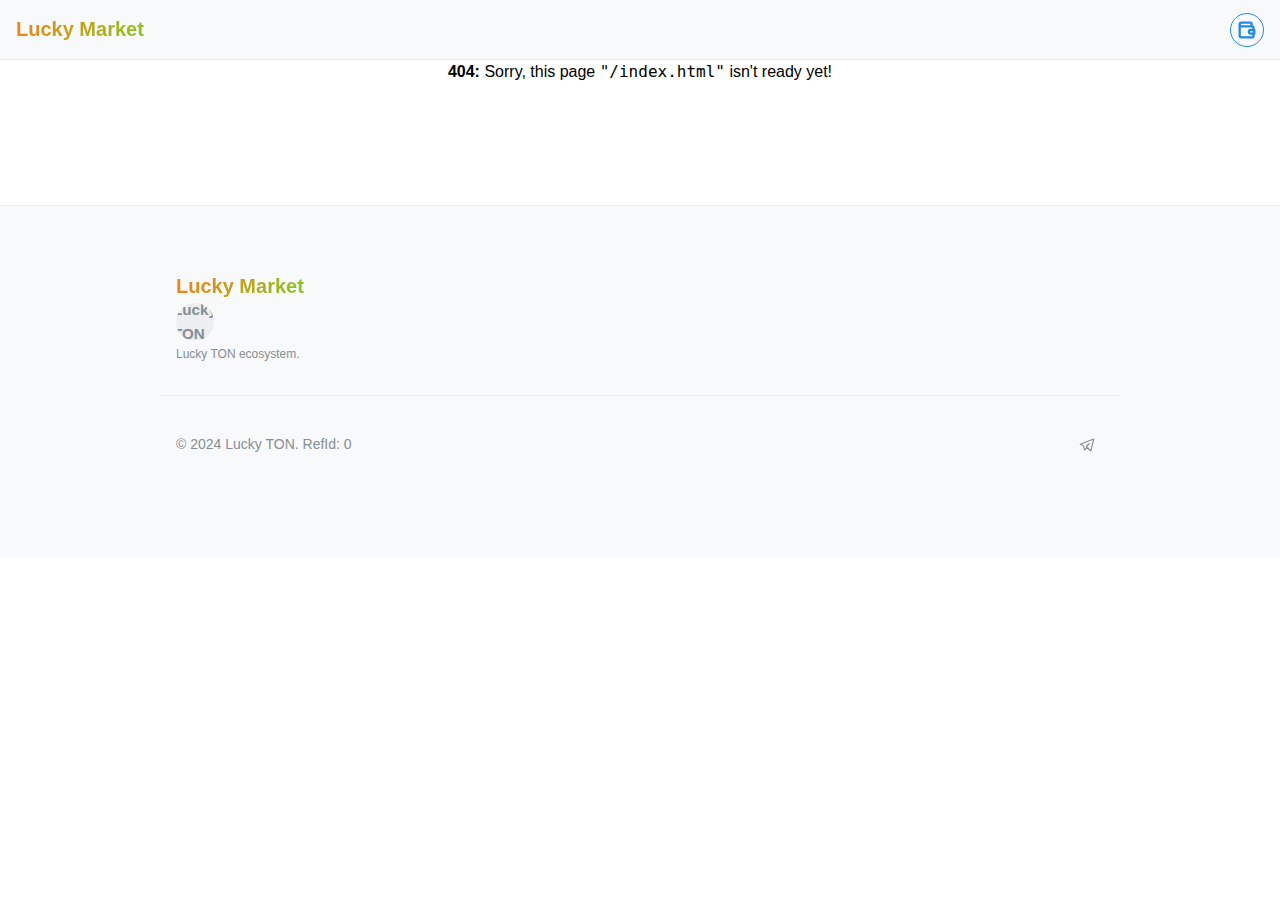
<file: index.html>
<!doctype html>
<html lang="ru">
  <head>
    <meta charset="UTF-8" />
    <link rel="icon" type="image/png" href="./icon.png" />
    <meta name="viewport" content="minimum-scale=1, initial-scale=1, width=device-width, user-scalable=no" />
    <title>Lucky Market</title>
    <script type="module" crossorigin src="./assets/main-e3ac1e16.js"></script>
    <link rel="stylesheet" href="./assets/main-d1660b30.css">
  </head>
  <body>
    <div id="root"></div>
    
  </body>
</html>
</file>
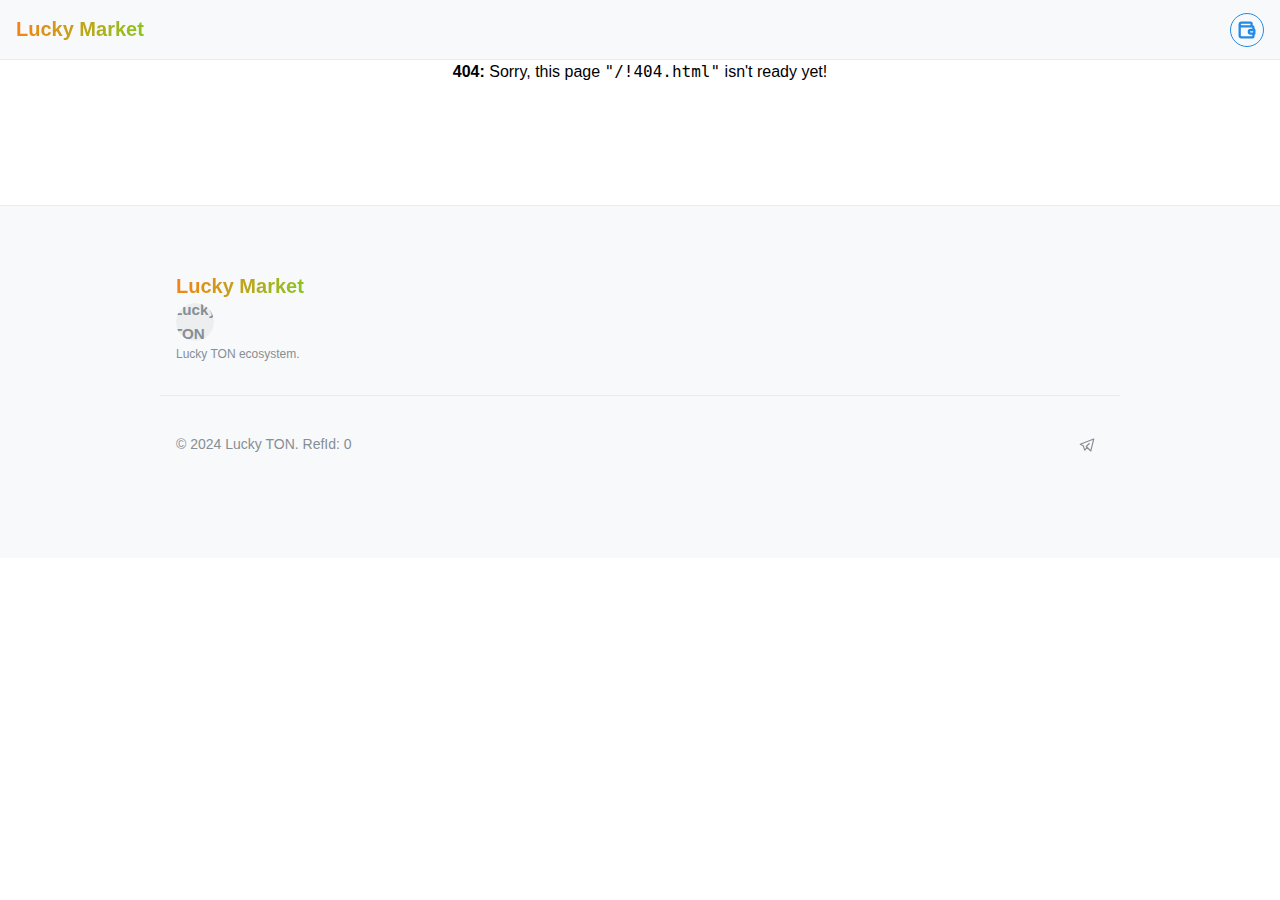
<file: !404.html>
<!doctype html>
<html lang="ru">
  <head>
    <meta charset="UTF-8" />
    <link rel="icon" type="image/png" href="./icon.png" />
    <meta name="viewport" content="minimum-scale=1, initial-scale=1, width=device-width, user-scalable=no" />
    <title>Lucky Market</title>
    <script type="module" crossorigin src="./assets/main-571bccad.js"></script>
    <link rel="stylesheet" href="./assets/main-d1660b30.css">
  </head>
  <body>
    <div id="root"></div>
    
  </body>
</html>
</file>
<file: assets/main-d1660b30.css>
*,:after,:before{box-sizing:border-box}button,input,select,textarea{font:inherit}button,select{text-transform:none}body{-webkit-font-smoothing:var(--mantine-webkit-font-smoothing);-moz-osx-font-smoothing:var(--mantine-moz-font-smoothing);background-color:var(--mantine-color-body);color:var(--mantine-color-text);font-family:var(--mantine-font-family);font-size:var(--mantine-font-size-md);line-height:var(--mantine-line-height);margin:0}@media screen and (max-device-width:500px){body{-webkit-text-size-adjust:100%}}@media (prefers-reduced-motion:reduce){[data-respect-reduced-motion] [data-reduce-motion]{animation:none;transition:none}}[data-mantine-color-scheme=dark] .mantine-dark-hidden,[data-mantine-color-scheme=light] .mantine-light-hidden{display:none}.mantine-focus-auto:focus-visible{outline:calc(.125rem*var(--mantine-scale)) solid var(--mantine-primary-color-filled);outline-offset:calc(.125rem*var(--mantine-scale))}.mantine-focus-always:focus{outline:calc(.125rem*var(--mantine-scale)) solid var(--mantine-primary-color-filled);outline-offset:calc(.125rem*var(--mantine-scale))}.mantine-focus-never:focus{outline:none}.mantine-active:active{transform:translateY(calc(.0625rem*var(--mantine-scale)))}:where([dir=rtl]) .mantine-rotate-rtl{transform:rotate(180deg)}:root{--mantine-z-index-app:100;--mantine-z-index-modal:200;--mantine-z-index-popover:300;--mantine-z-index-overlay:400;--mantine-z-index-max:9999;--mantine-scale:1;--mantine-cursor-type:default;--mantine-webkit-font-smoothing:antialiased;--mantine-color-scheme:light dark;--mantine-moz-font-smoothing:grayscale;--mantine-color-white:#fff;--mantine-color-black:#000;--mantine-line-height:1.55;--mantine-font-family:-apple-system,BlinkMacSystemFont,Segoe UI,Roboto,Helvetica,Arial,sans-serif,Apple Color Emoji,Segoe UI Emoji;--mantine-font-family-monospace:ui-monospace,SFMono-Regular,Menlo,Monaco,Consolas,Liberation Mono,Courier New,monospace;--mantine-font-family-headings:-apple-system,BlinkMacSystemFont,Segoe UI,Roboto,Helvetica,Arial,sans-serif,Apple Color Emoji,Segoe UI Emoji;--mantine-heading-font-weight:700;--mantine-radius-default:calc(.25rem*var(--mantine-scale));--mantine-primary-color-0:var(--mantine-color-blue-0);--mantine-primary-color-1:var(--mantine-color-blue-1);--mantine-primary-color-2:var(--mantine-color-blue-2);--mantine-primary-color-3:var(--mantine-color-blue-3);--mantine-primary-color-4:var(--mantine-color-blue-4);--mantine-primary-color-5:var(--mantine-color-blue-5);--mantine-primary-color-6:var(--mantine-color-blue-6);--mantine-primary-color-7:var(--mantine-color-blue-7);--mantine-primary-color-8:var(--mantine-color-blue-8);--mantine-primary-color-9:var(--mantine-color-blue-9);--mantine-primary-color-filled:var(--mantine-color-blue-filled);--mantine-primary-color-filled-hover:var(--mantine-color-blue-filled-hover);--mantine-primary-color-light:var(--mantine-color-blue-light);--mantine-primary-color-light-hover:var(--mantine-color-blue-light-hover);--mantine-primary-color-light-color:var(--mantine-color-blue-light-color);--mantine-breakpoint-xs:36em;--mantine-breakpoint-sm:48em;--mantine-breakpoint-md:62em;--mantine-breakpoint-lg:75em;--mantine-breakpoint-xl:88em;--mantine-spacing-xs:calc(.625rem*var(--mantine-scale));--mantine-spacing-sm:calc(.75rem*var(--mantine-scale));--mantine-spacing-md:calc(1rem*var(--mantine-scale));--mantine-spacing-lg:calc(1.25rem*var(--mantine-scale));--mantine-spacing-xl:calc(2rem*var(--mantine-scale));--mantine-font-size-xs:calc(.75rem*var(--mantine-scale));--mantine-font-size-sm:calc(.875rem*var(--mantine-scale));--mantine-font-size-md:calc(1rem*var(--mantine-scale));--mantine-font-size-lg:calc(1.125rem*var(--mantine-scale));--mantine-font-size-xl:calc(1.25rem*var(--mantine-scale));--mantine-line-height-xs:1.4;--mantine-line-height-sm:1.45;--mantine-line-height-md:1.55;--mantine-line-height-lg:1.6;--mantine-line-height-xl:1.65;--mantine-shadow-xs:0 calc(.0625rem*var(--mantine-scale)) calc(.1875rem*var(--mantine-scale)) rgba(0,0,0,.05),0 calc(.0625rem*var(--mantine-scale)) calc(.125rem*var(--mantine-scale)) rgba(0,0,0,.1);--mantine-shadow-sm:0 calc(.0625rem*var(--mantine-scale)) calc(.1875rem*var(--mantine-scale)) rgba(0,0,0,.05),rgba(0,0,0,.05) 0 calc(.625rem*var(--mantine-scale)) calc(.9375rem*var(--mantine-scale)) calc(-.3125rem*var(--mantine-scale)),rgba(0,0,0,.04) 0 calc(.4375rem*var(--mantine-scale)) calc(.4375rem*var(--mantine-scale)) calc(-.3125rem*var(--mantine-scale));--mantine-shadow-md:0 calc(.0625rem*var(--mantine-scale)) calc(.1875rem*var(--mantine-scale)) rgba(0,0,0,.05),rgba(0,0,0,.05) 0 calc(1.25rem*var(--mantine-scale)) calc(1.5625rem*var(--mantine-scale)) calc(-.3125rem*var(--mantine-scale)),rgba(0,0,0,.04) 0 calc(.625rem*var(--mantine-scale)) calc(.625rem*var(--mantine-scale)) calc(-.3125rem*var(--mantine-scale));--mantine-shadow-lg:0 calc(.0625rem*var(--mantine-scale)) calc(.1875rem*var(--mantine-scale)) rgba(0,0,0,.05),rgba(0,0,0,.05) 0 calc(1.75rem*var(--mantine-scale)) calc(1.4375rem*var(--mantine-scale)) calc(-.4375rem*var(--mantine-scale)),rgba(0,0,0,.04) 0 calc(.75rem*var(--mantine-scale)) calc(.75rem*var(--mantine-scale)) calc(-.4375rem*var(--mantine-scale));--mantine-shadow-xl:0 calc(.0625rem*var(--mantine-scale)) calc(.1875rem*var(--mantine-scale)) rgba(0,0,0,.05),rgba(0,0,0,.05) 0 calc(2.25rem*var(--mantine-scale)) calc(1.75rem*var(--mantine-scale)) calc(-.4375rem*var(--mantine-scale)),rgba(0,0,0,.04) 0 calc(1.0625rem*var(--mantine-scale)) calc(1.0625rem*var(--mantine-scale)) calc(-.4375rem*var(--mantine-scale));--mantine-radius-xs:calc(.125rem*var(--mantine-scale));--mantine-radius-sm:calc(.25rem*var(--mantine-scale));--mantine-radius-md:calc(.5rem*var(--mantine-scale));--mantine-radius-lg:calc(1rem*var(--mantine-scale));--mantine-radius-xl:calc(2rem*var(--mantine-scale));--mantine-color-dark-0:#c9c9c9;--mantine-color-dark-1:#b8b8b8;--mantine-color-dark-2:#828282;--mantine-color-dark-3:#696969;--mantine-color-dark-4:#424242;--mantine-color-dark-5:#3b3b3b;--mantine-color-dark-6:#2e2e2e;--mantine-color-dark-7:#242424;--mantine-color-dark-8:#1f1f1f;--mantine-color-dark-9:#141414;--mantine-color-gray-0:#f8f9fa;--mantine-color-gray-1:#f1f3f5;--mantine-color-gray-2:#e9ecef;--mantine-color-gray-3:#dee2e6;--mantine-color-gray-4:#ced4da;--mantine-color-gray-5:#adb5bd;--mantine-color-gray-6:#868e96;--mantine-color-gray-7:#495057;--mantine-color-gray-8:#343a40;--mantine-color-gray-9:#212529;--mantine-color-red-0:#fff5f5;--mantine-color-red-1:#ffe3e3;--mantine-color-red-2:#ffc9c9;--mantine-color-red-3:#ffa8a8;--mantine-color-red-4:#ff8787;--mantine-color-red-5:#ff6b6b;--mantine-color-red-6:#fa5252;--mantine-color-red-7:#f03e3e;--mantine-color-red-8:#e03131;--mantine-color-red-9:#c92a2a;--mantine-color-pink-0:#fff0f6;--mantine-color-pink-1:#ffdeeb;--mantine-color-pink-2:#fcc2d7;--mantine-color-pink-3:#faa2c1;--mantine-color-pink-4:#f783ac;--mantine-color-pink-5:#f06595;--mantine-color-pink-6:#e64980;--mantine-color-pink-7:#d6336c;--mantine-color-pink-8:#c2255c;--mantine-color-pink-9:#a61e4d;--mantine-color-grape-0:#f8f0fc;--mantine-color-grape-1:#f3d9fa;--mantine-color-grape-2:#eebefa;--mantine-color-grape-3:#e599f7;--mantine-color-grape-4:#da77f2;--mantine-color-grape-5:#cc5de8;--mantine-color-grape-6:#be4bdb;--mantine-color-grape-7:#ae3ec9;--mantine-color-grape-8:#9c36b5;--mantine-color-grape-9:#862e9c;--mantine-color-violet-0:#f3f0ff;--mantine-color-violet-1:#e5dbff;--mantine-color-violet-2:#d0bfff;--mantine-color-violet-3:#b197fc;--mantine-color-violet-4:#9775fa;--mantine-color-violet-5:#845ef7;--mantine-color-violet-6:#7950f2;--mantine-color-violet-7:#7048e8;--mantine-color-violet-8:#6741d9;--mantine-color-violet-9:#5f3dc4;--mantine-color-indigo-0:#edf2ff;--mantine-color-indigo-1:#dbe4ff;--mantine-color-indigo-2:#bac8ff;--mantine-color-indigo-3:#91a7ff;--mantine-color-indigo-4:#748ffc;--mantine-color-indigo-5:#5c7cfa;--mantine-color-indigo-6:#4c6ef5;--mantine-color-indigo-7:#4263eb;--mantine-color-indigo-8:#3b5bdb;--mantine-color-indigo-9:#364fc7;--mantine-color-blue-0:#e7f5ff;--mantine-color-blue-1:#d0ebff;--mantine-color-blue-2:#a5d8ff;--mantine-color-blue-3:#74c0fc;--mantine-color-blue-4:#4dabf7;--mantine-color-blue-5:#339af0;--mantine-color-blue-6:#228be6;--mantine-color-blue-7:#1c7ed6;--mantine-color-blue-8:#1971c2;--mantine-color-blue-9:#1864ab;--mantine-color-cyan-0:#e3fafc;--mantine-color-cyan-1:#c5f6fa;--mantine-color-cyan-2:#99e9f2;--mantine-color-cyan-3:#66d9e8;--mantine-color-cyan-4:#3bc9db;--mantine-color-cyan-5:#22b8cf;--mantine-color-cyan-6:#15aabf;--mantine-color-cyan-7:#1098ad;--mantine-color-cyan-8:#0c8599;--mantine-color-cyan-9:#0b7285;--mantine-color-teal-0:#e6fcf5;--mantine-color-teal-1:#c3fae8;--mantine-color-teal-2:#96f2d7;--mantine-color-teal-3:#63e6be;--mantine-color-teal-4:#38d9a9;--mantine-color-teal-5:#20c997;--mantine-color-teal-6:#12b886;--mantine-color-teal-7:#0ca678;--mantine-color-teal-8:#099268;--mantine-color-teal-9:#087f5b;--mantine-color-green-0:#ebfbee;--mantine-color-green-1:#d3f9d8;--mantine-color-green-2:#b2f2bb;--mantine-color-green-3:#8ce99a;--mantine-color-green-4:#69db7c;--mantine-color-green-5:#51cf66;--mantine-color-green-6:#40c057;--mantine-color-green-7:#37b24d;--mantine-color-green-8:#2f9e44;--mantine-color-green-9:#2b8a3e;--mantine-color-lime-0:#f4fce3;--mantine-color-lime-1:#e9fac8;--mantine-color-lime-2:#d8f5a2;--mantine-color-lime-3:#c0eb75;--mantine-color-lime-4:#a9e34b;--mantine-color-lime-5:#94d82d;--mantine-color-lime-6:#82c91e;--mantine-color-lime-7:#74b816;--mantine-color-lime-8:#66a80f;--mantine-color-lime-9:#5c940d;--mantine-color-yellow-0:#fff9db;--mantine-color-yellow-1:#fff3bf;--mantine-color-yellow-2:#ffec99;--mantine-color-yellow-3:#ffe066;--mantine-color-yellow-4:#ffd43b;--mantine-color-yellow-5:#fcc419;--mantine-color-yellow-6:#fab005;--mantine-color-yellow-7:#f59f00;--mantine-color-yellow-8:#f08c00;--mantine-color-yellow-9:#e67700;--mantine-color-orange-0:#fff4e6;--mantine-color-orange-1:#ffe8cc;--mantine-color-orange-2:#ffd8a8;--mantine-color-orange-3:#ffc078;--mantine-color-orange-4:#ffa94d;--mantine-color-orange-5:#ff922b;--mantine-color-orange-6:#fd7e14;--mantine-color-orange-7:#f76707;--mantine-color-orange-8:#e8590c;--mantine-color-orange-9:#d9480f;--mantine-h1-font-size:calc(2.125rem*var(--mantine-scale));--mantine-h1-line-height:1.3;--mantine-h1-font-weight:700;--mantine-h2-font-size:calc(1.625rem*var(--mantine-scale));--mantine-h2-line-height:1.35;--mantine-h2-font-weight:700;--mantine-h3-font-size:calc(1.375rem*var(--mantine-scale));--mantine-h3-line-height:1.4;--mantine-h3-font-weight:700;--mantine-h4-font-size:calc(1.125rem*var(--mantine-scale));--mantine-h4-line-height:1.45;--mantine-h4-font-weight:700;--mantine-h5-font-size:calc(1rem*var(--mantine-scale));--mantine-h5-line-height:1.5;--mantine-h5-font-weight:700;--mantine-h6-font-size:calc(.875rem*var(--mantine-scale));--mantine-h6-line-height:1.5;--mantine-h6-font-weight:700;color-scheme:var(--mantine-color-scheme)}:root[data-mantine-color-scheme=dark]{--mantine-color-scheme:dark;--mantine-primary-color-contrast:var(--mantine-color-white);--mantine-color-bright:var(--mantine-color-white);--mantine-color-text:var(--mantine-color-dark-0);--mantine-color-body:var(--mantine-color-dark-7);--mantine-color-error:var(--mantine-color-red-8);--mantine-color-placeholder:var(--mantine-color-dark-3);--mantine-color-anchor:var(--mantine-color-blue-4);--mantine-color-default:var(--mantine-color-dark-6);--mantine-color-default-hover:var(--mantine-color-dark-5);--mantine-color-default-color:var(--mantine-color-white);--mantine-color-default-border:var(--mantine-color-dark-4);--mantine-color-dimmed:var(--mantine-color-dark-2);--mantine-color-dark-text:var(--mantine-color-dark-4);--mantine-color-dark-filled:var(--mantine-color-dark-8);--mantine-color-dark-filled-hover:var(--mantine-color-dark-7);--mantine-color-dark-light:rgba(36,36,36,.15);--mantine-color-dark-light-hover:rgba(36,36,36,.2);--mantine-color-dark-light-color:var(--mantine-color-dark-3);--mantine-color-dark-outline:var(--mantine-color-dark-4);--mantine-color-dark-outline-hover:rgba(36,36,36,.05);--mantine-color-gray-text:var(--mantine-color-gray-4);--mantine-color-gray-filled:var(--mantine-color-gray-8);--mantine-color-gray-filled-hover:var(--mantine-color-gray-9);--mantine-color-gray-light:hsla(210,7%,56%,.15);--mantine-color-gray-light-hover:hsla(210,7%,56%,.2);--mantine-color-gray-light-color:var(--mantine-color-gray-3);--mantine-color-gray-outline:var(--mantine-color-gray-4);--mantine-color-gray-outline-hover:rgba(206,212,218,.05);--mantine-color-red-text:var(--mantine-color-red-4);--mantine-color-red-filled:var(--mantine-color-red-8);--mantine-color-red-filled-hover:var(--mantine-color-red-9);--mantine-color-red-light:rgba(250,82,82,.15);--mantine-color-red-light-hover:rgba(250,82,82,.2);--mantine-color-red-light-color:var(--mantine-color-red-3);--mantine-color-red-outline:var(--mantine-color-red-4);--mantine-color-red-outline-hover:hsla(0,100%,76%,.05);--mantine-color-pink-text:var(--mantine-color-pink-4);--mantine-color-pink-filled:var(--mantine-color-pink-8);--mantine-color-pink-filled-hover:var(--mantine-color-pink-9);--mantine-color-pink-light:rgba(230,73,128,.15);--mantine-color-pink-light-hover:rgba(230,73,128,.2);--mantine-color-pink-light-color:var(--mantine-color-pink-3);--mantine-color-pink-outline:var(--mantine-color-pink-4);--mantine-color-pink-outline-hover:rgba(247,131,172,.05);--mantine-color-grape-text:var(--mantine-color-grape-4);--mantine-color-grape-filled:var(--mantine-color-grape-8);--mantine-color-grape-filled-hover:var(--mantine-color-grape-9);--mantine-color-grape-light:rgba(190,75,219,.15);--mantine-color-grape-light-hover:rgba(190,75,219,.2);--mantine-color-grape-light-color:var(--mantine-color-grape-3);--mantine-color-grape-outline:var(--mantine-color-grape-4);--mantine-color-grape-outline-hover:rgba(218,119,242,.05);--mantine-color-violet-text:var(--mantine-color-violet-4);--mantine-color-violet-filled:var(--mantine-color-violet-8);--mantine-color-violet-filled-hover:var(--mantine-color-violet-9);--mantine-color-violet-light:rgba(121,80,242,.15);--mantine-color-violet-light-hover:rgba(121,80,242,.2);--mantine-color-violet-light-color:var(--mantine-color-violet-3);--mantine-color-violet-outline:var(--mantine-color-violet-4);--mantine-color-violet-outline-hover:rgba(151,117,250,.05);--mantine-color-indigo-text:var(--mantine-color-indigo-4);--mantine-color-indigo-filled:var(--mantine-color-indigo-8);--mantine-color-indigo-filled-hover:var(--mantine-color-indigo-9);--mantine-color-indigo-light:rgba(76,110,245,.15);--mantine-color-indigo-light-hover:rgba(76,110,245,.2);--mantine-color-indigo-light-color:var(--mantine-color-indigo-3);--mantine-color-indigo-outline:var(--mantine-color-indigo-4);--mantine-color-indigo-outline-hover:rgba(116,143,252,.05);--mantine-color-blue-text:var(--mantine-color-blue-4);--mantine-color-blue-filled:var(--mantine-color-blue-8);--mantine-color-blue-filled-hover:var(--mantine-color-blue-9);--mantine-color-blue-light:rgba(34,139,230,.15);--mantine-color-blue-light-hover:rgba(34,139,230,.2);--mantine-color-blue-light-color:var(--mantine-color-blue-3);--mantine-color-blue-outline:var(--mantine-color-blue-4);--mantine-color-blue-outline-hover:rgba(77,171,247,.05);--mantine-color-cyan-text:var(--mantine-color-cyan-4);--mantine-color-cyan-filled:var(--mantine-color-cyan-8);--mantine-color-cyan-filled-hover:var(--mantine-color-cyan-9);--mantine-color-cyan-light:rgba(21,170,191,.15);--mantine-color-cyan-light-hover:rgba(21,170,191,.2);--mantine-color-cyan-light-color:var(--mantine-color-cyan-3);--mantine-color-cyan-outline:var(--mantine-color-cyan-4);--mantine-color-cyan-outline-hover:rgba(59,201,219,.05);--mantine-color-teal-text:var(--mantine-color-teal-4);--mantine-color-teal-filled:var(--mantine-color-teal-8);--mantine-color-teal-filled-hover:var(--mantine-color-teal-9);--mantine-color-teal-light:rgba(18,184,134,.15);--mantine-color-teal-light-hover:rgba(18,184,134,.2);--mantine-color-teal-light-color:var(--mantine-color-teal-3);--mantine-color-teal-outline:var(--mantine-color-teal-4);--mantine-color-teal-outline-hover:rgba(56,217,169,.05);--mantine-color-green-text:var(--mantine-color-green-4);--mantine-color-green-filled:var(--mantine-color-green-8);--mantine-color-green-filled-hover:var(--mantine-color-green-9);--mantine-color-green-light:rgba(64,192,87,.15);--mantine-color-green-light-hover:rgba(64,192,87,.2);--mantine-color-green-light-color:var(--mantine-color-green-3);--mantine-color-green-outline:var(--mantine-color-green-4);--mantine-color-green-outline-hover:rgba(105,219,124,.05);--mantine-color-lime-text:var(--mantine-color-lime-4);--mantine-color-lime-filled:var(--mantine-color-lime-8);--mantine-color-lime-filled-hover:var(--mantine-color-lime-9);--mantine-color-lime-light:rgba(130,201,30,.15);--mantine-color-lime-light-hover:rgba(130,201,30,.2);--mantine-color-lime-light-color:var(--mantine-color-lime-3);--mantine-color-lime-outline:var(--mantine-color-lime-4);--mantine-color-lime-outline-hover:rgba(169,227,75,.05);--mantine-color-yellow-text:var(--mantine-color-yellow-4);--mantine-color-yellow-filled:var(--mantine-color-yellow-8);--mantine-color-yellow-filled-hover:var(--mantine-color-yellow-9);--mantine-color-yellow-light:rgba(250,176,5,.15);--mantine-color-yellow-light-hover:rgba(250,176,5,.2);--mantine-color-yellow-light-color:var(--mantine-color-yellow-3);--mantine-color-yellow-outline:var(--mantine-color-yellow-4);--mantine-color-yellow-outline-hover:rgba(255,212,59,.05);--mantine-color-orange-text:var(--mantine-color-orange-4);--mantine-color-orange-filled:var(--mantine-color-orange-8);--mantine-color-orange-filled-hover:var(--mantine-color-orange-9);--mantine-color-orange-light:rgba(253,126,20,.15);--mantine-color-orange-light-hover:rgba(253,126,20,.2);--mantine-color-orange-light-color:var(--mantine-color-orange-3);--mantine-color-orange-outline:var(--mantine-color-orange-4);--mantine-color-orange-outline-hover:rgba(255,169,77,.05)}:root[data-mantine-color-scheme=light]{--mantine-color-scheme:light;--mantine-color-bright:var(--mantine-color-black);--mantine-color-text:var(--mantine-color-black);--mantine-color-body:var(--mantine-color-white);--mantine-primary-color-contrast:var(--mantine-color-white);--mantine-color-error:var(--mantine-color-red-6);--mantine-color-placeholder:var(--mantine-color-gray-5);--mantine-color-anchor:var(--mantine-primary-color-filled);--mantine-color-default:var(--mantine-color-white);--mantine-color-default-hover:var(--mantine-color-gray-0);--mantine-color-default-color:var(--mantine-color-gray-9);--mantine-color-default-border:var(--mantine-color-gray-4);--mantine-color-dimmed:var(--mantine-color-gray-6);--mantine-color-dark-text:var(--mantine-color-dark-filled);--mantine-color-dark-filled:var(--mantine-color-dark-6);--mantine-color-dark-filled-hover:var(--mantine-color-dark-7);--mantine-color-dark-light:rgba(56,56,56,.1);--mantine-color-dark-light-hover:rgba(56,56,56,.12);--mantine-color-dark-light-color:var(--mantine-color-dark-6);--mantine-color-dark-outline:var(--mantine-color-dark-6);--mantine-color-dark-outline-hover:rgba(56,56,56,.05);--mantine-color-gray-text:var(--mantine-color-gray-filled);--mantine-color-gray-filled:var(--mantine-color-gray-6);--mantine-color-gray-filled-hover:var(--mantine-color-gray-7);--mantine-color-gray-light:hsla(210,7%,56%,.1);--mantine-color-gray-light-hover:hsla(210,7%,56%,.12);--mantine-color-gray-light-color:var(--mantine-color-gray-6);--mantine-color-gray-outline:var(--mantine-color-gray-6);--mantine-color-gray-outline-hover:hsla(210,7%,56%,.05);--mantine-color-red-text:var(--mantine-color-red-filled);--mantine-color-red-filled:var(--mantine-color-red-6);--mantine-color-red-filled-hover:var(--mantine-color-red-7);--mantine-color-red-light:rgba(250,82,82,.1);--mantine-color-red-light-hover:rgba(250,82,82,.12);--mantine-color-red-light-color:var(--mantine-color-red-6);--mantine-color-red-outline:var(--mantine-color-red-6);--mantine-color-red-outline-hover:rgba(250,82,82,.05);--mantine-color-pink-text:var(--mantine-color-pink-filled);--mantine-color-pink-filled:var(--mantine-color-pink-6);--mantine-color-pink-filled-hover:var(--mantine-color-pink-7);--mantine-color-pink-light:rgba(230,73,128,.1);--mantine-color-pink-light-hover:rgba(230,73,128,.12);--mantine-color-pink-light-color:var(--mantine-color-pink-6);--mantine-color-pink-outline:var(--mantine-color-pink-6);--mantine-color-pink-outline-hover:rgba(230,73,128,.05);--mantine-color-grape-text:var(--mantine-color-grape-filled);--mantine-color-grape-filled:var(--mantine-color-grape-6);--mantine-color-grape-filled-hover:var(--mantine-color-grape-7);--mantine-color-grape-light:rgba(190,75,219,.1);--mantine-color-grape-light-hover:rgba(190,75,219,.12);--mantine-color-grape-light-color:var(--mantine-color-grape-6);--mantine-color-grape-outline:var(--mantine-color-grape-6);--mantine-color-grape-outline-hover:rgba(190,75,219,.05);--mantine-color-violet-text:var(--mantine-color-violet-filled);--mantine-color-violet-filled:var(--mantine-color-violet-6);--mantine-color-violet-filled-hover:var(--mantine-color-violet-7);--mantine-color-violet-light:rgba(121,80,242,.1);--mantine-color-violet-light-hover:rgba(121,80,242,.12);--mantine-color-violet-light-color:var(--mantine-color-violet-6);--mantine-color-violet-outline:var(--mantine-color-violet-6);--mantine-color-violet-outline-hover:rgba(121,80,242,.05);--mantine-color-indigo-text:var(--mantine-color-indigo-filled);--mantine-color-indigo-filled:var(--mantine-color-indigo-6);--mantine-color-indigo-filled-hover:var(--mantine-color-indigo-7);--mantine-color-indigo-light:rgba(76,110,245,.1);--mantine-color-indigo-light-hover:rgba(76,110,245,.12);--mantine-color-indigo-light-color:var(--mantine-color-indigo-6);--mantine-color-indigo-outline:var(--mantine-color-indigo-6);--mantine-color-indigo-outline-hover:rgba(76,110,245,.05);--mantine-color-blue-text:var(--mantine-color-blue-filled);--mantine-color-blue-filled:var(--mantine-color-blue-6);--mantine-color-blue-filled-hover:var(--mantine-color-blue-7);--mantine-color-blue-light:rgba(34,139,230,.1);--mantine-color-blue-light-hover:rgba(34,139,230,.12);--mantine-color-blue-light-color:var(--mantine-color-blue-6);--mantine-color-blue-outline:var(--mantine-color-blue-6);--mantine-color-blue-outline-hover:rgba(34,139,230,.05);--mantine-color-cyan-text:var(--mantine-color-cyan-filled);--mantine-color-cyan-filled:var(--mantine-color-cyan-6);--mantine-color-cyan-filled-hover:var(--mantine-color-cyan-7);--mantine-color-cyan-light:rgba(21,170,191,.1);--mantine-color-cyan-light-hover:rgba(21,170,191,.12);--mantine-color-cyan-light-color:var(--mantine-color-cyan-6);--mantine-color-cyan-outline:var(--mantine-color-cyan-6);--mantine-color-cyan-outline-hover:rgba(21,170,191,.05);--mantine-color-teal-text:var(--mantine-color-teal-filled);--mantine-color-teal-filled:var(--mantine-color-teal-6);--mantine-color-teal-filled-hover:var(--mantine-color-teal-7);--mantine-color-teal-light:rgba(18,184,134,.1);--mantine-color-teal-light-hover:rgba(18,184,134,.12);--mantine-color-teal-light-color:var(--mantine-color-teal-6);--mantine-color-teal-outline:var(--mantine-color-teal-6);--mantine-color-teal-outline-hover:rgba(18,184,134,.05);--mantine-color-green-text:var(--mantine-color-green-filled);--mantine-color-green-filled:var(--mantine-color-green-6);--mantine-color-green-filled-hover:var(--mantine-color-green-7);--mantine-color-green-light:rgba(64,192,87,.1);--mantine-color-green-light-hover:rgba(64,192,87,.12);--mantine-color-green-light-color:var(--mantine-color-green-6);--mantine-color-green-outline:var(--mantine-color-green-6);--mantine-color-green-outline-hover:rgba(64,192,87,.05);--mantine-color-lime-text:var(--mantine-color-lime-filled);--mantine-color-lime-filled:var(--mantine-color-lime-6);--mantine-color-lime-filled-hover:var(--mantine-color-lime-7);--mantine-color-lime-light:rgba(130,201,30,.1);--mantine-color-lime-light-hover:rgba(130,201,30,.12);--mantine-color-lime-light-color:var(--mantine-color-lime-6);--mantine-color-lime-outline:var(--mantine-color-lime-6);--mantine-color-lime-outline-hover:rgba(130,201,30,.05);--mantine-color-yellow-text:var(--mantine-color-yellow-filled);--mantine-color-yellow-filled:var(--mantine-color-yellow-6);--mantine-color-yellow-filled-hover:var(--mantine-color-yellow-7);--mantine-color-yellow-light:rgba(250,176,5,.1);--mantine-color-yellow-light-hover:rgba(250,176,5,.12);--mantine-color-yellow-light-color:var(--mantine-color-yellow-6);--mantine-color-yellow-outline:var(--mantine-color-yellow-6);--mantine-color-yellow-outline-hover:rgba(250,176,5,.05);--mantine-color-orange-text:var(--mantine-color-orange-filled);--mantine-color-orange-filled:var(--mantine-color-orange-6);--mantine-color-orange-filled-hover:var(--mantine-color-orange-7);--mantine-color-orange-light:rgba(253,126,20,.1);--mantine-color-orange-light-hover:rgba(253,126,20,.12);--mantine-color-orange-light-color:var(--mantine-color-orange-6);--mantine-color-orange-outline:var(--mantine-color-orange-6);--mantine-color-orange-outline-hover:rgba(253,126,20,.05)}.m-d57069b5{--scrollarea-scrollbar-size:calc(.75rem*var(--mantine-scale));overflow:hidden;position:relative}.m-c0783ff9{-ms-overflow-style:none;-webkit-overflow-scrolling:touch;height:100%;scrollbar-width:none;width:100%}.m-c0783ff9::-webkit-scrollbar{display:none}.m-c0783ff9:where([data-scrollbars=xy],[data-scrollbars=y]):where([data-offset-scrollbars=xy],[data-offset-scrollbars=y]){padding-inline-end:var(--scrollarea-scrollbar-size);padding-inline-start:unset}.m-c0783ff9:where([data-scrollbars=xy],[data-scrollbars=x]):where([data-offset-scrollbars=xy],[data-offset-scrollbars=x]){padding-bottom:var(--scrollarea-scrollbar-size)}.m-f8f631dd{display:table;min-width:100%}.m-c44ba933{background-color:transparent;box-sizing:border-box;display:flex;flex-direction:row;padding:calc(var(--scrollarea-scrollbar-size)/5);touch-action:none;transition:background-color .15s ease,opacity .15s ease;-webkit-user-select:none;user-select:none}@media (hover:hover){:where([data-mantine-color-scheme=light]) .m-c44ba933:hover{background-color:var(--mantine-color-gray-0)}:where([data-mantine-color-scheme=light]) .m-c44ba933:hover>.m-d8b5e363{background-color:#00000080}:where([data-mantine-color-scheme=dark]) .m-c44ba933:hover{background-color:var(--mantine-color-dark-8)}:where([data-mantine-color-scheme=dark]) .m-c44ba933:hover>.m-d8b5e363{background-color:#ffffff80}}@media (hover:none){:where([data-mantine-color-scheme=light]) .m-c44ba933:active{background-color:var(--mantine-color-gray-0)}:where([data-mantine-color-scheme=light]) .m-c44ba933:active>.m-d8b5e363{background-color:#00000080}:where([data-mantine-color-scheme=dark]) .m-c44ba933:active{background-color:var(--mantine-color-dark-8)}:where([data-mantine-color-scheme=dark]) .m-c44ba933:active>.m-d8b5e363{background-color:#ffffff80}}.m-c44ba933:where([data-hidden],[data-state=hidden]){display:none}.m-c44ba933:where([data-orientation=vertical]){bottom:var(--sa-corner-width);inset-inline-end:0;top:0;width:var(--scrollarea-scrollbar-size)}.m-c44ba933:where([data-orientation=horizontal]){bottom:0;flex-direction:column;height:var(--scrollarea-scrollbar-size);inset-inline-end:0;inset-inline-start:var(--sa-corner-height)}.m-d8b5e363{border-radius:var(--scrollarea-scrollbar-size);flex:1;overflow:hidden;position:relative;transition:background-color .15s ease}.m-d8b5e363:before{content:'""';height:100%;left:50%;min-height:calc(2.75rem*var(--mantine-scale));min-width:calc(2.75rem*var(--mantine-scale));position:absolute;top:50%;transform:translate(-50%,-50%);width:100%}[data-mantine-color-scheme=light] .m-d8b5e363{background-color:#0006}[data-mantine-color-scheme=dark] .m-d8b5e363{background-color:#fff6}.m-21657268{bottom:0;display:block;inset-inline-end:0;opacity:0;position:absolute;transition:opacity .15s ease}:where([data-mantine-color-scheme=light]) .m-21657268{background-color:var(--mantine-color-gray-0)}:where([data-mantine-color-scheme=dark]) .m-21657268{background-color:var(--mantine-color-dark-8)}.m-21657268:where([data-hovered]){opacity:1}.m-21657268:where([data-hidden]){display:none}.m-87cf2631{-webkit-tap-highlight-color:transparent;-webkit-appearance:none;-moz-appearance:none;appearance:none;background-color:transparent;border:0;color:inherit;cursor:pointer;font-size:var(--mantine-font-size-md);padding:0;text-align:left;text-decoration:none;touch-action:manipulation}:where([dir=rtl]) .m-87cf2631{text-align:right}.m-515a97f8{clip:rect(0 0 0 0);border:0;height:1px;margin:-1px;overflow:hidden;padding:0;position:absolute;white-space:nowrap;width:1px}.m-1b7284a3{--paper-radius:var(--mantine-radius-default);-webkit-tap-highlight-color:transparent;background-color:var(--mantine-color-body);border-radius:var(--paper-radius);box-shadow:var(--paper-shadow);display:block;outline:0;text-decoration:none;touch-action:manipulation}:where([data-mantine-color-scheme=light]) .m-1b7284a3:where([data-with-border]){border:calc(.0625rem*var(--mantine-scale)) solid var(--mantine-color-gray-3)}:where([data-mantine-color-scheme=dark]) .m-1b7284a3:where([data-with-border]){border:calc(.0625rem*var(--mantine-scale)) solid var(--mantine-color-dark-4)}.m-38a85659{border:calc(.0625rem*var(--mantine-scale)) solid var(--popover-border-color);border-radius:var(--popover-radius,var(--mantine-radius-default));box-shadow:var(--popover-shadow,none);padding:var(--mantine-spacing-sm) var(--mantine-spacing-md);position:absolute}.m-38a85659:focus{outline:none}[data-mantine-color-scheme=light] .m-38a85659{--popover-border-color:var(--mantine-color-gray-2);background-color:var(--mantine-color-white)}[data-mantine-color-scheme=dark] .m-38a85659{--popover-border-color:var(--mantine-color-dark-4);background-color:var(--mantine-color-dark-6)}.m-a31dc6c1{background-color:inherit;border:calc(.0625rem*var(--mantine-scale)) solid var(--popover-border-color);z-index:1}.m-5ae2e3c{--loader-size-xs:calc(1.125rem*var(--mantine-scale));--loader-size-sm:calc(1.375rem*var(--mantine-scale));--loader-size-md:calc(2.25rem*var(--mantine-scale));--loader-size-lg:calc(2.75rem*var(--mantine-scale));--loader-size-xl:calc(3.625rem*var(--mantine-scale));--loader-size:var(--loader-size-md);--loader-color:var(--mantine-primary-color-filled)}@keyframes m-5d2b3b9d{0%{opacity:0;transform:scale(.6)}50%,to{transform:scale(1)}}.m-7a2bd4cd{display:flex;gap:calc(var(--loader-size)/5);height:var(--loader-size);position:relative;width:var(--loader-size)}.m-870bb79{animation:m-5d2b3b9d 1.2s cubic-bezier(0,.5,.5,1) infinite;background:var(--loader-color);border-radius:calc(.125rem*var(--mantine-scale));flex:1}.m-870bb79:first-of-type{animation-delay:-.24s}.m-870bb79:nth-of-type(2){animation-delay:-.12s}.m-870bb79:nth-of-type(3){animation-delay:0}@keyframes m-aac34a1{0%,to{opacity:1;transform:scale(1)}50%{opacity:.5;transform:scale(.6)}}.m-4e3f22d7{align-items:center;display:flex;gap:calc(var(--loader-size)/10);height:var(--loader-size);justify-content:center;position:relative;width:var(--loader-size)}.m-870c4af{animation:m-aac34a1 .8s linear infinite;background:var(--loader-color);border-radius:50%;height:calc(var(--loader-size)/3 - var(--loader-size)/15);width:calc(var(--loader-size)/3 - var(--loader-size)/15)}.m-870c4af:nth-child(2){animation-delay:.4s}@keyframes m-f8e89c4b{0%{transform:rotate(0)}to{transform:rotate(1turn)}}.m-b34414df{display:inline-block}.m-b34414df,.m-b34414df:after{height:var(--loader-size);width:var(--loader-size)}.m-b34414df:after{animation:m-f8e89c4b 1.2s linear infinite;border-color:var(--loader-color) var(--loader-color) var(--loader-color) transparent;border-radius:calc(625rem*var(--mantine-scale));border-style:solid;border-width:calc(var(--loader-size)/8);content:"";display:block}.m-8d3f4000{--ai-size-xs:calc(1.125rem*var(--mantine-scale));--ai-size-sm:calc(1.375rem*var(--mantine-scale));--ai-size-md:calc(1.75rem*var(--mantine-scale));--ai-size-lg:calc(2.125rem*var(--mantine-scale));--ai-size-xl:calc(2.75rem*var(--mantine-scale));--ai-size-input-xs:calc(1.875rem*var(--mantine-scale));--ai-size-input-sm:calc(2.25rem*var(--mantine-scale));--ai-size-input-md:calc(2.625rem*var(--mantine-scale));--ai-size-input-lg:calc(3.125rem*var(--mantine-scale));--ai-size-input-xl:calc(3.75rem*var(--mantine-scale));--ai-size:var(--ai-size-md);--ai-color:var(--mantine-color-white);align-items:center;background:var(--ai-bg,var(--mantine-primary-color-filled));border:var(--ai-bd,calc(.0625rem*var(--mantine-scale)) solid transparent);border-radius:var(--ai-radius,var(--mantine-radius-default));color:var(--ai-color,var(--mantine-color-white));cursor:pointer;display:inline-flex;height:var(--ai-size);justify-content:center;line-height:1;min-height:var(--ai-size);min-width:var(--ai-size);overflow:hidden;position:relative;-webkit-user-select:none;user-select:none;width:var(--ai-size)}@media (hover:hover){.m-8d3f4000:hover:where(:not([data-loading],:disabled,[data-disabled])){background-color:var(--ai-hover,var(--mantine-primary-color-filled-hover));color:var(--ai-hover-color,var(--ai-color))}}@media (hover:none){.m-8d3f4000:active:where(:not([data-loading],:disabled,[data-disabled])){background-color:var(--ai-hover,var(--mantine-primary-color-filled-hover));color:var(--ai-hover-color,var(--ai-color))}}.m-8d3f4000[data-loading]{cursor:not-allowed}.m-8d3f4000[data-loading] .m-302b9fb1{opacity:1;transform:none}.m-8d3f4000[data-loading] .m-8d3afb97{opacity:0;transform:translateY(100%)}.m-8d3f4000:where(:disabled:not([data-loading]),[data-disabled]:not([data-loading])){border:calc(.0625rem*var(--mantine-scale)) solid transparent;cursor:not-allowed}:where([data-mantine-color-scheme=light]) .m-8d3f4000:where(:disabled:not([data-loading]),[data-disabled]:not([data-loading])){background-color:var(--mantine-color-gray-1);color:var(--mantine-color-gray-5)}:where([data-mantine-color-scheme=dark]) .m-8d3f4000:where(:disabled:not([data-loading]),[data-disabled]:not([data-loading])){background-color:var(--mantine-color-dark-6);color:var(--mantine-color-dark-3)}.m-8d3f4000:where(:disabled:not([data-loading]),[data-disabled]:not([data-loading])):active{transform:none}.m-302b9fb1{align-items:center;border-radius:var(--ai-radius,var(--mantine-radius-default));display:flex;inset:calc(-.0625rem*var(--mantine-scale));justify-content:center;opacity:0;position:absolute;transform:translateY(-100%);transition:transform .15s ease,opacity .1s ease}:where([data-mantine-color-scheme=light]) .m-302b9fb1{background-color:#ffffff59}:where([data-mantine-color-scheme=dark]) .m-302b9fb1{background-color:#00000059}.m-1a0f1b21{--ai-border-width:calc(.0625rem*var(--mantine-scale));display:flex}.m-1a0f1b21[data-orientation=horizontal]{flex-direction:row}.m-1a0f1b21[data-orientation=horizontal] .m-8d3f4000:not(:only-child):first-child{border-end-end-radius:0;border-inline-end-width:calc(var(--ai-border-width)/2);border-start-end-radius:0}.m-1a0f1b21[data-orientation=horizontal] .m-8d3f4000:not(:only-child):last-child{border-end-start-radius:0;border-inline-start-width:calc(var(--ai-border-width)/2);border-start-start-radius:0}.m-1a0f1b21[data-orientation=horizontal] .m-8d3f4000:not(:only-child):not(:first-child):not(:last-child){border-inline-width:calc(var(--ai-border-width)/2);border-radius:0}.m-1a0f1b21[data-orientation=vertical]{flex-direction:column}.m-1a0f1b21[data-orientation=vertical] .m-8d3f4000:not(:only-child):first-child{border-bottom-width:calc(var(--ai-border-width)/2);border-end-end-radius:0;border-end-start-radius:0}.m-1a0f1b21[data-orientation=vertical] .m-8d3f4000:not(:only-child):last-child{border-start-end-radius:0;border-start-start-radius:0;border-top-width:calc(var(--ai-border-width)/2)}.m-1a0f1b21[data-orientation=vertical] .m-8d3f4000:not(:only-child):not(:first-child):not(:last-child){border-bottom-width:calc(var(--ai-border-width)/2);border-radius:0;border-top-width:calc(var(--ai-border-width)/2)}.m-8d3afb97{display:flex;height:100%;transition:transform .15s ease,opacity .1s ease;width:100%}.m-86a44da5,.m-8d3afb97{align-items:center;justify-content:center}.m-86a44da5{--cb-size-xs:calc(1.125rem*var(--mantine-scale));--cb-size-sm:calc(1.375rem*var(--mantine-scale));--cb-size-md:calc(1.75rem*var(--mantine-scale));--cb-size-lg:calc(2.125rem*var(--mantine-scale));--cb-size-xl:calc(2.75rem*var(--mantine-scale));--cb-size:var(--cb-size-md);--cb-icon-size:70%;--cb-radius:var(--mantine-radius-default);border-radius:var(--cb-radius);display:inline-flex;height:var(--cb-size);line-height:1;min-height:var(--cb-size);min-width:var(--cb-size);position:relative;-webkit-user-select:none;user-select:none;width:var(--cb-size)}:where([data-mantine-color-scheme=light]) .m-86a44da5{color:var(--mantine-color-gray-7)}:where([data-mantine-color-scheme=dark]) .m-86a44da5{color:var(--mantine-color-dark-1)}@media (hover:hover){:where([data-mantine-color-scheme=light]) .m-220c80f2:hover{background-color:var(--mantine-color-gray-0)}:where([data-mantine-color-scheme=dark]) .m-220c80f2:hover{background-color:var(--mantine-color-dark-6)}}@media (hover:none){:where([data-mantine-color-scheme=light]) .m-220c80f2:active{background-color:var(--mantine-color-gray-0)}:where([data-mantine-color-scheme=dark]) .m-220c80f2:active{background-color:var(--mantine-color-dark-6)}}.m-4081bf90{align-items:var(--group-align,center);display:flex;flex-direction:row;flex-wrap:var(--group-wrap,wrap);gap:var(--group-gap,var(--mantine-spacing-md));justify-content:var(--group-justify,flex-start)}.m-4081bf90:where([data-grow])>*{flex-grow:1;max-width:var(--group-child-width)}.m-9814e45f{backdrop-filter:var(--overlay-filter);-webkit-backdrop-filter:var(--overlay-filter);background:var(--overlay-bg,rgba(0,0,0,.6));border-radius:var(--overlay-radius,0);top:0;right:0;bottom:0;left:0;position:absolute;z-index:var(--overlay-z-index)}.m-9814e45f:where([data-fixed]){position:fixed}.m-9814e45f:where([data-center]){align-items:center;display:flex;justify-content:center}.m-615af6c9{font-size:var(--mantine-font-size-md);font-weight:400;line-height:1;margin:0;padding:0}.m-b5489c3c{align-items:center;background-color:var(--mantine-color-body);display:flex;justify-content:space-between;min-height:calc(3.75rem*var(--mantine-scale));padding:var(--mb-padding,var(--mantine-spacing-md));padding-inline-end:calc(var(--mb-padding, var(--mantine-spacing-md)) - .3125rem*var(--mantine-scale));position:sticky;top:0;z-index:1000}.m-60c222c7{bottom:0;pointer-events:none;position:fixed;top:0;width:100%;z-index:var(--mb-z-index)}.m-fd1ab0aa{box-shadow:var(--mb-shadow,var(--mantine-shadow-xl));pointer-events:all}.m-606cb269{margin-inline-start:auto}.m-5df29311{padding:var(--mb-padding,var(--mantine-spacing-md));padding-top:var(--mb-padding,var(--mantine-spacing-md))}.m-5df29311:where(:not(:only-child)){padding-top:0}.m-6c018570{--input-height-xs:calc(1.875rem*var(--mantine-scale));--input-height-sm:calc(2.25rem*var(--mantine-scale));--input-height-md:calc(2.625rem*var(--mantine-scale));--input-height-lg:calc(3.125rem*var(--mantine-scale));--input-height-xl:calc(3.75rem*var(--mantine-scale));--input-padding-y-xs:calc(.3125rem*var(--mantine-scale));--input-padding-y-sm:calc(.375rem*var(--mantine-scale));--input-padding-y-md:calc(.5rem*var(--mantine-scale));--input-padding-y-lg:calc(.625rem*var(--mantine-scale));--input-padding-y-xl:calc(.8125rem*var(--mantine-scale));--input-height:var(--input-height-sm);--input-radius:var(--mantine-radius-default);--input-cursor:text;--input-text-align:left;--input-line-height:calc(var(--input-height) - .125rem*var(--mantine-scale));--input-padding:calc(var(--input-height)/3);--input-padding-inline-start:var(--input-padding);--input-padding-inline-end:var(--input-padding);--input-placeholder-color:var(--mantine-color-placeholder);--input-color:var(--mantine-color-text);--input-left-section-size:var(--input-left-section-width,calc(var(--input-height) - .125rem*var(--mantine-scale)));--input-right-section-size:var( --input-right-section-width,calc(var(--input-height) - .125rem*var(--mantine-scale)) );--input-size:var(--input-height);--section-y:calc(.0625rem*var(--mantine-scale));--left-section-start:calc(.0625rem*var(--mantine-scale));--left-section-border-radius:var(--input-radius) 0 0 var(--input-radius);--right-section-end:calc(.0625rem*var(--mantine-scale));--right-section-border-radius:0 var(--input-radius) var(--input-radius) 0;margin-bottom:var(--input-margin-bottom,0);margin-top:var(--input-margin-top,0);position:relative}.m-6c018570[data-variant=unstyled]{--input-padding:0;--input-padding-y:0;--input-padding-inline-start:0;--input-padding-inline-end:0}.m-6c018570[data-pointer]{--input-cursor:pointer}.m-6c018570[data-multiline]{--input-padding-y-xs:calc(.28125rem*var(--mantine-scale));--input-padding-y-sm:calc(.34375rem*var(--mantine-scale));--input-padding-y-md:calc(.4375rem*var(--mantine-scale));--input-padding-y-lg:calc(.59375rem*var(--mantine-scale));--input-padding-y-xl:calc(.8125rem*var(--mantine-scale));--input-size:auto;--input-line-height:var(--mantine-line-height);--input-padding-y:var(--input-padding-y-sm)}.m-6c018570[data-with-left-section]{--input-padding-inline-start:var(--input-left-section-size)}.m-6c018570[data-with-right-section]{--input-padding-inline-end:var(--input-right-section-size)}[data-mantine-color-scheme=light] .m-6c018570{--input-disabled-bg:var(--mantine-color-gray-1);--input-disabled-color:var(--mantine-color-gray-6)}[data-mantine-color-scheme=light] .m-6c018570[data-variant=default]{--input-bd:var(--mantine-color-gray-4);--input-bg:var(--mantine-color-white);--input-bd-focus:var(--mantine-primary-color-filled)}[data-mantine-color-scheme=light] .m-6c018570[data-variant=filled]{--input-bd:transparent;--input-bg:var(--mantine-color-gray-1);--input-bd-focus:var(--mantine-primary-color-filled)}[data-mantine-color-scheme=light] .m-6c018570[data-variant=unstyled]{--input-bd:transparent;--input-bg:transparent;--input-bd-focus:transparent}[data-mantine-color-scheme=dark] .m-6c018570{--input-disabled-bg:var(--mantine-color-dark-6);--input-disabled-color:var(--mantine-color-dark-2)}[data-mantine-color-scheme=dark] .m-6c018570[data-variant=default]{--input-bd:var(--mantine-color-dark-4);--input-bg:var(--mantine-color-dark-6);--input-bd-focus:var(--mantine-primary-color-filled)}[data-mantine-color-scheme=dark] .m-6c018570[data-variant=filled]{--input-bd:transparent;--input-bg:var(--mantine-color-dark-5);--input-bd-focus:var(--mantine-primary-color-filled)}[data-mantine-color-scheme=dark] .m-6c018570[data-variant=unstyled]{--input-bd:transparent;--input-bg:transparent;--input-bd-focus:transparent}[data-mantine-color-scheme] .m-6c018570[data-error]:not([data-variant=unstyled]){--input-bd:var(--mantine-color-error)}[data-mantine-color-scheme] .m-6c018570[data-error]{--input-color:var(--mantine-color-error);--input-placeholder-color:var(--mantine-color-error);--input-section-color:var(--mantine-color-error)}:where([dir=rtl]) .m-6c018570{--input-text-align:right;--left-section-border-radius:0 var(--input-radius) var(--input-radius) 0;--right-section-border-radius:var(--input-radius) 0 0 var(--input-radius)}.m-8fb7ebe7{-webkit-tap-highlight-color:transparent;-webkit-appearance:none;-moz-appearance:none;appearance:none;background-color:var(--input-bg);border:calc(.0625rem*var(--mantine-scale)) solid var(--input-bd);border-radius:var(--input-radius);color:var(--input-color);cursor:var(--input-cursor);display:block;font-family:var(--input-font-family,var(--mantine-font-family));font-size:var(--input-fz,var(--input-fz,var(--mantine-font-size-sm)));height:var(--input-size);line-height:var(--input-line-height);min-height:var(--input-height);overflow:var(--input-overflow);padding-inline-end:var(--input-padding-inline-end);padding-bottom:var(--input-padding-y,0);padding-inline-start:var(--input-padding-inline-start);padding-top:var(--input-padding-y,0);resize:var(--input-resize,none);text-align:var(--input-text-align);transition:border-color .1s ease;width:100%}.m-8fb7ebe7[data-no-overflow]{--input-overflow:hidden}.m-8fb7ebe7[data-monospace]{--input-font-family:var(--mantine-font-family-monospace);--input-fz:calc(var(--input-fz, var(--mantine-font-size-sm)) - .125rem*var(--mantine-scale))}.m-8fb7ebe7:focus,.m-8fb7ebe7:focus-within{--input-bd:var(--input-bd-focus);outline:none}[data-error] .m-8fb7ebe7:focus,[data-error] .m-8fb7ebe7:focus-within{--input-bd:var(--mantine-color-error)}.m-8fb7ebe7::placeholder{color:var(--input-placeholder-color);opacity:1}.m-8fb7ebe7::-webkit-inner-spin-button,.m-8fb7ebe7::-webkit-outer-spin-button,.m-8fb7ebe7::-webkit-search-cancel-button,.m-8fb7ebe7::-webkit-search-decoration,.m-8fb7ebe7::-webkit-search-results-button,.m-8fb7ebe7::-webkit-search-results-decoration{-webkit-appearance:none;-moz-appearance:none;appearance:none}.m-8fb7ebe7[type=number]{-moz-appearance:textfield}.m-8fb7ebe7:disabled,.m-8fb7ebe7[data-disabled]{background-color:var(--input-disabled-bg);color:var(--input-disabled-color);cursor:not-allowed;opacity:.6}.m-8fb7ebe7:has(input:disabled){background-color:var(--input-disabled-bg);color:var(--input-disabled-color);cursor:not-allowed;opacity:.6}.m-82577fc2{align-items:center;border-radius:var(--section-border-radius);bottom:var(--section-y);color:var(--input-section-color,var(--mantine-color-dimmed));display:flex;inset-inline-end:var(--section-end);inset-inline-start:var(--section-start);justify-content:center;pointer-events:var(--section-pointer-events);position:absolute;top:var(--section-y);width:var(--section-size);z-index:1}.m-82577fc2[data-position=right]{--section-pointer-events:var(--input-right-section-pointer-events);--section-end:var(--right-section-end);--section-size:var(--input-right-section-size);--section-border-radius:var(--right-section-border-radius)}.m-82577fc2[data-position=left]{--section-pointer-events:var(--input-left-section-pointer-events);--section-start:var(--left-section-start);--section-size:var(--input-left-section-size);--section-border-radius:var(--left-section-border-radius)}.m-88bacfd0{color:var(--input-placeholder-color,var(--mantine-color-placeholder))}[data-error] .m-88bacfd0{--input-placeholder-color:var(--input-color,var(--mantine-color-placeholder))}.m-46b77525{line-height:var(--mantine-line-height)}.m-8fdc1311{-webkit-tap-highlight-color:transparent;cursor:default;display:inline-block;font-size:var(--input-label-size,var(--mantine-font-size-sm));font-weight:500;word-break:break-word}.m-78a94662{color:var(--input-asterisk-color,var(--mantine-color-error))}.m-8f816625,.m-fe47ce59{word-wrap:break-word;display:block;line-height:1.2;margin:0;padding:0}.m-8f816625{color:var(--mantine-color-error);font-size:var(--input-error-size,calc(var(--mantine-font-size-sm) - .125rem*var(--mantine-scale)))}.m-fe47ce59{color:var(--mantine-color-dimmed);font-size:var(--input-description-size,calc(var(--mantine-font-size-sm) - .125rem*var(--mantine-scale)))}.m-8bffd616{display:flex}.m-9bdbb667{--accordion-radius:var(--mantine-radius-default)}.m-df78851f{word-break:break-word}.m-4ba554d4{padding:var(--mantine-spacing-md);padding-top:calc(var(--mantine-spacing-xs)/2)}.m-8fa820a0{margin:0;padding:0}.m-4ba585b8{align-items:center;background-color:transparent;cursor:pointer;display:flex;flex-direction:row-reverse;opacity:1;padding-inline:var(--mantine-spacing-md);width:100%}.m-4ba585b8:where([data-chevron-position=left]){flex-direction:row;padding-inline-start:0}:where([data-mantine-color-scheme=light]) .m-4ba585b8{color:var(--mantine-color-black)}:where([data-mantine-color-scheme=dark]) .m-4ba585b8{color:var(--mantine-color-dark-0)}.m-4ba585b8:where(:disabled,[data-disabled]){cursor:not-allowed;opacity:.4}@media (hover:hover){:where([data-mantine-color-scheme=light]) .m-4271d21b:where(:not(:disabled,[data-disabled])):hover,:where([data-mantine-color-scheme=light]) .m-6939a5e9:where(:not(:disabled,[data-disabled])):hover{background-color:var(--mantine-color-gray-0)}:where([data-mantine-color-scheme=dark]) .m-4271d21b:where(:not(:disabled,[data-disabled])):hover,:where([data-mantine-color-scheme=dark]) .m-6939a5e9:where(:not(:disabled,[data-disabled])):hover{background-color:var(--mantine-color-dark-6)}}@media (hover:none){:where([data-mantine-color-scheme=light]) .m-4271d21b:where(:not(:disabled,[data-disabled])):active,:where([data-mantine-color-scheme=light]) .m-6939a5e9:where(:not(:disabled,[data-disabled])):active{background-color:var(--mantine-color-gray-0)}:where([data-mantine-color-scheme=dark]) .m-4271d21b:where(:not(:disabled,[data-disabled])):active,:where([data-mantine-color-scheme=dark]) .m-6939a5e9:where(:not(:disabled,[data-disabled])):active{background-color:var(--mantine-color-dark-6)}}.m-df3ffa0f{color:inherit;flex:1;font-weight:400;overflow:hidden;padding-bottom:var(--mantine-spacing-sm);padding-top:var(--mantine-spacing-sm);text-overflow:ellipsis}.m-3f35ae96{align-items:center;display:flex;justify-content:flex-start;min-width:var(--accordion-chevron-size,calc(.9375rem*var(--mantine-scale)));transform:rotate(0);transition:transform var(--accordion-transition-duration,.2s) ease;width:var(--accordion-chevron-size,calc(.9375rem*var(--mantine-scale)))}.m-3f35ae96:where([data-rotate]){transform:rotate(180deg)}.m-3f35ae96:where([data-position=left]){margin-inline-end:var(--mantine-spacing-md);margin-inline-start:var(--mantine-spacing-md)}.m-9bd771fe{align-items:center;display:flex;justify-content:center;margin-inline-end:var(--mantine-spacing-sm)}.m-9bd771fe:where([data-chevron-position=left]){margin-inline-end:0;margin-inline-start:var(--mantine-spacing-lg)}:where([data-mantine-color-scheme=light]) .m-9bd7b098{--item-border-color:var(--mantine-color-gray-3);--item-filled-color:var(--mantine-color-gray-0)}:where([data-mantine-color-scheme=dark]) .m-9bd7b098{--item-border-color:var(--mantine-color-dark-4);--item-filled-color:var(--mantine-color-dark-6)}.m-fe19b709{border-bottom:calc(.0625rem*var(--mantine-scale)) solid var(--item-border-color)}.m-1f921b3b{border:calc(.0625rem*var(--mantine-scale)) solid var(--item-border-color);transition:background-color .15s ease}.m-1f921b3b:where([data-active]){background-color:var(--item-filled-color)}.m-1f921b3b:first-of-type,.m-1f921b3b:first-of-type>[data-accordion-control]{border-start-end-radius:var(--accordion-radius);border-start-start-radius:var(--accordion-radius)}.m-1f921b3b:last-of-type,.m-1f921b3b:last-of-type>[data-accordion-control]{border-end-end-radius:var(--accordion-radius);border-end-start-radius:var(--accordion-radius)}.m-1f921b3b+.m-1f921b3b{border-top:0}.m-2cdf939a{border-radius:var(--accordion-radius)}.m-2cdf939a:where([data-active]){background-color:var(--item-filled-color)}.m-9f59b069{background-color:var(--item-filled-color);border:calc(.0625rem*var(--mantine-scale)) solid transparent;border-radius:var(--accordion-radius);transition:background-color .15s ease}.m-9f59b069[data-active]{border-color:var(--item-border-color)}:where([data-mantine-color-scheme=light]) .m-9f59b069[data-active]{background-color:var(--mantine-color-white)}:where([data-mantine-color-scheme=dark]) .m-9f59b069[data-active]{background-color:var(--mantine-color-dark-7)}.m-9f59b069+.m-9f59b069{margin-top:var(--mantine-spacing-md)}.m-7f854edf{bottom:var(--affix-bottom);inset-inline-end:var(--affix-right);inset-inline-start:var(--affix-left);position:fixed;top:var(--affix-top);z-index:var(--affix-z-index)}.m-66836ed3{--alert-radius:var(--mantine-radius-default);--alert-bg:var(--mantine-primary-color-light);--alert-bd:calc(.0625rem*var(--mantine-scale)) solid transparent;--alert-color:var(--mantine-primary-color-light-color);background-color:var(--alert-bg);border:var(--alert-bd);border-radius:var(--alert-radius);color:var(--alert-color);overflow:hidden;padding:var(--mantine-spacing-md) var(--mantine-spacing-md);position:relative}.m-667c2793,.m-a5d60502{display:flex}.m-667c2793{flex:1;flex-direction:column;gap:var(--mantine-spacing-xs)}.m-6a03f287{align-items:center;display:flex;font-size:var(--mantine-font-size-sm);font-weight:700;justify-content:space-between}.m-6a03f287:where([data-with-close-button]){padding-inline-end:var(--mantine-spacing-md)}.m-698f4f23{display:block;overflow:hidden;text-overflow:ellipsis}.m-667f2a6a{align-items:center;display:flex;height:calc(1.25rem*var(--mantine-scale));justify-content:flex-start;line-height:1;margin-inline-end:var(--mantine-spacing-md);margin-top:calc(.0625rem*var(--mantine-scale));width:calc(1.25rem*var(--mantine-scale))}.m-7fa78076{font-size:var(--mantine-font-size-sm);overflow:hidden;text-overflow:ellipsis}:where([data-mantine-color-scheme=light]) .m-7fa78076{color:var(--mantine-color-black)}:where([data-mantine-color-scheme=dark]) .m-7fa78076{color:var(--mantine-color-white)}.m-7fa78076:where([data-variant=filled]){color:var(--alert-color)}.m-7fa78076:where([data-variant=white]){color:var(--mantine-color-black)}.m-87f54839{color:var(--alert-color);height:calc(1.25rem*var(--mantine-scale));width:calc(1.25rem*var(--mantine-scale))}.m-b6d8b162{-webkit-tap-highlight-color:transparent;color:var(--text-color);font-size:var(--text-fz,var(--mantine-font-size-md));font-weight:400;line-height:var(--text-lh,var(--mantine-line-height-md));margin:0;padding:0;text-decoration:none}.m-b6d8b162:where([data-truncate]){overflow:hidden;text-overflow:ellipsis;white-space:nowrap}.m-b6d8b162:where([data-truncate=start]){direction:rtl;text-align:right}:where([dir=rtl]) .m-b6d8b162:where([data-truncate=start]){direction:ltr;text-align:left}.m-b6d8b162:where([data-variant=gradient]){-webkit-text-fill-color:transparent;background-clip:text;-webkit-background-clip:text;background-image:var(--text-gradient)}.m-b6d8b162:where([data-line-clamp]){-webkit-line-clamp:var(--text-line-clamp);-webkit-box-orient:vertical;display:-webkit-box;overflow:hidden;text-overflow:ellipsis}.m-b6d8b162:where([data-inherit]){font-size:inherit;font-weight:inherit;line-height:inherit}.m-b6d8b162:where([data-inline]){line-height:1}.m-849cf0da{-webkit-appearance:none;-moz-appearance:none;appearance:none;background-color:transparent;border:none;color:var(--mantine-color-anchor);cursor:pointer;display:inline;margin:0;padding:0;text-decoration:none}@media (hover:hover){.m-849cf0da:where([data-underline=hover]):hover{text-decoration:underline}}@media (hover:none){.m-849cf0da:where([data-underline=hover]):active{text-decoration:underline}}.m-849cf0da:where([data-underline=always]){text-decoration:underline}.m-89ab340[data-resizing]{--app-shell-transition-duration:0ms!important}.m-89ab340[data-disabled]{--app-shell-header-offset:0px!important;--app-shell-navbar-offset:0px!important}[data-mantine-color-scheme=light] .m-89ab340{--app-shell-border-color:var(--mantine-color-gray-3)}[data-mantine-color-scheme=dark] .m-89ab340{--app-shell-border-color:var(--mantine-color-dark-4)}.m-3840c879,.m-3b16f56b,.m-45252eee,.m-8983817,.m-9cdde9a{transition-duration:var(--app-shell-transition-duration);transition-timing-function:var(--app-shell-transition-timing-function)}.m-45252eee,.m-9cdde9a{background-color:var(--mantine-color-body);display:flex;flex-direction:column;height:calc(100dvh - var(--app-shell-header-offset, 0px) - var(--app-shell-footer-offset, 0px));position:fixed;top:var(--app-shell-header-offset,0);transition-property:transform,top,height}:where([data-layout=alt]) .m-45252eee,:where([data-layout=alt]) .m-9cdde9a{height:100dvh;top:0}.m-45252eee{inset-inline-start:0;transform:var(--app-shell-navbar-transform);transition-property:transform,top,height;width:var(--app-shell-navbar-width);z-index:var(--app-shell-navbar-z-index)}:where([dir=rtl]) .m-45252eee{transform:var(--app-shell-navbar-transform-rtl)}.m-45252eee:where([data-with-border]){border-inline-end:calc(.0625rem*var(--mantine-scale)) solid var(--app-shell-border-color)}.m-9cdde9a{inset-inline-end:0;transform:var(--app-shell-aside-transform);width:var(--app-shell-aside-width);z-index:var(--app-shell-aside-z-index)}:where([dir=rtl]) .m-9cdde9a{transform:var(--app-shell-aside-transform-rtl)}.m-9cdde9a:where([data-with-border]){border-inline-start:calc(.0625rem*var(--mantine-scale)) solid var(--app-shell-border-color)}.m-8983817{min-height:100dvh;padding-inline-end:calc(var(--app-shell-aside-offset, 0px) + var(--app-shell-padding));padding-bottom:calc(var(--app-shell-footer-offset, 0px) + var(--app-shell-padding));padding-inline-start:calc(var(--app-shell-navbar-offset, 0px) + var(--app-shell-padding));padding-top:calc(var(--app-shell-header-offset, 0px) + var(--app-shell-padding));transition-property:padding}.m-3840c879,.m-3b16f56b{background-color:var(--mantine-color-body);inset-inline:0;position:fixed;transition-property:transform,left,right}:where([data-layout=alt]) .m-3840c879,:where([data-layout=alt]) .m-3b16f56b{inset-inline-start:var(--app-shell-navbar-offset,0)}.m-3b16f56b{background-color:var(--mantine-color-body);height:var(--app-shell-header-height);top:0;transform:var(--app-shell-header-transform);z-index:var(--app-shell-header-z-index)}.m-3b16f56b:where([data-with-border]){border-bottom:calc(.0625rem*var(--mantine-scale)) solid var(--app-shell-border-color)}.m-3840c879{bottom:0;height:var(--app-shell-footer-height);transform:var(--app-shell-footer-transform);z-index:var(--app-shell-footer-z-index)}.m-3840c879:where([data-with-border]){border-top:calc(.0625rem*var(--mantine-scale)) solid var(--app-shell-border-color)}.m-6dcfc7c7{flex-grow:0}.m-6dcfc7c7:where([data-grow]){flex-grow:1}.m-71ac47fc{--ar-ratio:1;max-width:100%;position:relative}.m-71ac47fc:before{content:"";display:block;height:0;padding-bottom:calc((1/var(--ar-ratio))*100%)}.m-71ac47fc:after{clear:both;content:"";display:table}.m-71ac47fc>:where(:not(style)){align-items:center;display:flex;height:100%;top:0;right:0;bottom:0;left:0;justify-content:center;position:absolute;width:100%}.m-71ac47fc>:where(img,video){object-fit:cover}.m-88b62a41{--combobox-padding:calc(.25rem*var(--mantine-scale));padding:var(--combobox-padding)}.m-88b62a41[data-hidden]{display:none}.m-88b62a41,.m-b2821a6e{--combobox-option-padding-xs:calc(.25rem*var(--mantine-scale)) calc(.5rem*var(--mantine-scale));--combobox-option-padding-sm:calc(.375rem*var(--mantine-scale)) calc(.625rem*var(--mantine-scale));--combobox-option-padding-md:calc(.5rem*var(--mantine-scale)) calc(.75rem*var(--mantine-scale));--combobox-option-padding-lg:calc(.625rem*var(--mantine-scale)) calc(1rem*var(--mantine-scale));--combobox-option-padding-xl:calc(.875rem*var(--mantine-scale)) calc(1.25rem*var(--mantine-scale));--combobox-option-padding:var(--combobox-option-padding-sm)}.m-92253aa5{background-color:transparent;border-radius:var(--mantine-radius-default);color:inherit;cursor:pointer;font-size:var(--combobox-option-fz,var(--mantine-font-size-sm));padding:var(--combobox-option-padding);word-break:break-word}.m-92253aa5:where([data-combobox-selected]){background-color:var(--mantine-primary-color-filled);color:var(--mantine-color-white)}.m-92253aa5:where([data-combobox-disabled]){cursor:not-allowed;opacity:.35}@media (hover:hover){:where([data-mantine-color-scheme=light]) .m-92253aa5:hover:where(:not([data-combobox-selected],[data-combobox-disabled])){background-color:var(--mantine-color-gray-0)}:where([data-mantine-color-scheme=dark]) .m-92253aa5:hover:where(:not([data-combobox-selected],[data-combobox-disabled])){background-color:var(--mantine-color-dark-7)}}@media (hover:none){:where([data-mantine-color-scheme=light]) .m-92253aa5:active:where(:not([data-combobox-selected],[data-combobox-disabled])){background-color:var(--mantine-color-gray-0)}:where([data-mantine-color-scheme=dark]) .m-92253aa5:active:where(:not([data-combobox-selected],[data-combobox-disabled])){background-color:var(--mantine-color-dark-7)}}.m-985517d8{border-end-end-radius:0;border-end-start-radius:0;border-inline-width:0;border-top-width:0;margin-inline:calc(var(--combobox-padding)*-1);margin-bottom:var(--combobox-padding);margin-top:calc(var(--combobox-padding)*-1);position:relative;width:calc(100% + var(--combobox-padding)*2)}:where([data-mantine-color-scheme=light]) .m-985517d8,:where([data-mantine-color-scheme=light]) .m-985517d8:focus{border-color:var(--mantine-color-gray-2)}:where([data-mantine-color-scheme=dark]) .m-985517d8,:where([data-mantine-color-scheme=dark]) .m-985517d8:focus{border-color:var(--mantine-color-dark-4)}:where([data-mantine-color-scheme=light]) .m-985517d8{background-color:var(--mantine-color-white)}:where([data-mantine-color-scheme=dark]) .m-985517d8{background-color:var(--mantine-color-dark-7)}.m-2530cd1d{color:var(--mantine-color-dimmed);text-align:center}.m-2530cd1d,.m-82b967cb,.m-858f94bd{font-size:var(--combobox-option-fz,var(--mantine-font-size-sm));padding:var(--combobox-option-padding)}.m-82b967cb,.m-858f94bd{border:0 solid transparent;margin-inline:calc(var(--combobox-padding)*-1)}:where([data-mantine-color-scheme=light]) .m-82b967cb,:where([data-mantine-color-scheme=light]) .m-858f94bd{border-color:var(--mantine-color-gray-2)}:where([data-mantine-color-scheme=dark]) .m-82b967cb,:where([data-mantine-color-scheme=dark]) .m-858f94bd{border-color:var(--mantine-color-dark-4)}.m-82b967cb{border-top-width:calc(.0625rem*var(--mantine-scale));margin-bottom:calc(var(--combobox-padding)*-1);margin-top:var(--combobox-padding)}.m-858f94bd{border-bottom-width:calc(.0625rem*var(--mantine-scale));margin-bottom:var(--combobox-padding);margin-top:calc(var(--combobox-padding)*-1)}.m-254f3e4f:has(.m-2bb2e9e5:only-child){display:none}.m-2bb2e9e5{align-items:center;color:var(--mantine-color-dimmed);display:flex;font-size:calc(var(--combobox-option-fz, var(--mantine-font-size-sm))*.85);font-weight:500;padding:var(--combobox-option-padding);position:relative}.m-2bb2e9e5:after{content:"";flex:1;height:calc(.0625rem*var(--mantine-scale));inset-inline:0;margin-inline-start:var(--mantine-spacing-xs)}:where([data-mantine-color-scheme=light]) .m-2bb2e9e5:after{background-color:var(--mantine-color-gray-2)}:where([data-mantine-color-scheme=dark]) .m-2bb2e9e5:after{background-color:var(--mantine-color-dark-4)}.m-2bb2e9e5:only-child{display:none}.m-2943220b{--combobox-chevron-size-xs:calc(.875rem*var(--mantine-scale));--combobox-chevron-size-sm:calc(1.125rem*var(--mantine-scale));--combobox-chevron-size-md:calc(1.25rem*var(--mantine-scale));--combobox-chevron-size-lg:calc(1.5rem*var(--mantine-scale));--combobox-chevron-size-xl:calc(1.75rem*var(--mantine-scale));--combobox-chevron-size:var(--combobox-chevron-size-sm);height:var(--combobox-chevron-size);width:var(--combobox-chevron-size)}:where([data-mantine-color-scheme=light]) .m-2943220b{color:var(--mantine-color-gray-6)}:where([data-mantine-color-scheme=dark]) .m-2943220b{color:var(--mantine-color-dark-3)}.m-2943220b:where([data-error]){color:var(--mantine-color-error)}.m-390b5f4{align-items:center;display:flex;gap:calc(.5rem*var(--mantine-scale))}.m-390b5f4:where([data-reverse]){justify-content:space-between}.m-8ee53fc2{height:.8em;min-width:.8em;opacity:.4;width:.8em}:where([data-combobox-selected]) .m-8ee53fc2{opacity:1}.m-5f75b09e{--label-lh-xs:calc(1rem*var(--mantine-scale));--label-lh-sm:calc(1.25rem*var(--mantine-scale));--label-lh-md:calc(1.5rem*var(--mantine-scale));--label-lh-lg:calc(1.875rem*var(--mantine-scale));--label-lh-xl:calc(2.25rem*var(--mantine-scale));--label-lh:var(--label-lh-sm)}.m-5f75b09e[data-label-position=left]{--label-order:1;--label-offset-end:var(--mantine-spacing-sm);--label-offset-start:0}.m-5f75b09e[data-label-position=right]{--label-order:2;--label-offset-end:0;--label-offset-start:var(--mantine-spacing-sm)}.m-5f6e695e{display:flex}.m-d3ea56bb{--label-cursor:var(--mantine-cursor-type);-webkit-tap-highlight-color:transparent;cursor:var(--label-cursor);display:inline-flex;flex-direction:column;font-size:var(--label-fz,var(--mantine-font-size-sm));line-height:var(--label-lh);order:var(--label-order)}.m-d3ea56bb[data-disabled],fieldset:disabled .m-d3ea56bb{--label-cursor:not-allowed}.m-8ee546b8{color:inherit;cursor:var(--label-cursor);padding-inline:var(--label-offset-start)}:where([data-mantine-color-scheme=light]) .m-8ee546b8:where([data-disabled]),:where([data-mantine-color-scheme=light]) fieldset:disabled .m-8ee546b8{color:var(--mantine-color-gray-5)}:where([data-mantine-color-scheme=dark]) .m-8ee546b8:where([data-disabled]),:where([data-mantine-color-scheme=dark]) fieldset:disabled .m-8ee546b8{color:var(--mantine-color-dark-3)}.m-328f68c0,.m-8e8a99cc{margin-top:calc(var(--mantine-spacing-xs)/2);padding-inline-end:var(--label-offset-end);padding-inline-start:var(--label-offset-start)}.m-bf2d988c{--checkbox-size-xs:calc(1rem*var(--mantine-scale));--checkbox-size-sm:calc(1.25rem*var(--mantine-scale));--checkbox-size-md:calc(1.5rem*var(--mantine-scale));--checkbox-size-lg:calc(1.875rem*var(--mantine-scale));--checkbox-size-xl:calc(2.25rem*var(--mantine-scale));--checkbox-size:var(--checkbox-size-sm);--checkbox-color:var(--mantine-primary-color-filled);--checkbox-icon-color:var(--mantine-color-white)}.m-26062bec{height:var(--checkbox-size);order:1;position:relative;width:var(--checkbox-size)}.m-26062bec:where([data-label-position=left]){order:2}.m-26063560{-webkit-tap-highlight-color:transparent;-webkit-appearance:none;-moz-appearance:none;appearance:none;border:calc(.0625rem*var(--mantine-scale)) solid transparent;border-radius:var(--checkbox-radius,var(--mantine-radius-default));cursor:var(--mantine-cursor-type);display:block;height:var(--checkbox-size);margin:0;padding:0;transition:border-color .1s ease,background-color .1s ease;width:var(--checkbox-size)}:where([data-mantine-color-scheme=light]) .m-26063560{background-color:var(--mantine-color-white);border-color:var(--mantine-color-gray-4)}[data-mantine-color-scheme=dark] .m-26063560{background-color:var(--mantine-color-dark-6);border-color:var(--mantine-color-dark-4)}.m-26063560:where([data-error]){border-color:var(--mantine-color-error)}.m-26063560:checked,.m-26063560[data-indeterminate]{background-color:var(--checkbox-color);border-color:var(--checkbox-color)}.m-26063560:checked+.m-bf295423,.m-26063560[data-indeterminate]+.m-bf295423{opacity:1;transform:none}.m-26063560:disabled{cursor:not-allowed}:where([data-mantine-color-scheme=light]) .m-26063560:disabled{background-color:var(--mantine-color-gray-2);border-color:var(--mantine-color-gray-3)}:where([data-mantine-color-scheme=dark]) .m-26063560:disabled{background-color:var(--mantine-color-dark-6);border-color:var(--mantine-color-dark-6)}[data-mantine-color-scheme=light] .m-26063560:disabled+.m-bf295423{color:var(--mantine-color-gray-5)}[data-mantine-color-scheme=dark] .m-26063560:disabled+.m-bf295423{color:var(--mantine-color-dark-3)}.m-215c4542+.m-bf295423{color:var(--checkbox-color)}.m-215c4542:checked:not(:disabled),.m-215c4542[data-indeterminate]{background-color:transparent;border-color:var(--checkbox-color)}.m-215c4542:checked:not(:disabled)+.m-bf295423,.m-215c4542[data-indeterminate]+.m-bf295423{color:var(--checkbox-color);opacity:1;transform:none}.m-bf295423{color:var(--checkbox-icon-color);top:0;right:0;bottom:0;left:0;margin:auto;opacity:0;pointer-events:none;position:absolute;transform:translateY(calc(.3125rem*var(--mantine-scale))) scale(.5);transition:transform .1s ease,opacity .1s ease;width:60%}.m-11def92b{--ag-spacing:var(--mantine-spacing-sm);--ag-offset:calc(var(--ag-spacing)*-1);display:flex;padding-inline-start:var(--ag-spacing)}.m-f85678b6{--avatar-size-xs:calc(1rem*var(--mantine-scale));--avatar-size-sm:calc(1.625rem*var(--mantine-scale));--avatar-size-md:calc(2.375rem*var(--mantine-scale));--avatar-size-lg:calc(3.5rem*var(--mantine-scale));--avatar-size-xl:calc(5.25rem*var(--mantine-scale));--avatar-size:var(--avatar-size-md);--avatar-radius:calc(62.5rem*var(--mantine-scale));--avatar-bg:var(--mantine-color-gray-light);--avatar-bd:calc(.0625rem*var(--mantine-scale)) solid transparent;--avatar-color:var(--mantine-color-gray-light-color);--avatar-placeholder-fz:calc(var(--avatar-size)/2.5);-webkit-tap-highlight-color:transparent;border-radius:var(--avatar-radius);display:block;height:var(--avatar-size);min-width:var(--avatar-size);overflow:hidden;padding:0;position:relative;text-decoration:none;-webkit-user-select:none;user-select:none;width:var(--avatar-size)}.m-f85678b6:where([data-within-group]){background:var(--mantine-color-body);border:calc(.125rem*var(--mantine-scale)) solid var(--mantine-color-body);margin-inline-start:var(--ag-offset)}.m-11f8ac07{display:block;height:100%;object-fit:cover;width:100%}.m-104cd71f{align-items:center;background:var(--avatar-bg);border:var(--avatar-bd);border-radius:var(--avatar-radius);color:var(--avatar-color);display:flex;font-size:var(--avatar-placeholder-fz);font-weight:700;height:100%;justify-content:center;-webkit-user-select:none;user-select:none;width:100%}.m-104cd71f>[data-avatar-placeholder-icon]{height:70%;width:70%}.m-2ce0de02{background-position:50%;background-size:cover;border:0;border-radius:var(--bi-radius,0);display:block;text-decoration:none;width:100%}.m-347db0ec{--badge-height-xs:calc(1rem*var(--mantine-scale));--badge-height-sm:calc(1.125rem*var(--mantine-scale));--badge-height-md:calc(1.25rem*var(--mantine-scale));--badge-height-lg:calc(1.625rem*var(--mantine-scale));--badge-height-xl:calc(2rem*var(--mantine-scale));--badge-fz-xs:calc(.5625rem*var(--mantine-scale));--badge-fz-sm:calc(.625rem*var(--mantine-scale));--badge-fz-md:calc(.6875rem*var(--mantine-scale));--badge-fz-lg:calc(.8125rem*var(--mantine-scale));--badge-fz-xl:calc(1rem*var(--mantine-scale));--badge-padding-x-xs:calc(.375rem*var(--mantine-scale));--badge-padding-x-sm:calc(.5rem*var(--mantine-scale));--badge-padding-x-md:calc(.625rem*var(--mantine-scale));--badge-padding-x-lg:calc(.75rem*var(--mantine-scale));--badge-padding-x-xl:calc(1rem*var(--mantine-scale));--badge-height:var(--badge-height-md);--badge-fz:var(--badge-fz-md);--badge-padding-x:var(--badge-padding-x-md);--badge-radius:calc(62.5rem*var(--mantine-scale));--badge-lh:calc(var(--badge-height) - .125rem*var(--mantine-scale));--badge-color:var(--mantine-color-white);--badge-bg:var(--mantine-primary-color-filled);--badge-bd:calc(.0625rem*var(--mantine-scale)) solid transparent;-webkit-tap-highlight-color:transparent;align-items:center;background:var(--badge-bg);border:var(--badge-bd);border-radius:var(--badge-radius);color:var(--badge-color);cursor:inherit;display:inline-flex;font-size:var(--badge-fz);font-weight:700;height:var(--badge-height);justify-content:center;letter-spacing:calc(.01563rem*var(--mantine-scale));line-height:var(--badge-lh);overflow:hidden;padding:0 var(--badge-padding-x);text-decoration:none;text-overflow:ellipsis;text-transform:uppercase;width:fit-content}.m-347db0ec:where([data-block]){display:flex;width:100%}.m-347db0ec:where([data-circle]){padding-inline:calc(.125rem*var(--mantine-scale));width:var(--badge-height)}.m-fbd81e3d{--badge-dot-size:calc(var(--badge-height)/3.4)}:where([data-mantine-color-scheme=light]) .m-fbd81e3d{background-color:var(--mantine-color-white);border-color:var(--mantine-color-gray-4);color:var(--mantine-color-black)}:where([data-mantine-color-scheme=dark]) .m-fbd81e3d{background-color:var(--mantine-color-dark-5);border-color:var(--mantine-color-dark-5);color:var(--mantine-color-white)}.m-fbd81e3d:before{background-color:var(--badge-dot-color);border-radius:var(--badge-dot-size);content:"";display:block;height:var(--badge-dot-size);margin-inline-end:var(--badge-dot-size);width:var(--badge-dot-size)}.m-5add502a{overflow:hidden;text-overflow:ellipsis;white-space:nowrap}.m-91fdda9b{--badge-section-margin:calc(var(--mantine-spacing-xs)/2);align-items:center;display:inline-flex;justify-content:center}.m-91fdda9b:where([data-position=left]){margin-inline-end:var(--badge-section-margin)}.m-91fdda9b:where([data-position=right]){margin-inline-start:var(--badge-section-margin)}.m-ddec01c0{--blockquote-border:calc(.1875rem*var(--mantine-scale)) solid var(--bq-bd);border-end-end-radius:var(--bq-radius);border-inline-start:var(--blockquote-border);border-start-end-radius:var(--bq-radius);margin:0;padding:var(--mantine-spacing-xl) calc(2.375rem*var(--mantine-scale));position:relative}:where([data-mantine-color-scheme=light]) .m-ddec01c0{background-color:var(--bq-bg-light)}:where([data-mantine-color-scheme=dark]) .m-ddec01c0{background-color:var(--bq-bg-dark)}.m-dde7bd57{--blockquote-icon-offset:calc(var(--bq-icon-size)/-2);align-items:center;background-color:var(--mantine-color-body);border-radius:var(--bq-icon-size);color:var(--bq-bd);display:flex;height:var(--bq-icon-size);inset-inline-start:var(--blockquote-icon-offset);justify-content:center;position:absolute;top:var(--blockquote-icon-offset);width:var(--bq-icon-size)}.m-dde51a35{display:block;font-size:85%;margin-top:var(--mantine-spacing-md);opacity:.6}.m-8b3717df{align-items:center;display:flex}.m-f678d540{-webkit-tap-highlight-color:transparent;line-height:1;white-space:nowrap}.m-3b8f2208{align-items:center;display:flex;justify-content:center;line-height:1;margin-inline:var(--bc-separator-margin,var(--mantine-spacing-xs))}:where([data-mantine-color-scheme=light]) .m-3b8f2208{color:var(--mantine-color-gray-7)}:where([data-mantine-color-scheme=dark]) .m-3b8f2208{color:var(--mantine-color-dark-2)}.m-fea6bf1a{--burger-size-xs:calc(.75rem*var(--mantine-scale));--burger-size-sm:calc(1.125rem*var(--mantine-scale));--burger-size-md:calc(1.5rem*var(--mantine-scale));--burger-size-lg:calc(2.125rem*var(--mantine-scale));--burger-size-xl:calc(2.625rem*var(--mantine-scale));--burger-size:var(--burger-size-md);cursor:pointer;height:calc(var(--burger-size) + var(--mantine-spacing-xs));padding:calc(var(--mantine-spacing-xs)/2);width:calc(var(--burger-size) + var(--mantine-spacing-xs))}:where([data-mantine-color-scheme=light]) .m-fea6bf1a{--burger-color:var(--mantine-color-black)}:where([data-mantine-color-scheme=dark]) .m-fea6bf1a{--burger-color:var(--mantine-color-white)}.m-d4fb9cad{position:relative;-webkit-user-select:none;user-select:none}.m-d4fb9cad,.m-d4fb9cad:after,.m-d4fb9cad:before{background-color:var(--burger-color);display:block;height:calc(var(--burger-size)/12);outline:calc(.0625rem*var(--mantine-scale)) solid transparent;transition-duration:var(--burger-transition-duration,.3s);transition-property:background-color,transform;transition-timing-function:var(--burger-transition-timing-function,ease);width:var(--burger-size)}.m-d4fb9cad:after,.m-d4fb9cad:before{content:"";inset-inline-start:0;position:absolute}.m-d4fb9cad:before{top:calc(var(--burger-size)/-3)}.m-d4fb9cad:after{top:calc(var(--burger-size)/3)}.m-d4fb9cad[data-opened]{background-color:transparent}.m-d4fb9cad[data-opened]:before{transform:translateY(calc(var(--burger-size)/3)) rotate(45deg)}.m-d4fb9cad[data-opened]:after{transform:translateY(calc(var(--burger-size)/-3)) rotate(-45deg)}.m-77c9d27d{--button-height-xs:calc(1.875rem*var(--mantine-scale));--button-height-sm:calc(2.25rem*var(--mantine-scale));--button-height-md:calc(2.625rem*var(--mantine-scale));--button-height-lg:calc(3.125rem*var(--mantine-scale));--button-height-xl:calc(3.75rem*var(--mantine-scale));--button-height-compact-xs:calc(1.375rem*var(--mantine-scale));--button-height-compact-sm:calc(1.625rem*var(--mantine-scale));--button-height-compact-md:calc(1.875rem*var(--mantine-scale));--button-height-compact-lg:calc(2.125rem*var(--mantine-scale));--button-height-compact-xl:calc(2.5rem*var(--mantine-scale));--button-padding-x-xs:calc(.875rem*var(--mantine-scale));--button-padding-x-sm:calc(1.125rem*var(--mantine-scale));--button-padding-x-md:calc(1.375rem*var(--mantine-scale));--button-padding-x-lg:calc(1.625rem*var(--mantine-scale));--button-padding-x-xl:calc(2rem*var(--mantine-scale));--button-padding-x-compact-xs:calc(.4375rem*var(--mantine-scale));--button-padding-x-compact-sm:calc(.5rem*var(--mantine-scale));--button-padding-x-compact-md:calc(.625rem*var(--mantine-scale));--button-padding-x-compact-lg:calc(.75rem*var(--mantine-scale));--button-padding-x-compact-xl:calc(.875rem*var(--mantine-scale));--button-height:var(--button-height-sm);--button-padding-x:var(--button-padding-x-sm);--button-color:var(--mantine-color-white);background:var(--button-bg,var(--mantine-primary-color-filled));border:var(--button-bd,calc(.0625rem*var(--mantine-scale)) solid transparent);border-radius:var(--button-radius,var(--mantine-radius-default));color:var(--button-color,var(--mantine-color-white));cursor:pointer;display:inline-block;font-size:var(--button-fz,var(--mantine-font-size-sm));font-weight:600;height:var(--button-height,var(--button-height-sm));line-height:1;overflow:hidden;padding-inline:var(--button-padding-x,var(--button-padding-x-sm));position:relative;text-align:center;-webkit-user-select:none;user-select:none;vertical-align:middle;width:auto}.m-77c9d27d:where([data-block]){display:block;width:100%}.m-77c9d27d:where([data-with-left-section]){padding-inline-start:calc(var(--button-padding-x)/1.5)}.m-77c9d27d:where([data-with-right-section]){padding-inline-end:calc(var(--button-padding-x)/1.5)}.m-77c9d27d:where(:disabled:not([data-loading]),[data-disabled]:not([data-loading])){border:calc(.0625rem*var(--mantine-scale)) solid transparent;cursor:not-allowed;transform:none}:where([data-mantine-color-scheme=light]) .m-77c9d27d:where(:disabled:not([data-loading]),[data-disabled]:not([data-loading])){background:var(--mantine-color-gray-1);color:var(--mantine-color-gray-5)}:where([data-mantine-color-scheme=dark]) .m-77c9d27d:where(:disabled:not([data-loading]),[data-disabled]:not([data-loading])){background:var(--mantine-color-dark-6);color:var(--mantine-color-dark-3)}.m-77c9d27d:before{border-radius:var(--button-radius,var(--mantine-radius-default));content:"";filter:blur(12px);inset:calc(-.0625rem*var(--mantine-scale));opacity:0;pointer-events:none;position:absolute;transform:translateY(-100%);transition:transform .15s ease,opacity .1s ease}:where([data-mantine-color-scheme=light]) .m-77c9d27d:before{background-color:#ffffff26}:where([data-mantine-color-scheme=dark]) .m-77c9d27d:before{background-color:#00000026}.m-77c9d27d:where([data-loading]){cursor:not-allowed;transform:none}.m-77c9d27d:where([data-loading]):before{opacity:1;transform:translateY(0)}.m-77c9d27d:where([data-loading]) .m-80f1301b{opacity:0;transform:translateY(100%)}.m-77c9d27d:where([data-loading]) .m-a25b86ee{opacity:1;transform:translate(-50%,calc(-50% + .0625rem*var(--mantine-scale)))}@media (hover:hover){.m-77c9d27d:hover:where(:not([data-loading],:disabled,[data-disabled])){background-color:var(--button-hover,var(--mantine-primary-color-filled-hover));color:var(--button-hover-color,var(--button-color))}}@media (hover:none){.m-77c9d27d:active:where(:not([data-loading],:disabled,[data-disabled])){background-color:var(--button-hover,var(--mantine-primary-color-filled-hover));color:var(--button-hover-color,var(--button-color))}}.m-80f1301b{justify-content:var(--button-justify,center);overflow:visible;transition:transform .15s ease,opacity .1s ease}.m-80f1301b,.m-811560b9{align-items:center;display:flex;height:100%}.m-811560b9{opacity:1;overflow:hidden;white-space:nowrap}.m-811560b9:where([data-loading]){opacity:.2}.m-a74036a{align-items:center;display:flex}.m-a74036a:where([data-position=left]){margin-inline-end:var(--mantine-spacing-xs)}.m-a74036a:where([data-position=right]){margin-inline-start:var(--mantine-spacing-xs)}.m-a25b86ee{left:50%;opacity:0;position:absolute;top:50%;transform:translate(-50%,-200%);transition:transform .15s ease,opacity .1s ease}.m-80d6d844{--button-border-width:calc(.0625rem*var(--mantine-scale));display:flex}.m-80d6d844[data-orientation=horizontal]{flex-direction:row}.m-80d6d844[data-orientation=horizontal] .m-77c9d27d:not(:only-child):first-child{border-end-end-radius:0;border-inline-end-width:calc(var(--button-border-width)/2);border-start-end-radius:0}.m-80d6d844[data-orientation=horizontal] .m-77c9d27d:not(:only-child):last-child{border-end-start-radius:0;border-inline-start-width:calc(var(--button-border-width)/2);border-start-start-radius:0}.m-80d6d844[data-orientation=horizontal] .m-77c9d27d:not(:only-child):not(:first-child):not(:last-child){border-inline-width:calc(var(--button-border-width)/2);border-radius:0}.m-80d6d844[data-orientation=vertical]{flex-direction:column}.m-80d6d844[data-orientation=vertical] .m-77c9d27d:not(:only-child):first-child{border-bottom-width:calc(var(--button-border-width)/2);border-end-end-radius:0;border-end-start-radius:0}.m-80d6d844[data-orientation=vertical] .m-77c9d27d:not(:only-child):last-child{border-start-end-radius:0;border-start-start-radius:0;border-top-width:calc(var(--button-border-width)/2)}.m-80d6d844[data-orientation=vertical] .m-77c9d27d:not(:only-child):not(:first-child):not(:last-child){border-bottom-width:calc(var(--button-border-width)/2);border-radius:0;border-top-width:calc(var(--button-border-width)/2)}.m-e615b15f{--card-padding:var(--mantine-spacing-md);color:var(--mantine-color-text);display:flex;flex-direction:column;overflow:hidden;padding:var(--card-padding);position:relative}:where([data-mantine-color-scheme=light]) .m-e615b15f{background-color:var(--mantine-color-white)}:where([data-mantine-color-scheme=dark]) .m-e615b15f{background-color:var(--mantine-color-dark-6)}.m-599a2148{display:block;margin-inline:calc(var(--card-padding)*-1)}.m-599a2148:where(:first-child){border-top:none!important;margin-top:calc(var(--card-padding)*-1)}.m-599a2148:where(:last-child){border-bottom:none!important;margin-bottom:calc(var(--card-padding)*-1)}.m-599a2148:where([data-inherit-padding]){padding-inline:var(--card-padding)}.m-599a2148:where([data-with-border]){border-bottom:calc(.0625rem*var(--mantine-scale)) solid;border-top:calc(.0625rem*var(--mantine-scale)) solid}:where([data-mantine-color-scheme=light]) .m-599a2148{border-color:var(--mantine-color-gray-3)}:where([data-mantine-color-scheme=dark]) .m-599a2148{border-color:var(--mantine-color-dark-4)}.m-599a2148+.m-599a2148{border-top:none!important}.m-4451eb3a{align-items:center;display:flex;justify-content:center}.m-4451eb3a:where([data-inline]){display:inline-flex}.m-f59ffda3{--chip-size-xs:calc(1.4375rem*var(--mantine-scale));--chip-size-sm:calc(1.75rem*var(--mantine-scale));--chip-size-md:calc(2rem*var(--mantine-scale));--chip-size-lg:calc(2.25rem*var(--mantine-scale));--chip-size-xl:calc(2.5rem*var(--mantine-scale));--chip-icon-size-xs:calc(.625rem*var(--mantine-scale));--chip-icon-size-sm:calc(.75rem*var(--mantine-scale));--chip-icon-size-md:calc(.875rem*var(--mantine-scale));--chip-icon-size-lg:calc(1rem*var(--mantine-scale));--chip-icon-size-xl:calc(1.125rem*var(--mantine-scale));--chip-padding-xs:calc(1rem*var(--mantine-scale));--chip-padding-sm:calc(1.25rem*var(--mantine-scale));--chip-padding-md:calc(1.5rem*var(--mantine-scale));--chip-padding-lg:calc(1.75rem*var(--mantine-scale));--chip-padding-xl:calc(2rem*var(--mantine-scale));--chip-checked-padding-xs:calc(.46875rem*var(--mantine-scale));--chip-checked-padding-sm:calc(.625rem*var(--mantine-scale));--chip-checked-padding-md:calc(.73125rem*var(--mantine-scale));--chip-checked-padding-lg:calc(.84375rem*var(--mantine-scale));--chip-checked-padding-xl:calc(.78125rem*var(--mantine-scale));--chip-spacing-xs:calc(.625rem*var(--mantine-scale));--chip-spacing-sm:calc(.75rem*var(--mantine-scale));--chip-spacing-md:calc(1rem*var(--mantine-scale));--chip-spacing-lg:calc(1.25rem*var(--mantine-scale));--chip-spacing-xl:calc(1.375rem*var(--mantine-scale));--chip-size:var(--chip-size-sm);--chip-icon-size:var(--chip-icon-size-sm);--chip-padding:var(--chip-padding-sm);--chip-spacing:var(--chip-spacing-sm);--chip-checked-padding:var(--chip-checked-padding-sm);--chip-bg:var(--mantine-primary-color-filled);--chip-hover:var(--mantine-primary-color-filled-hover);--chip-color:var(--mantine-color-white);--chip-bd:calc(.0625rem*var(--mantine-scale)) solid transparent}.m-be049a53{-webkit-tap-highlight-color:transparent;align-items:center;border:calc(.0625rem*var(--mantine-scale)) solid transparent;border-radius:var(--chip-radius,calc(62.5rem*var(--mantine-scale)));color:var(--mantine-color-text);cursor:pointer;display:inline-flex;font-size:var(--chip-fz,var(--mantine-font-size-sm));height:var(--chip-size);line-height:calc(var(--chip-size) - .125rem*var(--mantine-scale));padding-inline:var(--chip-padding);-webkit-user-select:none;user-select:none;white-space:nowrap}.m-be049a53:where([data-checked]){padding:var(--chip-checked-padding)}.m-be049a53:where([data-disabled]){cursor:not-allowed}[data-mantine-color-scheme=light] .m-be049a53:where([data-disabled]){background-color:var(--mantine-color-gray-2);color:var(--mantine-color-gray-5)}[data-mantine-color-scheme=dark] .m-be049a53:where([data-disabled]){background-color:var(--mantine-color-dark-6);color:var(--mantine-color-dark-3)}:where([data-mantine-color-scheme=light]) .m-3904c1af:not([data-disabled]){background-color:var(--mantine-color-white);border:calc(.0625rem*var(--mantine-scale)) solid var(--mantine-color-gray-3)}:where([data-mantine-color-scheme=dark]) .m-3904c1af:not([data-disabled]){background-color:var(--mantine-color-dark-6);border:calc(.0625rem*var(--mantine-scale)) solid var(--mantine-color-dark-4)}@media (hover:hover){:where([data-mantine-color-scheme=light]) .m-3904c1af:not([data-disabled]):hover{background-color:var(--mantine-color-gray-0)}:where([data-mantine-color-scheme=dark]) .m-3904c1af:not([data-disabled]):hover{background-color:var(--mantine-color-dark-5)}}@media (hover:none){:where([data-mantine-color-scheme=light]) .m-3904c1af:not([data-disabled]):active{background-color:var(--mantine-color-gray-0)}:where([data-mantine-color-scheme=dark]) .m-3904c1af:not([data-disabled]):active{background-color:var(--mantine-color-dark-5)}}.m-3904c1af:not([data-disabled]):where([data-checked]){--chip-icon-color:var(--chip-color);border:var(--chip-bd)}@media (hover:hover){.m-3904c1af:not([data-disabled]):where([data-checked]):hover{background-color:var(--chip-hover)}}@media (hover:none){.m-3904c1af:not([data-disabled]):where([data-checked]):active{background-color:var(--chip-hover)}}.m-f7e165c3:not([data-disabled]),.m-fa109255:not([data-disabled]){border:calc(.0625rem*var(--mantine-scale)) solid transparent;color:var(--mantine-color-text)}:where([data-mantine-color-scheme=light]) .m-f7e165c3:not([data-disabled]),:where([data-mantine-color-scheme=light]) .m-fa109255:not([data-disabled]){background-color:var(--mantine-color-gray-1)}:where([data-mantine-color-scheme=dark]) .m-f7e165c3:not([data-disabled]),:where([data-mantine-color-scheme=dark]) .m-fa109255:not([data-disabled]){background-color:var(--mantine-color-dark-5)}@media (hover:hover){:where([data-mantine-color-scheme=light]) .m-f7e165c3:not([data-disabled]):hover,:where([data-mantine-color-scheme=light]) .m-fa109255:not([data-disabled]):hover{background-color:var(--mantine-color-gray-2)}:where([data-mantine-color-scheme=dark]) .m-f7e165c3:not([data-disabled]):hover,:where([data-mantine-color-scheme=dark]) .m-fa109255:not([data-disabled]):hover{background-color:var(--mantine-color-dark-4)}}@media (hover:none){:where([data-mantine-color-scheme=light]) .m-f7e165c3:not([data-disabled]):active,:where([data-mantine-color-scheme=light]) .m-fa109255:not([data-disabled]):active{background-color:var(--mantine-color-gray-2)}:where([data-mantine-color-scheme=dark]) .m-f7e165c3:not([data-disabled]):active,:where([data-mantine-color-scheme=dark]) .m-fa109255:not([data-disabled]):active{background-color:var(--mantine-color-dark-4)}}.m-f7e165c3:not([data-disabled]):where([data-checked]),.m-fa109255:not([data-disabled]):where([data-checked]){--chip-icon-color:var(--chip-color);background-color:var(--chip-bg);color:var(--chip-color)}@media (hover:hover){.m-f7e165c3:not([data-disabled]):where([data-checked]):hover,.m-fa109255:not([data-disabled]):where([data-checked]):hover{background-color:var(--chip-hover)}}@media (hover:none){.m-f7e165c3:not([data-disabled]):where([data-checked]):active,.m-fa109255:not([data-disabled]):where([data-checked]):active{background-color:var(--chip-hover)}}.m-9ac86df9{align-items:center;display:flex;max-width:calc(var(--chip-icon-size) + var(--chip-spacing)/1.5);overflow:hidden;width:calc(var(--chip-icon-size) + var(--chip-spacing)/1.5)}.m-9ac86df9,.m-d6d72580{height:var(--chip-icon-size)}.m-d6d72580{color:var(--chip-icon-color,inherit);display:block;width:var(--chip-icon-size)}.m-bde07329{height:0;margin:0;opacity:0;padding:0;width:0}.m-bde07329:focus-visible+.m-be049a53{outline:calc(.125rem*var(--mantine-scale)) solid var(--mantine-primary-color-filled);outline-offset:calc(.125rem*var(--mantine-scale))}.m-b183c0a2{border-radius:var(--mantine-radius-sm);font-family:var(--mantine-font-family-monospace);font-size:var(--mantine-font-size-xs);line-height:var(--mantine-line-height);margin:0;overflow:auto;padding:calc(.125rem*var(--mantine-scale)) calc(var(--mantine-spacing-xs)/2)}[data-mantine-color-scheme=light] .m-b183c0a2{background-color:var(--code-bg,var(--mantine-color-gray-1));color:var(--mantine-color-black)}[data-mantine-color-scheme=dark] .m-b183c0a2{background-color:var(--code-bg,var(--mantine-color-dark-5));color:var(--mantine-color-white)}.m-b183c0a2[data-block]{padding:var(--mantine-spacing-xs)}.m-de3d2490{--cs-size:calc(1.75rem*var(--mantine-scale));--cs-radius:calc(62.5rem*var(--mantine-scale));-webkit-tap-highlight-color:transparent;-webkit-appearance:none;-moz-appearance:none;appearance:none;border:none;border-radius:var(--cs-radius);color:inherit;display:block;height:var(--cs-size);line-height:1;min-height:var(--cs-size);min-width:var(--cs-size);position:relative;text-decoration:none;width:var(--cs-size)}[data-mantine-color-scheme=light] .m-de3d2490{--alpha-overlay-color:var(--mantine-color-gray-3);--alpha-overlay-bg:var(--mantine-color-white)}[data-mantine-color-scheme=dark] .m-de3d2490{--alpha-overlay-color:var(--mantine-color-dark-4);--alpha-overlay-bg:var(--mantine-color-dark-7)}.m-862f3d1b,.m-98ae7f22{border-radius:var(--cs-radius);top:0;right:0;bottom:0;left:0;position:absolute}.m-98ae7f22{box-shadow:#0000001a 0 0 0 calc(.0625rem*var(--mantine-scale)) inset,#00000026 0 0 calc(.25rem*var(--mantine-scale)) inset;z-index:1}.m-95709ac0{background-image:linear-gradient(45deg,var(--alpha-overlay-color) 25%,transparent 25%),linear-gradient(-45deg,var(--alpha-overlay-color) 25%,transparent 25%),linear-gradient(45deg,transparent 75%,var(--alpha-overlay-color) 75%),linear-gradient(-45deg,var(--alpha-overlay-bg) 75%,var(--alpha-overlay-color) 75%);background-position:0 0,0 calc(.25rem*var(--mantine-scale)),calc(.25rem*var(--mantine-scale)) calc(-.25rem*var(--mantine-scale)),calc(-.25rem*var(--mantine-scale)) 0;background-size:calc(.5rem*var(--mantine-scale)) calc(.5rem*var(--mantine-scale))}.m-93e74e3,.m-95709ac0{border-radius:var(--cs-radius);top:0;right:0;bottom:0;left:0;position:absolute}.m-93e74e3{align-items:center;display:flex;justify-content:center;z-index:2}.m-fee9c77{--cp-width-xs:calc(11.25rem*var(--mantine-scale));--cp-width-sm:calc(12.5rem*var(--mantine-scale));--cp-width-md:calc(15rem*var(--mantine-scale));--cp-width-lg:calc(17.5rem*var(--mantine-scale));--cp-width-xl:calc(20rem*var(--mantine-scale));--cp-preview-size-xs:calc(1.625rem*var(--mantine-scale));--cp-preview-size-sm:calc(2.125rem*var(--mantine-scale));--cp-preview-size-md:calc(2.625rem*var(--mantine-scale));--cp-preview-size-lg:calc(3.125rem*var(--mantine-scale));--cp-preview-size-xl:calc(3.375rem*var(--mantine-scale));--cp-thumb-size-xs:calc(.5rem*var(--mantine-scale));--cp-thumb-size-sm:calc(.75rem*var(--mantine-scale));--cp-thumb-size-md:calc(1rem*var(--mantine-scale));--cp-thumb-size-lg:calc(1.25rem*var(--mantine-scale));--cp-thumb-size-xl:calc(1.375rem*var(--mantine-scale));--cp-saturation-height-xs:calc(6.25rem*var(--mantine-scale));--cp-saturation-height-sm:calc(6.875rem*var(--mantine-scale));--cp-saturation-height-md:calc(7.5rem*var(--mantine-scale));--cp-saturation-height-lg:calc(8.75rem*var(--mantine-scale));--cp-saturation-height-xl:calc(10rem*var(--mantine-scale));--cp-preview-size:var(--cp-preview-size-sm);--cp-thumb-size:var(--cp-thumb-size-sm);--cp-saturation-height:var(--cp-saturation-height-sm);--cp-width:var(--cp-width-sm);--cp-body-spacing:var(--mantine-spacing-sm);padding:calc(.0625rem*var(--mantine-scale));width:var(--cp-width)}.m-fee9c77:where([data-full-width]){width:100%}.m-9dddfbac{height:var(--cp-preview-size);width:var(--cp-preview-size)}.m-bffecc3e{display:flex;padding-top:calc(var(--cp-body-spacing)/2)}.m-3283bb96{flex:1}.m-3283bb96:not(:only-child){margin-inline-end:var(--mantine-spacing-xs)}.m-40d572ba{border:calc(.125rem*var(--mantine-scale)) solid var(--mantine-color-white);border-radius:var(--cp-thumb-size);box-shadow:0 0 calc(.0625rem*var(--mantine-scale)) #0009;height:var(--cp-thumb-size);left:calc(var(--thumb-x-offset) - var(--cp-thumb-size)/2);overflow:hidden;position:absolute;top:calc(var(--thumb-y-offset) - var(--cp-thumb-size)/2);width:var(--cp-thumb-size)}.m-d8ee6fd8{cursor:pointer;flex:0 0 calc(var(--cp-swatch-size) - .25rem*var(--mantine-scale));height:unset!important;margin:calc(.125rem*var(--mantine-scale));min-height:0!important;min-width:0!important;padding-bottom:calc(var(--cp-swatch-size) - .25rem*var(--mantine-scale));width:unset!important}.m-5711e686{display:flex;flex-wrap:wrap;margin-top:calc(.3125rem*var(--mantine-scale));margin-inline:calc(-.125rem*var(--mantine-scale))}.m-202a296e{--cp-thumb-size-xs:calc(.5rem*var(--mantine-scale));--cp-thumb-size-sm:calc(.75rem*var(--mantine-scale));--cp-thumb-size-md:calc(1rem*var(--mantine-scale));--cp-thumb-size-lg:calc(1.25rem*var(--mantine-scale));--cp-thumb-size-xl:calc(1.375rem*var(--mantine-scale));-webkit-tap-highlight-color:transparent;border-radius:var(--mantine-radius-sm);height:var(--cp-saturation-height);margin:calc(var(--cp-thumb-size)/2);position:relative}.m-202a296e:where([data-focus-ring=auto]):focus:focus-visible .m-40d572ba{outline:calc(.125rem*var(--mantine-scale)) solid var(--mantine-color-blue-filled)}.m-202a296e:where([data-focus-ring=always]):focus .m-40d572ba{outline:calc(.125rem*var(--mantine-scale)) solid var(--mantine-color-blue-filled)}.m-11b3db02{border-radius:var(--mantine-radius-sm);inset:calc(var(--cp-thumb-size)*-1/2 - .0625rem*var(--mantine-scale));position:absolute}.m-d856d47d{--cp-thumb-size-xs:calc(.5rem*var(--mantine-scale));--cp-thumb-size-sm:calc(.75rem*var(--mantine-scale));--cp-thumb-size-md:calc(1rem*var(--mantine-scale));--cp-thumb-size-lg:calc(1.25rem*var(--mantine-scale));--cp-thumb-size-xl:calc(1.375rem*var(--mantine-scale));--cp-thumb-size:var(--cp-thumb-size,calc(.75rem*var(--mantine-scale)));height:calc(var(--cp-thumb-size) + .125rem*var(--mantine-scale));margin-inline:calc(var(--cp-thumb-size)/2);outline:none;position:relative}.m-d856d47d+.m-d856d47d{margin-top:calc(.375rem*var(--mantine-scale))}.m-d856d47d:where([data-focus-ring=auto]):focus:focus-visible .m-40d572ba{outline:calc(.125rem*var(--mantine-scale)) solid var(--mantine-color-blue-filled)}.m-d856d47d:where([data-focus-ring=always]):focus .m-40d572ba{outline:calc(.125rem*var(--mantine-scale)) solid var(--mantine-color-blue-filled)}:where([data-mantine-color-scheme=light]) .m-d856d47d{--slider-checkers:var(--mantine-color-gray-3)}:where([data-mantine-color-scheme=dark]) .m-d856d47d{--slider-checkers:var(--mantine-color-dark-4)}.m-8f327113{border-radius:10000rem;bottom:0;inset-inline:calc(var(--cp-thumb-size)*-1/2 - .0625rem*var(--mantine-scale));position:absolute;top:0}.m-b077c2bc{--ci-eye-dropper-icon-size-xs:calc(.875rem*var(--mantine-scale));--ci-eye-dropper-icon-size-sm:calc(1rem*var(--mantine-scale));--ci-eye-dropper-icon-size-md:calc(1.125rem*var(--mantine-scale));--ci-eye-dropper-icon-size-lg:calc(1.25rem*var(--mantine-scale));--ci-eye-dropper-icon-size-xl:calc(1.375rem*var(--mantine-scale));--ci-eye-dropper-icon-size:var(--ci-eye-dropper-icon-size-sm)}.m-c5ccdcab{--ci-preview-size-xs:calc(1rem*var(--mantine-scale));--ci-preview-size-sm:calc(1.125rem*var(--mantine-scale));--ci-preview-size-md:calc(1.375rem*var(--mantine-scale));--ci-preview-size-lg:calc(1.75rem*var(--mantine-scale));--ci-preview-size-xl:calc(2.25rem*var(--mantine-scale));--ci-preview-size:var(--ci-preview-size-sm)}.m-5ece2cd7{padding:calc(.5rem*var(--mantine-scale))}.m-7485cace{--container-size-xs:calc(33.75rem*var(--mantine-scale));--container-size-sm:calc(45rem*var(--mantine-scale));--container-size-md:calc(60rem*var(--mantine-scale));--container-size-lg:calc(71.25rem*var(--mantine-scale));--container-size-xl:calc(82.5rem*var(--mantine-scale));--container-size:var(--container-size-md);margin-inline:auto;max-width:var(--container-size);padding-inline:var(--mantine-spacing-md)}.m-7485cace:where([data-fluid]){max-width:100%}.m-e2125a27{--dialog-size-xs:calc(10rem*var(--mantine-scale));--dialog-size-sm:calc(12.5rem*var(--mantine-scale));--dialog-size-md:calc(21.25rem*var(--mantine-scale));--dialog-size-lg:calc(25rem*var(--mantine-scale));--dialog-size-xl:calc(31.25rem*var(--mantine-scale));--dialog-size:var(--dialog-size-md);max-width:calc(100vw - var(--mantine-spacing-xl)*2);min-height:calc(3.125rem*var(--mantine-scale));position:relative;width:var(--dialog-size)}.m-5abab665{inset-inline-end:calc(var(--mantine-spacing-md)/2);position:absolute;top:calc(var(--mantine-spacing-md)/2)}.m-3eebeb36{--divider-size-xs:calc(.0625rem*var(--mantine-scale));--divider-size-sm:calc(.125rem*var(--mantine-scale));--divider-size-md:calc(.1875rem*var(--mantine-scale));--divider-size-lg:calc(.25rem*var(--mantine-scale));--divider-size-xl:calc(.3125rem*var(--mantine-scale));--divider-size:var(--divider-size-xs)}:where([data-mantine-color-scheme=light]) .m-3eebeb36{--divider-color:var(--mantine-color-gray-3)}:where([data-mantine-color-scheme=dark]) .m-3eebeb36{--divider-color:var(--mantine-color-dark-4)}.m-3eebeb36:where([data-orientation=horizontal]){border-top:var(--divider-size) var(--divider-border-style,solid) var(--divider-color)}.m-3eebeb36:where([data-orientation=vertical]){align-self:stretch;border-inline-start:var(--divider-size) var(--divider-border-style,solid) var(--divider-color);height:auto}.m-3eebeb36:where([data-with-label]){border:0}.m-9e365f20{align-items:center;color:var(--mantine-color-dimmed);display:flex;font-size:var(--mantine-font-size-xs);white-space:nowrap}.m-9e365f20:where([data-position=left]):before{display:none}.m-9e365f20:where([data-position=right]):after{display:none}.m-9e365f20:before{margin-inline-end:var(--mantine-spacing-xs)}.m-9e365f20:after,.m-9e365f20:before{border-top:var(--divider-size) var(--divider-border-style,solid) var(--divider-color);content:"";flex:1;height:calc(.0625rem*var(--mantine-scale))}.m-9e365f20:after{margin-inline-start:var(--mantine-spacing-xs)}.m-f11b401e{--drawer-size-xs:calc(20rem*var(--mantine-scale));--drawer-size-sm:calc(23.75rem*var(--mantine-scale));--drawer-size-md:calc(27.5rem*var(--mantine-scale));--drawer-size-lg:calc(38.75rem*var(--mantine-scale));--drawer-size-xl:calc(48.75rem*var(--mantine-scale));--drawer-size:var(--drawer-size-md);--drawer-offset:0rem}.m-5a7c2c9{z-index:1000}.m-b8a05bbd{flex:var(--drawer-flex,0 0 var(--drawer-size));height:var(--drawer-height,calc(100% - var(--drawer-offset)*2));margin:var(--drawer-offset);max-height:100%;max-width:100%;overflow-y:auto}.m-31cd769a{align-items:var(--drawer-align,flex-start);display:flex;justify-content:var(--drawer-justify,flex-start)}.m-e9408a47{border-radius:var(--fieldset-radius,var(--mantine-radius-default));min-inline-size:auto;padding:var(--mantine-spacing-lg);padding-top:var(--mantine-spacing-xs)}.m-84c9523a{border:calc(.0625rem*var(--mantine-scale)) solid}:where([data-mantine-color-scheme=light]) .m-84c9523a{background-color:var(--mantine-color-white);border-color:var(--mantine-color-gray-3)}:where([data-mantine-color-scheme=dark]) .m-84c9523a{background-color:var(--mantine-color-dark-7);border-color:var(--mantine-color-dark-4)}.m-ef274e49{border:calc(.0625rem*var(--mantine-scale)) solid}:where([data-mantine-color-scheme=light]) .m-ef274e49{background-color:var(--mantine-color-gray-0);border-color:var(--mantine-color-gray-3)}:where([data-mantine-color-scheme=dark]) .m-ef274e49{background-color:var(--mantine-color-dark-6);border-color:var(--mantine-color-dark-4)}.m-eda993d3{border:0;border-radius:0;padding:0}.m-90794832{font-size:var(--mantine-font-size-sm)}.m-74ca27fe{margin-bottom:var(--mantine-spacing-sm);padding:0}.m-410352e9{--grid-overflow:visible;--grid-margin:calc(var(--grid-gutter)/-2);--grid-col-padding:calc(var(--grid-gutter)/2);overflow:var(--grid-overflow)}.m-dee7bd2f{align-items:var(--grid-align);display:flex;flex-wrap:wrap;justify-content:var(--grid-justify);margin:var(--grid-margin);width:calc(100% + var(--grid-gutter))}.m-96bdd299{--col-flex-grow:0;--col-offset:0rem;flex-basis:var(--col-flex-basis);flex-grow:var(--col-flex-grow);flex-shrink:0;margin-inline-start:var(--col-offset);max-width:var(--col-max-width);order:var(--col-order);padding:var(--grid-col-padding);width:var(--col-width)}.m-bcb3f3c2{color:var(--mantine-color-black)}:where([data-mantine-color-scheme=light]) .m-bcb3f3c2{background-color:var(--mark-bg-light)}:where([data-mantine-color-scheme=dark]) .m-bcb3f3c2{background-color:var(--mark-bg-dark)}.m-9e117634{border-radius:var(--image-radius,0);display:block;flex:0;object-fit:var(--image-object-fit,cover);width:100%}@keyframes m-885901b1{0%{box-shadow:0 0 0 0 var(--indicator-color);opacity:.6}to{box-shadow:0 0 0 calc(.5rem*var(--mantine-scale)) var(--indicator-color);opacity:0}}.m-e5262200{--indicator-size:calc(.625rem*var(--mantine-scale));--indicator-color:var(--mantine-primary-color-filled);display:block;position:relative}.m-e5262200:where([data-inline]){display:inline-block}.m-760d1fb1{align-items:center;bottom:var(--indicator-bottom);color:var(--indicator-text-color,var(--mantine-color-white));display:flex;font-size:var(--mantine-font-size-xs);height:var(--indicator-size);justify-content:center;left:var(--indicator-left);min-width:var(--indicator-size);right:var(--indicator-right);top:var(--indicator-top);transform:translate(var(--indicator-translate-x),var(--indicator-translate-y));white-space:nowrap;z-index:var(--indicator-z-index,200)}.m-760d1fb1,.m-760d1fb1:before{background-color:var(--indicator-color);border-radius:var(--indicator-radius,calc(62.5rem*var(--mantine-scale)));position:absolute}.m-760d1fb1:before{content:"";top:0;right:0;bottom:0;left:0;z-index:-1}.m-760d1fb1:where([data-with-label]){padding-inline:calc(var(--mantine-spacing-xs)/2)}.m-760d1fb1:where([data-with-border]){border:calc(.125rem*var(--mantine-scale)) solid var(--mantine-color-body)}.m-760d1fb1[data-processing]:before{animation:m-885901b1 1s linear infinite}.m-dc6f14e2{--kbd-fz-xs:calc(.625rem*var(--mantine-scale));--kbd-fz-sm:calc(.75rem*var(--mantine-scale));--kbd-fz-md:calc(.875rem*var(--mantine-scale));--kbd-fz-lg:calc(1rem*var(--mantine-scale));--kbd-fz-xl:calc(1.25rem*var(--mantine-scale));--kbd-fz:var(--kbd-fz-sm);--kbd-padding-xs:calc(.125rem*var(--mantine-scale)) calc(.25rem*var(--mantine-scale));--kbd-padding-sm:calc(.1875rem*var(--mantine-scale)) calc(.3125rem*var(--mantine-scale));--kbd-padding-md:calc(.25rem*var(--mantine-scale)) calc(.4375rem*var(--mantine-scale));--kbd-padding-lg:calc(.3125rem*var(--mantine-scale)) calc(.5625rem*var(--mantine-scale));--kbd-padding-xl:calc(.5rem*var(--mantine-scale)) calc(.875rem*var(--mantine-scale));--kbd-padding:var(--kbd-padding-sm);border:calc(.0625rem*var(--mantine-scale)) solid;border-bottom-width:calc(.1875rem*var(--mantine-scale));border-radius:var(--mantine-radius-sm);font-family:var(--mantine-font-family-monospace);font-size:var(--kbd-fz);font-weight:700;line-height:var(--mantine-line-height);padding:var(--kbd-padding);unicode-bidi:embed}:where([data-mantine-color-scheme=light]) .m-dc6f14e2{background-color:var(--mantine-color-gray-0);border-color:var(--mantine-color-gray-3);color:var(--mantine-color-gray-7)}[data-mantine-color-scheme=dark] .m-dc6f14e2{background-color:var(--mantine-color-dark-6);border-color:var(--mantine-color-dark-4);color:var(--mantine-color-dark-0)}.m-abbac491{--list-fz:var(--mantine-font-size-md);--list-lh:var(--mantine-line-height-md);font-size:var(--list-fz);line-height:var(--list-lh);list-style-position:inside;margin:0;padding:0}.m-abbac491:where([data-with-padding]){padding-inline-start:var(--mantine-spacing-md)}.m-abb6bec2{line-height:var(--list-lh);white-space:nowrap}.m-abb6bec2:where([data-with-icon]){list-style:none}.m-abb6bec2:where([data-with-icon]) .m-75cd9f71{--li-direction:row;--li-align:center}.m-abb6bec2:where(:not(:first-of-type)){margin-top:var(--list-spacing,0)}.m-abb6bec2:where([data-centered]){line-height:1}.m-75cd9f71{align-items:var(--li-align,flex-start);display:inline-flex;flex-direction:var(--li-direction,column);white-space:normal}.m-60f83e5b{display:inline-block;margin-inline-end:var(--mantine-spacing-sm);vertical-align:middle}.m-6e45937b{align-items:center;display:flex;top:0;right:0;bottom:0;left:0;justify-content:center;overflow:hidden;position:absolute;z-index:var(--lo-z-index)}.m-e8eb006c{position:relative;z-index:calc(var(--lo-z-index) + 1)}.m-df587f17{z-index:var(--lo-z-index)}.m-dc9b7c9f{padding:calc(.25rem*var(--mantine-scale))}.m-9bfac126{color:var(--mantine-color-dimmed);cursor:default;font-size:var(--mantine-font-size-xs);font-weight:500;padding:calc(var(--mantine-spacing-xs)/2) var(--mantine-spacing-sm)}.m-efdf90cb{border-top:calc(.0625rem*var(--mantine-scale)) solid;margin-bottom:calc(.25rem*var(--mantine-scale));margin-top:calc(.25rem*var(--mantine-scale))}[data-mantine-color-scheme=light] .m-efdf90cb{border-color:var(--mantine-color-gray-2)}[data-mantine-color-scheme=dark] .m-efdf90cb{border-color:var(--mantine-color-dark-4)}.m-99ac2aa1{align-items:center;border-radius:var(--popover-radius,var(--mantine-radius-default));color:var(--menu-item-color,var(--mantine-color-text));display:flex;font-size:var(--mantine-font-size-sm);padding:calc(var(--mantine-spacing-xs)/1.5) var(--mantine-spacing-sm);-webkit-user-select:none;user-select:none;width:100%}.m-99ac2aa1:where([data-disabled],:disabled){color:var(--mantine-color-dimmed);opacity:.6;pointer-events:none}:where([data-mantine-color-scheme=light]) .m-99ac2aa1:where([data-hovered]){background-color:var(--menu-item-hover,var(--mantine-color-gray-1))}:where([data-mantine-color-scheme=dark]) .m-99ac2aa1:where([data-hovered]){background-color:var(--menu-item-hover,var(--mantine-color-dark-4))}.m-5476e0d3{flex:1}.m-8b75e504{align-items:center;display:flex;justify-content:center}.m-8b75e504:where([data-position=left]){margin-inline-end:var(--mantine-spacing-xs)}.m-8b75e504:where([data-position=right]){margin-inline-start:var(--mantine-spacing-xs)}.m-9df02822{--modal-size-xs:calc(20rem*var(--mantine-scale));--modal-size-sm:calc(23.75rem*var(--mantine-scale));--modal-size-md:calc(27.5rem*var(--mantine-scale));--modal-size-lg:calc(38.75rem*var(--mantine-scale));--modal-size-xl:calc(48.75rem*var(--mantine-scale));--modal-size:var(--modal-size-md);--modal-y-offset:5dvh;--modal-x-offset:5vw}.m-9df02822[data-full-screen]{--modal-border-radius:0!important}.m-9df02822[data-full-screen] .m-54c44539{--modal-content-flex:0 0 100%;--modal-content-max-height:auto;--modal-content-height:100dvh}.m-9df02822[data-full-screen] .m-1f958f16{--modal-inner-y-offset:0;--modal-inner-x-offset:0}.m-9df02822[data-centered] .m-1f958f16{--modal-inner-align:center}.m-d0e2b9cd{border-start-end-radius:var(--modal-radius,var(--mantine-radius-default));border-start-start-radius:var(--modal-radius,var(--mantine-radius-default))}.m-54c44539{flex:var(--modal-content-flex,0 0 var(--modal-size));height:var(--modal-content-height,auto);max-height:var(--modal-content-max-height,calc(100dvh - var(--modal-y-offset)*2));max-width:100%;overflow-y:auto}.m-54c44539[data-full-screen]{border-radius:0}.m-1f958f16{align-items:var(--modal-inner-align,flex-start);display:flex;justify-content:center;padding-bottom:var(--modal-inner-y-offset,var(--modal-y-offset));padding-top:var(--modal-inner-y-offset,var(--modal-y-offset));padding-inline:var(--modal-inner-x-offset,var(--modal-x-offset))}.m-7cda1cd6{--pill-fz-xs:calc(.625rem*var(--mantine-scale));--pill-fz-sm:calc(.75rem*var(--mantine-scale));--pill-fz-md:calc(.875rem*var(--mantine-scale));--pill-fz-lg:calc(1rem*var(--mantine-scale));--pill-fz-xl:calc(1.125rem*var(--mantine-scale));--pill-height-xs:calc(1.125rem*var(--mantine-scale));--pill-height-sm:calc(1.375rem*var(--mantine-scale));--pill-height-md:calc(1.5625rem*var(--mantine-scale));--pill-height-lg:calc(1.75rem*var(--mantine-scale));--pill-height-xl:calc(2rem*var(--mantine-scale));--pill-fz:var(--pill-fz-sm);--pill-height:var(--pill-height-sm);align-items:center;border-radius:var(--pill-radius,calc(62.5rem*var(--mantine-scale)));display:inline-flex;flex:0;font-size:var(--pill-fz);height:var(--pill-height);line-height:1;max-width:100%;padding-inline:.8em;user-select:none;-webkit-user-select:none;white-space:nowrap}:where([data-mantine-color-scheme=dark]) .m-7cda1cd6{background-color:var(--mantine-color-dark-7);color:var(--mantine-color-dark-0)}:where([data-mantine-color-scheme=light]) .m-7cda1cd6{color:var(--mantine-color-black)}.m-7cda1cd6:where([data-with-remove]){padding-inline-end:0}.m-7cda1cd6:where([data-disabled],:has(button:disabled)){cursor:not-allowed}:where([data-mantine-color-scheme=light]) .m-44da308b{background-color:var(--mantine-color-gray-1)}:where([data-mantine-color-scheme=light]) .m-44da308b:where([data-disabled],:has(button:disabled)){background-color:var(--mantine-color-gray-3)}:where([data-mantine-color-scheme=light]) .m-e3a01f8{background-color:var(--mantine-color-white)}:where([data-mantine-color-scheme=light]) .m-e3a01f8:where([data-disabled],:has(button:disabled)){background-color:var(--mantine-color-gray-3)}.m-1e0e6180{cursor:inherit;height:100%;line-height:var(--pill-height);overflow:hidden;text-overflow:ellipsis}.m-ae386778{border-radius:0;color:inherit;flex:0;font-size:inherit;height:100%;min-height:unset;min-width:2em;padding-inline-end:.3em;padding-inline-start:.1em;width:unset}.m-7cda1cd6[data-disabled]>.m-ae386778,.m-ae386778:disabled{background-color:transparent;cursor:not-allowed;min-width:.8em;padding:0;width:.8em}.m-7cda1cd6[data-disabled]>.m-ae386778>svg,.m-ae386778:disabled>svg{display:none}.m-ae386778>svg{pointer-events:none}.m-1dcfd90b{--pg-gap-xs:calc(.375rem*var(--mantine-scale));--pg-gap-sm:calc(.5rem*var(--mantine-scale));--pg-gap-md:calc(.625rem*var(--mantine-scale));--pg-gap-lg:calc(.75rem*var(--mantine-scale));--pg-gap-xl:calc(.75rem*var(--mantine-scale));--pg-gap:var(--pg-gap-sm);align-items:center;display:flex;flex-wrap:wrap;gap:var(--pg-gap)}.m-45c4369d{-webkit-appearance:none;-moz-appearance:none;appearance:none;background-color:transparent;border:0;color:inherit;flex:1;font-size:inherit;height:1.6em;min-width:calc(6.25rem*var(--mantine-scale));padding:0}.m-45c4369d::placeholder{color:var(--input-placeholder-color);opacity:1}.m-45c4369d:where([data-type=hidden],[data-type=auto]){height:calc(.0625rem*var(--mantine-scale));left:0;opacity:0;pointer-events:none;position:absolute;top:0;width:calc(.0625rem*var(--mantine-scale))}.m-45c4369d:focus{outline:none}.m-45c4369d:where([data-type=auto]:focus){height:1.6em;opacity:1;position:static;visibility:visible}.m-45c4369d:where([data-pointer]:not([data-disabled],:disabled)){cursor:pointer}.m-45c4369d:where([data-disabled],:disabled){cursor:not-allowed}.m-f0824112{--nl-bg:var(--mantine-primary-color-light);--nl-hover:var(--mantine-primary-color-light-hover);--nl-color:var(--mantine-primary-color-light-color);align-items:center;display:flex;padding:calc(.5rem*var(--mantine-scale)) var(--mantine-spacing-sm);-webkit-user-select:none;user-select:none;width:100%}@media (hover:hover){:where([data-mantine-color-scheme=light]) .m-f0824112:hover{background-color:var(--mantine-color-gray-0)}:where([data-mantine-color-scheme=dark]) .m-f0824112:hover{background-color:var(--mantine-color-dark-6)}}@media (hover:none){:where([data-mantine-color-scheme=light]) .m-f0824112:active{background-color:var(--mantine-color-gray-0)}:where([data-mantine-color-scheme=dark]) .m-f0824112:active{background-color:var(--mantine-color-dark-6)}}.m-f0824112:where([data-disabled]){opacity:.4;pointer-events:none}.m-f0824112:where([data-active]){background-color:var(--nl-bg);color:var(--nl-color)}@media (hover:hover){.m-f0824112:where([data-active]):hover{background-color:var(--nl-hover)}}@media (hover:none){.m-f0824112:where([data-active]):active{background-color:var(--nl-hover)}}.m-f0824112:where([data-active]) .m-57492dcc{--description-opacity:.9;--description-color:var(--nl-color)}.m-690090b5{align-items:center;display:flex;justify-content:center;transition:transform .15s ease}.m-690090b5>svg{display:block}.m-690090b5:where([data-position=left]){margin-inline-end:var(--mantine-spacing-sm)}.m-690090b5:where([data-position=right]){margin-inline-start:var(--mantine-spacing-sm)}.m-690090b5:where([data-rotate]){transform:rotate(90deg)}.m-1f6ac4c4{font-size:var(--mantine-font-size-sm)}.m-f07af9d2{flex:1;overflow:hidden;text-overflow:ellipsis}.m-f07af9d2:where([data-no-wrap]){white-space:nowrap}.m-57492dcc{color:var(--description-color,var(--mantine-color-dimmed));display:block;font-size:var(--mantine-font-size-xs);opacity:var(--description-opacity,1);overflow:hidden;text-overflow:ellipsis}:where([data-no-wrap]) .m-57492dcc{white-space:nowrap}.m-e17b862f{padding-inline-start:var(--nl-offset,var(--mantine-spacing-lg))}.m-1fd8a00b{transform:rotate(-90deg)}.m-a513464{--notification-radius:var(--mantine-radius-default);--notification-color:var(--mantine-primary-color-filled);align-items:center;box-shadow:var(--mantine-shadow-lg);box-sizing:border-box;display:flex;overflow:hidden;padding-inline-end:var(--mantine-spacing-xs);padding-bottom:var(--mantine-spacing-xs);padding-inline-start:calc(1.375rem*var(--mantine-scale));padding-top:var(--mantine-spacing-xs);position:relative}.m-a513464,.m-a513464:before{border-radius:var(--notification-radius)}.m-a513464:before{background-color:var(--notification-color);bottom:var(--notification-radius);content:"";display:block;inset-inline-start:calc(.25rem*var(--mantine-scale));position:absolute;top:var(--notification-radius);width:calc(.375rem*var(--mantine-scale))}:where([data-mantine-color-scheme=light]) .m-a513464{background-color:var(--mantine-color-white)}:where([data-mantine-color-scheme=dark]) .m-a513464{background-color:var(--mantine-color-dark-6)}.m-a513464:where([data-with-icon]){padding-inline-start:var(--mantine-spacing-xs)}.m-a513464:where([data-with-icon]):before{display:none}:where([data-mantine-color-scheme=light]) .m-a513464:where([data-with-border]){border:calc(.0625rem*var(--mantine-scale)) solid var(--mantine-color-gray-3)}:where([data-mantine-color-scheme=dark]) .m-a513464:where([data-with-border]){border:calc(.0625rem*var(--mantine-scale)) solid var(--mantine-color-dark-4)}.m-a4ceffb{align-items:center;background-color:var(--notification-color);border-radius:calc(1.75rem*var(--mantine-scale));box-sizing:border-box;color:var(--mantine-color-white);display:flex;height:calc(1.75rem*var(--mantine-scale));justify-content:center;width:calc(1.75rem*var(--mantine-scale))}.m-a4ceffb,.m-b0920b15{margin-inline-end:var(--mantine-spacing-md)}.m-a49ed24{flex:1;margin-inline-end:var(--mantine-spacing-xs);overflow:hidden}.m-3feedf16{font-size:var(--mantine-font-size-sm);font-weight:500;line-height:var(--mantine-line-height-sm);margin-bottom:calc(.125rem*var(--mantine-scale));overflow:hidden;text-overflow:ellipsis}:where([data-mantine-color-scheme=light]) .m-3feedf16{color:var(--mantine-color-gray-9)}:where([data-mantine-color-scheme=dark]) .m-3feedf16{color:var(--mantine-color-white)}.m-3d733a3a{font-size:var(--mantine-font-size-sm);line-height:var(--mantine-line-height-sm);overflow:hidden;text-overflow:ellipsis}[data-mantine-color-scheme=light] .m-3d733a3a{color:var(--mantine-color-black)}[data-mantine-color-scheme=dark] .m-3d733a3a{color:var(--mantine-color-dark-0)}[data-mantine-color-scheme=light] .m-3d733a3a:where([data-with-title]){color:var(--mantine-color-gray-6)}[data-mantine-color-scheme=dark] .m-3d733a3a:where([data-with-title]){color:var(--mantine-color-dark-2)}@media (hover:hover){[data-mantine-color-scheme=light] .m-919a4d88:hover{background-color:var(--mantine-color-gray-0)}[data-mantine-color-scheme=dark] .m-919a4d88:hover{background-color:var(--mantine-color-dark-8)}}@media (hover:none){[data-mantine-color-scheme=light] .m-919a4d88:active{background-color:var(--mantine-color-gray-0)}[data-mantine-color-scheme=dark] .m-919a4d88:active{background-color:var(--mantine-color-dark-8)}}.m-e2f5cd4e{--ni-right-section-width-xs:calc(1.0625rem*var(--mantine-scale));--ni-right-section-width-sm:calc(1.5rem*var(--mantine-scale));--ni-right-section-width-md:calc(1.6875rem*var(--mantine-scale));--ni-right-section-width-lg:calc(1.9375rem*var(--mantine-scale));--ni-right-section-width-xl:calc(2.125rem*var(--mantine-scale))}.m-95e17d22{--ni-chevron-size-xs:calc(.625rem*var(--mantine-scale));--ni-chevron-size-sm:calc(.875rem*var(--mantine-scale));--ni-chevron-size-md:calc(1rem*var(--mantine-scale));--ni-chevron-size-lg:calc(1.125rem*var(--mantine-scale));--ni-chevron-size-xl:calc(1.25rem*var(--mantine-scale));--ni-chevron-size:var(--ni-chevron-size-sm);display:flex;flex-direction:column;height:calc(var(--input-height) - .125rem*var(--mantine-scale));margin-inline-start:auto;max-width:calc(var(--ni-chevron-size)*1.7);width:100%}.m-80b4b171{--control-border:calc(.0625rem*var(--mantine-scale)) solid var(--input-bd);--control-radius:calc(var(--input-radius) - .0625rem*var(--mantine-scale));align-items:center;background-color:transparent;border-inline-start:var(--control-border);color:var(--mantine-color-text);cursor:pointer;display:flex;flex:0 0 50%;height:calc(var(--input-height)/2 - .0625rem*var(--mantine-scale));justify-content:center;padding:0;width:100%}.m-80b4b171:where(:disabled){background-color:transparent;cursor:not-allowed;opacity:.6}:where([data-mantine-color-scheme=light]) .m-80b4b171:where(:disabled){color:var(--mantine-color-gray-4)}:where([data-mantine-color-scheme=dark]) .m-80b4b171:where(:disabled){color:var(--mantine-color-dark-3)}.m-e2f5cd4e[data-error] :where(.m-80b4b171){color:var(--mantine-color-error)}@media (hover:hover){:where([data-mantine-color-scheme=light]) .m-80b4b171:hover{background-color:var(--mantine-color-gray-0)}:where([data-mantine-color-scheme=dark]) .m-80b4b171:hover{background-color:var(--mantine-color-dark-4)}}@media (hover:none){:where([data-mantine-color-scheme=light]) .m-80b4b171:active{background-color:var(--mantine-color-gray-0)}:where([data-mantine-color-scheme=dark]) .m-80b4b171:active{background-color:var(--mantine-color-dark-4)}}.m-80b4b171:where(:first-of-type){border-radius:0;border-start-end-radius:var(--control-radius)}.m-80b4b171:last-of-type{border-end-end-radius:var(--control-radius);border-radius:0;border-top:calc(.0625rem*var(--mantine-scale)) solid var(--input-bd)}.m-4addd315{--pagination-control-size-xs:calc(1.375rem*var(--mantine-scale));--pagination-control-size-sm:calc(1.625rem*var(--mantine-scale));--pagination-control-size-md:calc(2rem*var(--mantine-scale));--pagination-control-size-lg:calc(2.375rem*var(--mantine-scale));--pagination-control-size-xl:calc(2.75rem*var(--mantine-scale));--pagination-control-size:var(--pagination-control-size-md);--pagination-control-fz:var(--mantine-font-size-md);--pagination-active-bg:var(--mantine-primary-color-filled)}.m-326d024a{align-items:center;border:calc(.0625rem*var(--mantine-scale)) solid;border-radius:var(--pagination-control-radius,var(--mantine-radius-default));color:var(--mantine-color-text);cursor:pointer;display:flex;font-size:var(--pagination-control-fz);height:var(--pagination-control-size);justify-content:center;line-height:1;min-width:var(--pagination-control-size)}.m-326d024a:where([data-with-padding]){padding:calc(var(--pagination-control-size)/4)}.m-326d024a:where(:disabled,[data-disabled]){cursor:not-allowed;opacity:.4}:where([data-mantine-color-scheme=light]) .m-326d024a{background-color:var(--mantine-color-white);border-color:var(--mantine-color-gray-4)}@media (hover:hover){:where([data-mantine-color-scheme=light]) .m-326d024a:hover:where(:not(:disabled,[data-disabled])){background-color:var(--mantine-color-gray-0)}}@media (hover:none){:where([data-mantine-color-scheme=light]) .m-326d024a:active:where(:not(:disabled,[data-disabled])){background-color:var(--mantine-color-gray-0)}}:where([data-mantine-color-scheme=dark]) .m-326d024a{background-color:var(--mantine-color-dark-6);border-color:var(--mantine-color-dark-4)}@media (hover:hover){:where([data-mantine-color-scheme=dark]) .m-326d024a:hover:where(:not(:disabled,[data-disabled])){background-color:var(--mantine-color-dark-5)}}@media (hover:none){:where([data-mantine-color-scheme=dark]) .m-326d024a:active:where(:not(:disabled,[data-disabled])){background-color:var(--mantine-color-dark-5)}}.m-326d024a:where([data-active]){background-color:var(--pagination-active-bg);border-color:var(--pagination-active-bg);color:var(--pagination-active-color,var(--mantine-color-white))}@media (hover:hover){.m-326d024a:where([data-active]):hover{background-color:var(--pagination-active-bg)}}@media (hover:none){.m-326d024a:where([data-active]):active{background-color:var(--pagination-active-bg)}}.m-4ad7767d{align-items:center;display:flex;height:var(--pagination-control-size);justify-content:center;min-width:var(--pagination-control-size);pointer-events:none}.m-f61ca620{--psi-button-size-xs:calc(1.375rem*var(--mantine-scale));--psi-button-size-sm:calc(1.625rem*var(--mantine-scale));--psi-button-size-md:calc(1.75rem*var(--mantine-scale));--psi-button-size-lg:calc(2rem*var(--mantine-scale));--psi-button-size-xl:calc(2.5rem*var(--mantine-scale));--psi-icon-size-xs:calc(.75rem*var(--mantine-scale));--psi-icon-size-sm:calc(.9375rem*var(--mantine-scale));--psi-icon-size-md:calc(1.0625rem*var(--mantine-scale));--psi-icon-size-lg:calc(1.1875rem*var(--mantine-scale));--psi-icon-size-xl:calc(1.3125rem*var(--mantine-scale));--psi-button-size:var(--psi-button-size-sm);--psi-icon-size:var(--psi-icon-size-sm)}.m-ccf8da4c{overflow:hidden;position:relative}.m-f2d85dd2{background-color:transparent;border:0;color:inherit;font-family:var(--mantine-font-family);font-size:inherit;height:100%;top:0;right:0;bottom:0;left:0;line-height:var(--mantine-line-height);outline:0;padding-inline-end:var(--input-padding-inline-end);padding-inline-start:var(--input-padding-inline-start);position:absolute;width:100%}.m-ccf8da4c[data-disabled] .m-f2d85dd2,.m-f2d85dd2:disabled{cursor:not-allowed}.m-f2d85dd2::placeholder{color:var(--input-placeholder-color);opacity:1}.m-b1072d44{height:var(--psi-button-size);min-height:var(--psi-button-size);min-width:var(--psi-button-size);width:var(--psi-button-size)}.m-b1072d44:disabled{display:none}.m-f1cb205a{--pin-input-size-xs:calc(1.875rem*var(--mantine-scale));--pin-input-size-sm:calc(2.25rem*var(--mantine-scale));--pin-input-size-md:calc(2.625rem*var(--mantine-scale));--pin-input-size-lg:calc(3.125rem*var(--mantine-scale));--pin-input-size-xl:calc(3.75rem*var(--mantine-scale));--pin-input-size:var(--pin-input-size-sm)}.m-cb288ead{height:var(--pin-input-size);width:var(--pin-input-size)}@keyframes m-81a374bd{0%{background-position:0 0}to{background-position:calc(2.5rem*var(--mantine-scale)) 0}}.m-db6d6462{--progress-radius:var(--mantine-radius-default);--progress-size:var(--progress-size-md);--progress-size-xs:calc(.1875rem*var(--mantine-scale));--progress-size-sm:calc(.3125rem*var(--mantine-scale));--progress-size-md:calc(.5rem*var(--mantine-scale));--progress-size-lg:calc(.75rem*var(--mantine-scale));--progress-size-xl:calc(1rem*var(--mantine-scale));border-radius:var(--progress-radius);display:flex;height:var(--progress-size);overflow:hidden;position:relative}:where([data-mantine-color-scheme=light]) .m-db6d6462{background-color:var(--mantine-color-gray-2)}:where([data-mantine-color-scheme=dark]) .m-db6d6462{background-color:var(--mantine-color-dark-4)}.m-2242eb65{align-items:center;background-color:var(--progress-section-color);background-size:calc(1.25rem*var(--mantine-scale)) calc(1.25rem*var(--mantine-scale));display:flex;height:100%;justify-content:center;overflow:hidden;transition:width var(--progress-transition-duration,.1s) ease;width:var(--progress-section-width)}.m-2242eb65:where([data-striped]){background-image:linear-gradient(45deg,hsla(0,0%,100%,.15) 25%,transparent 0,transparent 50%,hsla(0,0%,100%,.15) 0,hsla(0,0%,100%,.15) 75%,transparent 0,transparent)}.m-2242eb65:where([data-animated]){animation:m-81a374bd 1s linear infinite}.m-2242eb65:where(:last-of-type){border-end-end-radius:var(--progress-radius);border-radius:0;border-start-end-radius:var(--progress-radius)}.m-2242eb65:where(:first-of-type){border-end-start-radius:var(--progress-radius);border-radius:0;border-start-start-radius:var(--progress-radius)}.m-91e40b74{color:var(--progress-label-color,var(--mantine-color-white));font-size:min(calc(var(--progress-size)*.65),calc(1.125rem*var(--mantine-scale)));font-weight:700;line-height:1;overflow:hidden;padding-inline:calc(.25rem*var(--mantine-scale));text-overflow:ellipsis;-webkit-user-select:none;user-select:none;white-space:nowrap}.m-f3f1af94{--radio-size-xs:calc(1rem*var(--mantine-scale));--radio-size-sm:calc(1.25rem*var(--mantine-scale));--radio-size-md:calc(1.5rem*var(--mantine-scale));--radio-size-lg:calc(1.875rem*var(--mantine-scale));--radio-size-xl:calc(2.25rem*var(--mantine-scale));--radio-size:var(--radio-size-sm);--radio-icon-size-xs:calc(.375rem*var(--mantine-scale));--radio-icon-size-sm:calc(.5rem*var(--mantine-scale));--radio-icon-size-md:calc(.625rem*var(--mantine-scale));--radio-icon-size-lg:calc(.875rem*var(--mantine-scale));--radio-icon-size-xl:calc(1rem*var(--mantine-scale));--radio-icon-size:var(--radio-icon-size-sm);--radio-icon-color:var(--mantine-color-white)}.m-89c4f5e4{height:var(--radio-size);order:1;position:relative;width:var(--radio-size)}.m-89c4f5e4:where([data-label-position=left]){order:2}.m-f3ed6b2b{color:var(--radio-icon-color);height:var(--radio-icon-size);left:calc(50% - var(--radio-icon-size)/2);opacity:var(--radio-icon-opacity,0);pointer-events:none;position:absolute;top:calc(50% - var(--radio-icon-size)/2);transform:var(--radio-icon-transform,scale(.2) translateY(calc(.625rem*var(--mantine-scale))));transition:opacity .1s ease,transform .2s ease;width:var(--radio-icon-size)}.m-8a3dbb89{-webkit-tap-highlight-color:transparent;align-items:center;-webkit-appearance:none;-moz-appearance:none;appearance:none;border:calc(.0625rem*var(--mantine-scale)) solid;border-radius:var(--radio-radius,var(--radio-size));cursor:var(--mantine-cursor-type);display:flex;height:var(--radio-size);justify-content:center;margin:0;position:relative;transition-duration:.1s;transition-property:background-color,border-color;transition-timing-function:ease;width:var(--radio-size)}:where([data-mantine-color-scheme=light]) .m-8a3dbb89{background-color:var(--mantine-color-white);border-color:var(--mantine-color-gray-4)}[data-mantine-color-scheme=dark] .m-8a3dbb89{background-color:var(--mantine-color-dark-6);border-color:var(--mantine-color-dark-4)}.m-8a3dbb89:checked{background-color:var(--radio-color,var(--mantine-primary-color-filled));border-color:var(--radio-color,var(--mantine-primary-color-filled))}.m-8a3dbb89:checked+.m-f3ed6b2b{--radio-icon-opacity:1;--radio-icon-transform:scale(1)}.m-8a3dbb89:disabled{cursor:not-allowed}:where([data-mantine-color-scheme=light]) .m-8a3dbb89:disabled{background-color:var(--mantine-color-gray-1);border-color:var(--mantine-color-gray-2)}:where([data-mantine-color-scheme=light]) .m-8a3dbb89:disabled+.m-f3ed6b2b{--radio-icon-color:var(--mantine-color-gray-3)}:where([data-mantine-color-scheme=dark]) .m-8a3dbb89:disabled{background-color:var(--mantine-color-dark-5);border-color:var(--mantine-color-dark-4)}:where([data-mantine-color-scheme=dark]) .m-8a3dbb89:disabled+.m-f3ed6b2b{--radio-icon-color:var(--mantine-color-dark-7)}.m-8a3dbb89:where([data-error]){border-color:var(--mantine-color-error)}.m-1bfe9d39+.m-f3ed6b2b{--radio-icon-color:var(--radio-color)}.m-1bfe9d39:checked:not(:disabled){background-color:transparent;border-color:var(--radio-color)}.m-1bfe9d39:checked:not(:disabled)+.m-f3ed6b2b{--radio-icon-color:var(--radio-color);--radio-icon-opacity:1;--radio-icon-transform:none}.m-f8d312f2{--rating-size-xs:calc(.875rem*var(--mantine-scale));--rating-size-sm:calc(1.125rem*var(--mantine-scale));--rating-size-md:calc(1.25rem*var(--mantine-scale));--rating-size-lg:calc(1.75rem*var(--mantine-scale));--rating-size-xl:calc(2rem*var(--mantine-scale));display:flex;width:max-content}.m-f8d312f2:where(:has(input:disabled)){pointer-events:none}.m-61734bb7{position:relative;transition:transform .1s ease}.m-61734bb7:where([data-active]){transform:scale(1.1);z-index:1}.m-5662a89a{display:block;height:var(--rating-size);width:var(--rating-size)}:where([data-mantine-color-scheme=light]) .m-5662a89a{fill:var(--mantine-color-gray-3);stroke:var(--mantine-color-gray-3)}:where([data-mantine-color-scheme=dark]) .m-5662a89a{fill:var(--mantine-color-dark-3);stroke:var(--mantine-color-dark-3)}.m-5662a89a:where([data-filled]){fill:var(--rating-color);stroke:var(--rating-color)}.m-211007ba{-webkit-tap-highlight-color:transparent;height:0;opacity:0;overflow:hidden;position:absolute;white-space:nowrap;width:0}.m-211007ba:focus-visible+label{outline:calc(.125rem*var(--mantine-scale)) solid var(--mantine-primary-color-filled);outline-offset:calc(.125rem*var(--mantine-scale))}.m-21342ee4{-webkit-tap-highlight-color:transparent;cursor:pointer;display:block;left:0;position:absolute;top:0;z-index:var(--rating-item-z-index,0)}.m-21342ee4:where([data-read-only]){cursor:default}.m-21342ee4:where(:last-of-type){position:relative}.m-fae05d6a{clip-path:var(--rating-symbol-clip-path)}.m-1b3c8819{--tooltip-radius:var(--mantine-radius-default);border-radius:var(--tooltip-radius);font-size:var(--mantine-font-size-sm);padding:calc(var(--mantine-spacing-xs)/2) var(--mantine-spacing-xs);pointer-events:none;position:absolute;white-space:nowrap}:where([data-mantine-color-scheme=light]) .m-1b3c8819{background-color:var(--tooltip-bg,var(--mantine-color-gray-9));color:var(--tooltip-color,var(--mantine-color-white))}:where([data-mantine-color-scheme=dark]) .m-1b3c8819{background-color:var(--tooltip-bg,var(--mantine-color-gray-2));color:var(--tooltip-color,var(--mantine-color-black))}.m-1b3c8819:where([data-multiline]){white-space:normal}.m-f898399f{background-color:inherit;border:0;z-index:1}.m-b32e4812{position:relative}.m-b32e4812,.m-d43b5134{height:var(--rp-size);min-height:var(--rp-size);min-width:var(--rp-size);width:var(--rp-size)}.m-d43b5134{transform:rotate(-90deg)}.m-b1ca1fbf{stroke:var(--curve-color,var(--rp-curve-root-color))}[data-mantine-color-scheme=light] .m-b1ca1fbf{--rp-curve-root-color:var(--mantine-color-gray-2)}[data-mantine-color-scheme=dark] .m-b1ca1fbf{--rp-curve-root-color:var(--mantine-color-dark-4)}.m-b23f9dc4{position:absolute;top:50%;inset-inline:var(--rp-label-offset);transform:translateY(-50%)}.m-cf365364{--sc-padding-xs:calc(.1875rem*var(--mantine-scale)) calc(.375rem*var(--mantine-scale));--sc-padding-sm:calc(.3125rem*var(--mantine-scale)) calc(.625rem*var(--mantine-scale));--sc-padding-md:calc(.4375rem*var(--mantine-scale)) calc(.875rem*var(--mantine-scale));--sc-padding-lg:calc(.5625rem*var(--mantine-scale)) calc(1rem*var(--mantine-scale));--sc-padding-xl:calc(.75rem*var(--mantine-scale)) calc(1.25rem*var(--mantine-scale));--sc-transition-duration:.2s;--sc-padding:var(--sc-padding-sm);--sc-transition-timing-function:ease;--sc-font-size:var(--mantine-font-size-sm);border-radius:var(--sc-radius,var(--mantine-radius-default));display:inline-flex;flex-direction:row;overflow:hidden;padding:4px;position:relative;width:auto}.m-cf365364[data-initialization]{--sc-transition-duration:0ms!important}.m-cf365364:where([data-full-width]){display:flex}.m-cf365364:where([data-orientation=vertical]){display:flex;flex-direction:column;width:max-content}.m-cf365364:where([data-orientation=vertical]):where([data-full-width]){width:auto}:where([data-mantine-color-scheme=light]) .m-cf365364{background-color:var(--mantine-color-gray-1)}:where([data-mantine-color-scheme=dark]) .m-cf365364{background-color:var(--mantine-color-dark-8)}.m-9e182ccd{border-radius:var(--sc-radius,var(--mantine-radius-default));display:block;height:var(--sc-indicator-height);position:absolute;transform:var(--sc-indicator-transform);transition:transform var(--sc-transition-duration) var(--sc-transition-timing-function),width var(--sc-transition-duration) var(--sc-transition-timing-function);width:var(--sc-indicator-width);z-index:1}:where([data-mantine-color-scheme=light]) .m-9e182ccd{background-color:var(--sc-color,var(--mantine-color-white));box-shadow:var(--sc-shadow,none)}:where([data-mantine-color-scheme=dark]) .m-9e182ccd{background-color:var(--sc-color,var(--mantine-color-dark-5));box-shadow:none}.m-1738fcb2{-webkit-tap-highlight-color:transparent;border-radius:var(--sc-radius,var(--mantine-radius-default));cursor:pointer;display:block;font-size:var(--sc-font-size);font-weight:500;outline:var(--segmented-control-outline,none);overflow:hidden;padding:var(--sc-padding);text-align:center;text-overflow:ellipsis;transition:color var(--sc-transition-duration) var(--sc-transition-timing-function);-webkit-user-select:none;user-select:none;white-space:nowrap}:where([data-mantine-color-scheme=light]) .m-1738fcb2{color:var(--mantine-color-gray-7)}:where([data-mantine-color-scheme=dark]) .m-1738fcb2{color:var(--mantine-color-dark-1)}.m-1738fcb2:where([data-read-only]){cursor:default}.m-1738fcb2:where([data-disabled]),fieldset:disabled .m-1738fcb2{cursor:not-allowed}:where([data-mantine-color-scheme=light]) .m-1738fcb2:where([data-disabled]),:where([data-mantine-color-scheme=light]) fieldset:disabled .m-1738fcb2{color:var(--mantine-color-gray-5)}:where([data-mantine-color-scheme=dark]) .m-1738fcb2:where([data-disabled]),:where([data-mantine-color-scheme=dark]) fieldset:disabled .m-1738fcb2{color:var(--mantine-color-dark-3)}:where([data-mantine-color-scheme=light]) .m-1738fcb2:where([data-active]){color:var(--sc-label-color,var(--mantine-color-black))}:where([data-mantine-color-scheme=dark]) .m-1738fcb2:where([data-active]){color:var(--sc-label-color,var(--mantine-color-white))}@media (hover:hover){:where([data-mantine-color-scheme=light]) .m-1738fcb2:where(:not([data-disabled],[data-active],[data-read-only])):hover{color:var(--mantine-color-black)}:where([data-mantine-color-scheme=dark]) .m-1738fcb2:where(:not([data-disabled],[data-active],[data-read-only])):hover{color:var(--mantine-color-white)}}@media (hover:none){:where([data-mantine-color-scheme=light]) .m-1738fcb2:where(:not([data-disabled],[data-active],[data-read-only])):active{color:var(--mantine-color-black)}:where([data-mantine-color-scheme=dark]) .m-1738fcb2:where(:not([data-disabled],[data-active],[data-read-only])):active{color:var(--mantine-color-white)}}@media (hover:hover){:where([data-mantine-color-scheme=light]) fieldset:disabled .m-1738fcb2:hover{color:var(--mantine-color-gray-5)!important}:where([data-mantine-color-scheme=dark]) fieldset:disabled .m-1738fcb2:hover{color:var(--mantine-color-dark-3)!important}}@media (hover:none){:where([data-mantine-color-scheme=light]) fieldset:disabled .m-1738fcb2:active{color:var(--mantine-color-gray-5)!important}:where([data-mantine-color-scheme=dark]) fieldset:disabled .m-1738fcb2:active{color:var(--mantine-color-dark-3)!important}}.m-1714d588{height:0;opacity:0;overflow:hidden;position:absolute;white-space:nowrap;width:0}.m-1714d588[data-focus-ring=auto]:focus:focus-visible+.m-1738fcb2{--segmented-control-outline:calc(.125rem*var(--mantine-scale)) solid var(--mantine-color-blue-filled)}.m-1714d588[data-focus-ring=always]:focus+.m-1738fcb2{--segmented-control-outline:calc(.125rem*var(--mantine-scale)) solid var(--mantine-color-blue-filled)}.m-69686b9b{flex:1;position:relative;transition:border-color var(--sc-transition-duration) var(--sc-transition-timing-function);z-index:2}.m-cf365364[data-with-items-borders] :where(.m-69686b9b):before{background-color:var(--separator-color);bottom:0;content:"";inset-inline-start:0;position:absolute;top:0;transition:background-color var(--sc-transition-duration) var(--sc-transition-timing-function);width:calc(.0625rem*var(--mantine-scale))}.m-69686b9b[data-orientation=vertical]:before{top:0;inset-inline:0;bottom:auto;height:calc(.0625rem*var(--mantine-scale));width:auto}:where([data-mantine-color-scheme=light]) .m-69686b9b{--separator-color:var(--mantine-color-gray-3)}:where([data-mantine-color-scheme=dark]) .m-69686b9b{--separator-color:var(--mantine-color-dark-4)}.m-69686b9b:first-of-type:before,[data-mantine-color-scheme] .m-69686b9b[data-active]+.m-69686b9b:before,[data-mantine-color-scheme] .m-69686b9b[data-active]:before{--separator-color:transparent}.m-2415a157{display:grid;gap:var(--sg-spacing-y) var(--sg-spacing-x);grid-template-columns:repeat(var(--sg-cols),minmax(0,1fr))}@keyframes m-299c329c{0%,to{opacity:.4}50%{opacity:1}}.m-18320242{border-radius:var(--skeleton-radius,var(--mantine-radius-default));height:var(--skeleton-height,auto);position:relative;transform:translateZ(0);-webkit-transform:translateZ(0);width:var(--skeleton-width,100%)}.m-18320242:where([data-animate]):after{animation:m-299c329c 1.5s linear infinite}.m-18320242:where([data-visible]){overflow:hidden}.m-18320242:where([data-visible]):before{background-color:var(--mantine-color-body);content:"";top:0;right:0;bottom:0;left:0;position:absolute;z-index:10}.m-18320242:where([data-visible]):after{content:"";top:0;right:0;bottom:0;left:0;position:absolute;z-index:11}:where([data-mantine-color-scheme=light]) .m-18320242:where([data-visible]):after{background-color:var(--mantine-color-gray-3)}:where([data-mantine-color-scheme=dark]) .m-18320242:where([data-visible]):after{background-color:var(--mantine-color-dark-4)}.m-dd36362e{--slider-size-xs:calc(.25rem*var(--mantine-scale));--slider-size-sm:calc(.375rem*var(--mantine-scale));--slider-size-md:calc(.5rem*var(--mantine-scale));--slider-size-lg:calc(.625rem*var(--mantine-scale));--slider-size-xl:calc(.75rem*var(--mantine-scale));--slider-size:var(--slider-size-md);--slider-radius:calc(62.5rem*var(--mantine-scale));--slider-color:var(--mantine-primary-color-filled);-webkit-tap-highlight-color:transparent;align-items:center;display:flex;flex-direction:column;height:calc(var(--slider-size)*2);outline:none;padding-inline:var(--slider-size);position:relative;touch-action:none}[data-mantine-color-scheme=light] .m-dd36362e{--slider-track-bg:var(--mantine-color-gray-2);--slider-track-disabled-bg:var(--mantine-color-gray-4)}[data-mantine-color-scheme=dark] .m-dd36362e{--slider-track-bg:var(--mantine-color-dark-4);--slider-track-disabled-bg:var(--mantine-color-dark-3)}.m-c9357328{border-radius:var(--mantine-radius-sm);color:var(--mantine-color-white);font-size:var(--mantine-font-size-xs);padding:calc(var(--mantine-spacing-xs)/2);pointer-events:none;position:absolute;top:calc(-2.25rem*var(--mantine-scale));touch-action:none;-webkit-user-select:none;user-select:none;white-space:nowrap}:where([data-mantine-color-scheme=light]) .m-c9357328{background-color:var(--mantine-color-gray-9)}:where([data-mantine-color-scheme=dark]) .m-c9357328{background-color:var(--mantine-color-dark-4)}.m-c9a9a60a{align-items:center;border:calc(.25rem*var(--mantine-scale)) solid;border-radius:var(--slider-radius);color:var(--slider-color);cursor:pointer;display:flex;height:var(--slider-thumb-size);justify-content:center;left:var(--slider-thumb-offset);outline-offset:calc(.125rem*var(--mantine-scale));position:absolute;top:50%;touch-action:none;transform:translate(-50%,-50%);transition:box-shadow .1s ease,transform .1s ease;-webkit-user-select:none;user-select:none;width:var(--slider-thumb-size);z-index:3}:where([dir=rtl]) .m-c9a9a60a{left:auto;right:calc(var(--slider-thumb-offset) - var(--slider-thumb-size))}.m-c9a9a60a:where([data-disabled]),fieldset:disabled .m-c9a9a60a{display:none}.m-c9a9a60a:where([data-dragging]){box-shadow:var(--mantine-shadow-sm);transform:translate(-50%,-50%) scale(1.05)}:where([data-mantine-color-scheme=light]) .m-c9a9a60a{background-color:var(--mantine-color-white);border-color:var(--slider-color)}:where([data-mantine-color-scheme=dark]) .m-c9a9a60a{background-color:var(--slider-color);border-color:var(--mantine-color-white)}.m-a8645c2{align-items:center;cursor:pointer;display:flex;height:calc(var(--slider-size)*2);width:100%}.m-a8645c2:where([data-disabled]),fieldset:disabled .m-a8645c2{cursor:not-allowed}.m-c9ade57f{height:var(--slider-size);position:relative;width:100%}.m-c9ade57f:where([data-inverted]:not([data-disabled])){--track-bg:var(--slider-color)}.m-c9ade57f:where([data-inverted][data-disabled]),fieldset:disabled .m-c9ade57f:where([data-inverted]){--track-bg:var(--slider-track-disabled-bg)}.m-c9ade57f:before{background-color:var(--track-bg,var(--slider-track-bg));content:"";inset-inline:calc(var(--slider-size)*-1);z-index:0}.m-38aeed47,.m-c9ade57f:before{border-radius:var(--slider-radius);bottom:0;position:absolute;top:0}.m-38aeed47{background-color:var(--slider-color);inset-inline-start:var(--slider-bar-offset);width:var(--slider-bar-width);z-index:1}.m-38aeed47:where([data-inverted]){background-color:var(--slider-track-bg)}:where([data-mantine-color-scheme=light]) .m-38aeed47:where([data-disabled]:not([data-inverted])),:where([data-mantine-color-scheme=light]) fieldset:disabled .m-38aeed47:where(:not([data-inverted])){background-color:var(--mantine-color-gray-4)}:where([data-mantine-color-scheme=dark]) .m-38aeed47:where([data-disabled]:not([data-inverted])),:where([data-mantine-color-scheme=dark]) fieldset:disabled .m-38aeed47:where(:not([data-inverted])){background-color:var(--mantine-color-dark-3)}.m-b7b0423a{height:0;inset-inline-start:calc(var(--mark-offset) - var(--slider-size)/2);pointer-events:none;position:absolute;top:0;z-index:2}.m-dd33bc19{background-color:var(--mantine-color-white);border:calc(.125rem*var(--mantine-scale)) solid;border-radius:calc(62.5rem*var(--mantine-scale));height:var(--slider-size);pointer-events:none;transform:translate((calc(var(--slider-size)/-2)));width:var(--slider-size)}:where([data-mantine-color-scheme=light]) .m-dd33bc19{border-color:var(--mantine-color-gray-2)}:where([data-mantine-color-scheme=dark]) .m-dd33bc19{border-color:var(--mantine-color-dark-4)}.m-dd33bc19:where([data-filled]){border-color:var(--slider-color)}[data-mantine-color-scheme=light] .m-dd33bc19:where([data-filled])[data-disabled]{border-color:var(--mantine-color-gray-4)}[data-mantine-color-scheme=dark] .m-dd33bc19:where([data-filled])[data-disabled]{border-color:var(--mantine-color-dark-3)}.m-68c77a5b{cursor:pointer;font-size:var(--mantine-font-size-sm);transform:translate(calc(-50% + var(--slider-size)/2),calc(var(--mantine-spacing-xs)/2));-webkit-user-select:none;user-select:none;white-space:nowrap}:where([data-mantine-color-scheme=light]) .m-68c77a5b{color:var(--mantine-color-gray-6)}:where([data-mantine-color-scheme=dark]) .m-68c77a5b{color:var(--mantine-color-dark-2)}.m-559cce2d{position:relative}.m-559cce2d:where([data-has-spoiler]){margin-bottom:calc(1.5rem*var(--mantine-scale))}.m-b912df4e{display:flex;flex-direction:column;overflow:hidden;transition:max-height var(--spoiler-transition-duration,.2s) ease}.m-b9131032{height:calc(1.5rem*var(--mantine-scale));inset-inline-start:0;position:absolute;top:100%}.m-6d731127{align-items:var(--stack-align,stretch);display:flex;flex-direction:column;gap:var(--stack-gap,var(--mantine-spacing-md));justify-content:var(--stack-justify,flex-start)}.m-cbb4ea7e{--stepper-icon-size-xs:calc(2.125rem*var(--mantine-scale));--stepper-icon-size-sm:calc(2.25rem*var(--mantine-scale));--stepper-icon-size-md:calc(2.625rem*var(--mantine-scale));--stepper-icon-size-lg:calc(3rem*var(--mantine-scale));--stepper-icon-size-xl:calc(3.25rem*var(--mantine-scale));--stepper-icon-size:var(--stepper-icon-size-md);--stepper-color:var(--mantine-primary-color-filled);--stepper-content-padding:var(--mantine-spacing-md);--stepper-spacing:var(--mantine-spacing-md);--stepper-radius:calc(62.5rem*var(--mantine-scale));--stepper-fz:var(--mantine-font-size-md)}.m-aaf89d0b{align-items:center;display:flex;flex-wrap:nowrap}.m-aaf89d0b:where([data-wrap]){flex-wrap:wrap;gap:var(--mantine-spacing-md) 0}.m-aaf89d0b:where([data-orientation=vertical]){flex-direction:column}.m-aaf89d0b:where([data-orientation=vertical]):where([data-icon-position=left]){align-items:flex-start}.m-aaf89d0b:where([data-orientation=vertical]):where([data-icon-position=right]){align-items:flex-end}.m-aaf89d0b:where([data-orientation=horizontal]){flex-direction:row}.m-2a371ac9{--separator-offset:calc(var(--stepper-icon-size)/2 - .0625rem*var(--mantine-scale));flex:1;transition:background-color .15s ease}:where([data-mantine-color-scheme=light]) .m-2a371ac9{background-color:var(--mantine-color-gray-2)}:where([data-mantine-color-scheme=dark]) .m-2a371ac9{background-color:var(--mantine-color-dark-2)}.m-2a371ac9:where([data-active]){background-color:var(--stepper-color)}.m-2a371ac9:where([data-orientation=horizontal]){height:calc(.125rem*var(--mantine-scale));margin-inline:var(--mantine-spacing-md)}.m-2a371ac9:where([data-orientation=vertical]){margin-bottom:calc(var(--mantine-spacing-xs) - .125rem*var(--mantine-scale));margin-top:calc(var(--mantine-spacing-xs)/2);width:calc(.125rem*var(--mantine-scale))}.m-2a371ac9:where([data-orientation=vertical]):where([data-icon-position=left]){margin-inline-start:var(--separator-offset)}.m-2a371ac9:where([data-orientation=vertical]):where([data-icon-position=right]){margin-inline-end:var(--separator-offset)}.m-78da155d{padding-top:var(--stepper-content-padding)}.m-cbb57068{--step-color:var(--stepper-color);cursor:default;display:flex}.m-cbb57068:where([data-allow-click]){cursor:pointer}.m-cbb57068:where([data-icon-position=left]){flex-direction:row}.m-cbb57068:where([data-icon-position=right]){flex-direction:row-reverse}.m-f56b1e2c{align-items:center}.m-833edb7e{--separator-spacing:calc(var(--mantine-spacing-xs)/2);justify-content:flex-start;margin-top:var(--separator-spacing);min-height:calc(var(--stepper-icon-size) + var(--mantine-spacing-xl) + var(--separator-spacing));overflow:hidden}.m-833edb7e:where(:first-of-type){margin-top:0}.m-833edb7e:where(:last-of-type) .m-6496b3f3{display:none}.m-818e70b{position:relative}.m-6496b3f3{border-inline-start:calc(.125rem*var(--mantine-scale)) solid;height:100vh;inset-inline-start:calc(var(--stepper-icon-size)/2);position:absolute;top:calc(var(--stepper-icon-size) + var(--separator-spacing))}:where([data-mantine-color-scheme=light]) .m-6496b3f3{border-color:var(--mantine-color-gray-1)}:where([data-mantine-color-scheme=dark]) .m-6496b3f3{border-color:var(--mantine-color-dark-5)}.m-6496b3f3:where([data-active]){border-color:var(--stepper-color)}.m-1959ad01{align-items:center;border:calc(.125rem*var(--mantine-scale)) solid;border-radius:var(--stepper-radius);display:flex;font-size:var(--stepper-fz);font-weight:700;height:var(--stepper-icon-size);justify-content:center;min-height:var(--stepper-icon-size);min-width:var(--stepper-icon-size);position:relative;transition:background-color .15s ease,border-color .15s ease;width:var(--stepper-icon-size)}:where([data-mantine-color-scheme=light]) .m-1959ad01{background-color:var(--mantine-color-gray-1);border-color:var(--mantine-color-gray-1);color:var(--mantine-color-gray-7)}:where([data-mantine-color-scheme=dark]) .m-1959ad01{background-color:var(--mantine-color-dark-5);border-color:var(--mantine-color-dark-5);color:var(--mantine-color-dark-1)}.m-1959ad01:where([data-progress]){border-color:var(--step-color)}.m-1959ad01:where([data-completed]){background-color:var(--step-color);border-color:var(--step-color);color:var(--stepper-icon-color,var(--mantine-color-white))}.m-a79331dc{align-items:center;color:var(--stepper-icon-color,var(--mantine-color-white));display:flex;top:0;right:0;bottom:0;left:0;justify-content:center;position:absolute}.m-1956aa2a{display:flex;flex-direction:column}.m-1956aa2a:where([data-icon-position=left]){margin-inline-start:var(--mantine-spacing-sm)}.m-1956aa2a:where([data-icon-position=right]){margin-inline-end:var(--mantine-spacing-sm);text-align:right}:where([dir=rtl]) .m-1956aa2a:where([data-icon-position=right]){text-align:left}.m-12051f6c{font-size:var(--stepper-fz);font-weight:500;line-height:1}.m-164eea74{color:var(--mantine-color-dimmed);font-size:calc(var(--stepper-fz) - .125rem*var(--mantine-scale));line-height:1;margin-bottom:calc(var(--stepper-spacing)/3);margin-top:calc(var(--stepper-spacing)/3)}.m-5f93f3bb{--switch-height-xs:calc(1rem*var(--mantine-scale));--switch-height-sm:calc(1.25rem*var(--mantine-scale));--switch-height-md:calc(1.5rem*var(--mantine-scale));--switch-height-lg:calc(1.875rem*var(--mantine-scale));--switch-height-xl:calc(2.25rem*var(--mantine-scale));--switch-width-xs:calc(2rem*var(--mantine-scale));--switch-width-sm:calc(2.375rem*var(--mantine-scale));--switch-width-md:calc(2.875rem*var(--mantine-scale));--switch-width-lg:calc(3.5rem*var(--mantine-scale));--switch-width-xl:calc(4.5rem*var(--mantine-scale));--switch-thumb-size-xs:calc(.75rem*var(--mantine-scale));--switch-thumb-size-sm:calc(.875rem*var(--mantine-scale));--switch-thumb-size-md:calc(1.125rem*var(--mantine-scale));--switch-thumb-size-lg:calc(1.375rem*var(--mantine-scale));--switch-thumb-size-xl:calc(1.75rem*var(--mantine-scale));--switch-label-font-size-xs:calc(.3125rem*var(--mantine-scale));--switch-label-font-size-sm:calc(.375rem*var(--mantine-scale));--switch-label-font-size-md:calc(.4375rem*var(--mantine-scale));--switch-label-font-size-lg:calc(.5625rem*var(--mantine-scale));--switch-label-font-size-xl:calc(.6875rem*var(--mantine-scale));--switch-track-label-padding-xs:calc(.0625rem*var(--mantine-scale));--switch-track-label-padding-sm:calc(.125rem*var(--mantine-scale));--switch-track-label-padding-md:calc(.125rem*var(--mantine-scale));--switch-track-label-padding-lg:calc(.1875rem*var(--mantine-scale));--switch-track-label-padding-xl:calc(.1875rem*var(--mantine-scale));--switch-height:var(--switch-height-sm);--switch-width:var(--switch-width-sm);--switch-thumb-size:var(--switch-thumb-size-sm);--switch-label-font-size:var(--switch-label-font-size-sm);--switch-track-label-padding:var(--switch-track-label-padding-sm);--switch-radius:calc(62.5rem*var(--mantine-scale));--switch-color:var(--mantine-primary-color-filled);position:relative}.m-926b4011{height:0;opacity:0;padding:0;position:absolute;white-space:nowrap;width:0}.m-926b4011,.m-9307d992{margin:0;overflow:hidden}.m-9307d992{-webkit-tap-highlight-color:transparent;align-items:center;-webkit-appearance:none;-moz-appearance:none;appearance:none;background-color:var(--switch-bg);border:calc(.0625rem*var(--mantine-scale)) solid var(--switch-bd);border-radius:var(--switch-radius);color:var(--switch-text-color);cursor:var(--switch-cursor,var(--mantine-cursor-type));display:flex;font-size:var(--switch-label-font-size);font-weight:600;height:var(--switch-height);line-height:0;min-width:var(--switch-width);order:var(--switch-order,1);position:relative;transition:background-color .15s ease,border-color .15s ease;-webkit-user-select:none;user-select:none;z-index:0}.m-926b4011:focus-visible+.m-9307d992{outline:calc(.125rem*var(--mantine-scale)) solid var(--mantine-primary-color-filled);outline-offset:calc(.125rem*var(--mantine-scale))}.m-926b4011:checked+.m-9307d992{--switch-bg:var(--switch-color);--switch-bd:var(--switch-color);--switch-text-color:var(--mantine-color-white)}.m-926b4011:disabled+.m-9307d992,.m-926b4011[data-disabled]+.m-9307d992{--switch-bg:var(--switch-disabled-color);--switch-bd:var(--switch-disabled-color);--switch-cursor:not-allowed}[data-mantine-color-scheme=light] .m-9307d992{--switch-bg:var(--mantine-color-gray-2);--switch-bd:var(--mantine-color-gray-3);--switch-text-color:var(--mantine-color-gray-6);--switch-disabled-color:var(--mantine-color-gray-2)}[data-mantine-color-scheme=dark] .m-9307d992{--switch-bg:var(--mantine-color-dark-6);--switch-bd:var(--mantine-color-dark-4);--switch-text-color:var(--mantine-color-dark-1);--switch-disabled-color:var(--mantine-color-dark-4)}.m-9307d992[data-error]{--switch-bd:var(--mantine-color-error)}.m-9307d992[data-label-position=left]{--switch-order:2}.m-93039a1d{background-color:var(--switch-thumb-bg,var(--mantine-color-white));border:calc(.0625rem*var(--mantine-scale)) solid var(--switch-thumb-bd);border-radius:var(--switch-radius);display:flex;height:var(--switch-thumb-size);inset-inline-start:var(--switch-thumb-start,var(--switch-track-label-padding));position:absolute;transition:inset-inline-start .15s ease;width:var(--switch-thumb-size);z-index:1}.m-93039a1d>*{margin:auto}.m-926b4011:checked+*>.m-93039a1d{--switch-thumb-start:calc(100% - var(--switch-thumb-size) - var(--switch-track-label-padding));--switch-thumb-bd:var(--mantine-color-white)}.m-926b4011:disabled+*>.m-93039a1d,.m-926b4011[data-disabled]+*>.m-93039a1d{--switch-thumb-bd:var(--switch-thumb-bg-disabled);--switch-thumb-bg:var(--switch-thumb-bg-disabled)}[data-mantine-color-scheme=light] .m-93039a1d{--switch-thumb-bd:var(--mantine-color-gray-3);--switch-thumb-bg-disabled:var(--mantine-color-gray-0)}[data-mantine-color-scheme=dark] .m-93039a1d{--switch-thumb-bd:var(--mantine-color-white);--switch-thumb-bg-disabled:var(--mantine-color-dark-3)}.m-8277e082{display:grid;height:100%;margin-inline-start:calc(var(--switch-thumb-size) + var(--switch-track-label-padding));min-width:calc(var(--switch-width) - var(--switch-thumb-size));padding-inline:var(--switch-track-label-padding);place-content:center;transition:margin .15s ease}.m-926b4011:checked+*>.m-8277e082{margin-inline-end:calc(var(--switch-thumb-size) + var(--switch-track-label-padding));margin-inline-start:0}.m-b23fa0ef{border:none;border-collapse:collapse;caption-side:var(--table-caption-side,bottom);font-size:var(--mantine-font-size-sm);line-height:var(--mantine-line-height);table-layout:var(--table-layout,auto);width:100%}:where([data-mantine-color-scheme=light]) .m-b23fa0ef{--table-hover-color:var(--mantine-color-gray-1);--table-striped-color:var(--mantine-color-gray-0);--table-border-color:var(--mantine-color-gray-3)}:where([data-mantine-color-scheme=dark]) .m-b23fa0ef{--table-hover-color:var(--mantine-color-dark-5);--table-striped-color:var(--mantine-color-dark-6);--table-border-color:var(--mantine-color-dark-4)}.m-b23fa0ef:where([data-with-table-border]){border:calc(.0625rem*var(--mantine-scale)) solid var(--table-border-color)}.m-4e7aa4f3{text-align:left}:where([dir=rtl]) .m-4e7aa4f3{text-align:right}.m-4e7aa4fd{background-color:transparent;border-bottom:none}@media (hover:hover){.m-4e7aa4fd:hover:where([data-hover]){background-color:var(--tr-hover-bg)}}@media (hover:none){.m-4e7aa4fd:active:where([data-hover]){background-color:var(--tr-hover-bg)}}.m-4e7aa4fd:where([data-with-row-border]){border-bottom:calc(.0625rem*var(--mantine-scale)) solid var(--table-border-color)}.m-4e7aa4ef,.m-4e7aa4f3{padding:var(--table-vertical-spacing) var(--table-horizontal-spacing,var(--mantine-spacing-xs))}.m-4e7aa4ef:where([data-with-column-border]:not(:last-child)),.m-4e7aa4f3:where([data-with-column-border]:not(:last-child)){border-inline-end:calc(.0625rem*var(--mantine-scale)) solid var(--table-border-color)}.m-b2404537 :where(tr):where([data-with-row-border]:last-of-type){border-bottom:none}.m-b2404537 :where(tr):where([data-striped=odd]:nth-of-type(odd)){background-color:var(--table-striped-color)}.m-b2404537 :where(tr):where([data-striped=even]:nth-of-type(2n)){background-color:var(--table-striped-color)}.m-b2404537 :where(tr)[data-hover]{--tr-hover-bg:var(--table-hover-color)}.m-b242d975{top:var(--table-sticky-header-offset,0);z-index:1}.m-b242d975:where([data-sticky]){background-color:var(--mantine-color-body);position:sticky}.m-9e5a3ac7{color:var(--mantine-color-dimmed)}.m-9e5a3ac7:where([data-side=top]){margin-bottom:var(--mantine-spacing-xs)}.m-9e5a3ac7:where([data-side=bottom]){margin-top:var(--mantine-spacing-xs)}.m-a100c15{overflow-x:var(--table-overflow)}.m-62259741{min-width:var(--table-min-width)}.m-89d60db1{--tab-justify:flex-start;--tabs-list-direction:row;--tabs-panel-grow:unset;--tabs-display:block;--tabs-flex-direction:row;--tabs-list-border-width:0;--tabs-list-border-size:0 0 var(--tabs-list-border-width) 0;--tabs-list-gap:unset;--tabs-list-line-bottom:0;--tabs-list-line-top:unset;--tabs-list-line-start:0;--tabs-list-line-end:0;--tab-radius:var(--tabs-radius) var(--tabs-radius) 0 0;--tab-border-width:0 0 var(--tabs-list-border-width) 0;display:var(--tabs-display);flex-direction:var(--tabs-flex-direction)}.m-89d60db1[data-inverted]{--tabs-list-line-bottom:unset;--tabs-list-line-top:0;--tab-radius:0 0 var(--tabs-radius) var(--tabs-radius);--tab-border-width:var(--tabs-list-border-width) 0 0 0}.m-89d60db1[data-inverted] .m-576c9d4:before{bottom:unset;top:0}.m-89d60db1[data-orientation=vertical]{--tabs-list-line-start:unset;--tabs-list-line-end:0;--tabs-list-line-top:0;--tabs-list-line-bottom:0;--tabs-list-border-size:0 var(--tabs-list-border-width) 0 0;--tab-border-width:0 var(--tabs-list-border-width) 0 0;--tab-radius:var(--tabs-radius) 0 0 var(--tabs-radius);--tabs-list-direction:column;--tabs-panel-grow:1;--tabs-display:flex}[dir=rtl] .m-89d60db1[data-orientation=vertical]{--tabs-list-border-size:0 0 0 var(--tabs-list-border-width);--tab-border-width:0 0 0 var(--tabs-list-border-width);--tab-radius:0 var(--tabs-radius) var(--tabs-radius) 0}.m-89d60db1[data-orientation=vertical][data-placement=right]{--tabs-flex-direction:row-reverse;--tabs-list-line-start:0;--tabs-list-line-end:unset;--tabs-list-border-size:0 0 0 var(--tabs-list-border-width);--tab-border-width:0 0 0 var(--tabs-list-border-width);--tab-radius:0 var(--tabs-radius) var(--tabs-radius) 0}[dir=rtl] .m-89d60db1[data-orientation=vertical][data-placement=right]{--tabs-list-border-size:0 var(--tabs-list-border-width) 0 0;--tab-border-width:0 var(--tabs-list-border-width) 0 0;--tab-radius:var(--tabs-radius) 0 0 var(--tabs-radius)}[data-mantine-color-scheme=light] .m-89d60db1{--tab-border-color:var(--mantine-color-gray-3)}[data-mantine-color-scheme=dark] .m-89d60db1{--tab-border-color:var(--mantine-color-dark-4)}.m-89d60db1[data-orientation=horizontal]{--tab-justify:center}.m-89d60db1[data-variant=default]{--tabs-list-border-width:calc(.125rem*var(--mantine-scale))}[data-mantine-color-scheme=light] .m-89d60db1[data-variant=default]{--tab-hover-color:var(--mantine-color-gray-0)}[data-mantine-color-scheme=dark] .m-89d60db1[data-variant=default]{--tab-hover-color:var(--mantine-color-dark-6)}.m-89d60db1[data-variant=outline]{--tabs-list-border-width:calc(.0625rem*var(--mantine-scale))}.m-89d60db1[data-variant=pills]{--tabs-list-gap:calc(var(--mantine-spacing-sm)/2)}[data-mantine-color-scheme=light] .m-89d60db1[data-variant=pills]{--tab-hover-color:var(--mantine-color-gray-0)}[data-mantine-color-scheme=dark] .m-89d60db1[data-variant=pills]{--tab-hover-color:var(--mantine-color-dark-6)}.m-89d33d6d{--tab-grow:unset;display:flex;flex-direction:var(--tabs-list-direction);flex-wrap:wrap;gap:var(--tabs-list-gap);justify-content:var(--tabs-justify,flex-start)}.m-89d33d6d[data-grow]{--tab-grow:1}.m-b0c91715{flex-grow:var(--tabs-panel-grow)}.m-4ec4dce6{align-items:center;display:flex;flex-grow:var(--tab-grow);font-size:var(--mantine-font-size-sm);justify-content:var(--tab-justify);line-height:1;padding:var(--mantine-spacing-xs) var(--mantine-spacing-md);position:relative;-webkit-user-select:none;user-select:none;white-space:nowrap;z-index:0}.m-4ec4dce6:disabled,.m-4ec4dce6[data-disabled]{cursor:not-allowed;opacity:.5}.m-4ec4dce6:focus{z-index:1}.m-fc420b1f{align-items:center;display:flex;justify-content:center;margin-left:var(--tab-section-margin-left,0);margin-right:var(--tab-section-margin-right,0)}.m-fc420b1f[data-position=left]:not(:only-child){--tab-section-margin-right:var(--mantine-spacing-xs)}[dir=rtl] .m-fc420b1f[data-position=left]:not(:only-child){--tab-section-margin-right:0rem;--tab-section-margin-left:var(--mantine-spacing-xs)}.m-fc420b1f[data-position=right]:not(:only-child){--tab-section-margin-left:var(--mantine-spacing-xs)}[dir=rtl] .m-fc420b1f[data-position=right]:not(:only-child){--tab-section-margin-left:0rem;--tab-section-margin-right:var(--mantine-spacing-xs)}.m-576c9d4{position:relative}.m-576c9d4:before{border-color:var(--tab-border-color);border-style:solid;border-width:var(--tabs-list-border-size);bottom:var(--tabs-list-line-bottom);content:"";inset-inline-end:var(--tabs-list-line-end);inset-inline-start:var(--tabs-list-line-start);position:absolute;top:var(--tabs-list-line-top)}.m-539e827b{--tab-bg:transparent;background-color:var(--tab-bg);border-color:transparent;border-radius:var(--tab-radius);border-style:solid;border-width:var(--tab-border-width)}.m-539e827b:where([data-active]){border-color:var(--tabs-color)}@media (hover:hover){.m-539e827b:hover{--tab-bg:var(--tab-hover-color)}.m-539e827b:hover:where(:not([data-active])){border-color:var(--tab-border-color)}}@media (hover:none){.m-539e827b:active{--tab-bg:var(--tab-hover-color)}.m-539e827b:active:where(:not([data-active])){border-color:var(--tab-border-color)}}@media (hover:hover){.m-539e827b:disabled:hover,.m-539e827b[data-disabled]:hover{--tab-bg:transparent}}@media (hover:none){.m-539e827b:disabled:active,.m-539e827b[data-disabled]:active{--tab-bg:transparent}}.m-6772fbd5{position:relative}.m-6772fbd5:before{border-color:var(--tab-border-color);border-style:solid;border-width:var(--tabs-list-border-size);bottom:var(--tabs-list-line-bottom);content:"";inset-inline-end:var(--tabs-list-line-end);inset-inline-start:var(--tabs-list-line-start);position:absolute;top:var(--tabs-list-line-top)}.m-b59ab47c{--tab-border-bottom-color:transparent;--tab-border-top-color:transparent;--tab-border-inline-end-color:transparent;--tab-border-inline-start-color:transparent;border-bottom-color:transparent;border-bottom:calc(.0625rem*var(--mantine-scale)) solid var(--tab-border-bottom-color);border-inline-end-color:var(--tab-border-inline-end-color);border-inline-start-color:var(--tab-border-inline-start-color);border-left:calc(.0625rem*var(--mantine-scale)) solid transparent;border-radius:var(--tab-radius);border-right:calc(.0625rem*var(--mantine-scale)) solid transparent;border-top-color:transparent;border-top:calc(.0625rem*var(--mantine-scale)) solid var(--tab-border-top-color);position:relative}.m-b59ab47c[data-active]:before{bottom:var(--tab-before-bottom,calc(-.0625rem*var(--mantine-scale)));left:var(--tab-before-left,calc(-.0625rem*var(--mantine-scale)));right:var(--tab-before-right,auto);top:var(--tab-before-top,auto)}.m-b59ab47c[data-active]:after,.m-b59ab47c[data-active]:before{background-color:var(--tab-border-color);content:"";height:calc(.0625rem*var(--mantine-scale));position:absolute;width:calc(.0625rem*var(--mantine-scale))}.m-b59ab47c[data-active]:after{bottom:var(--tab-after-bottom,calc(-.0625rem*var(--mantine-scale)));left:var(--tab-after-left,auto);right:var(--tab-after-right,calc(-.0625rem*var(--mantine-scale)));top:var(--tab-after-top,auto)}.m-b59ab47c[data-active]{--tab-border-top-color:var(--tab-border-color);--tab-border-inline-start-color:var(--tab-border-color);--tab-border-inline-end-color:var(--tab-border-color);--tab-border-bottom-color:var(--mantine-color-body)}.m-b59ab47c[data-active][data-inverted]{--tab-border-bottom-color:var(--tab-border-color);--tab-border-top-color:var(--mantine-color-body);--tab-before-bottom:auto;--tab-before-top:calc(-.0625rem*var(--mantine-scale));--tab-after-bottom:auto;--tab-after-top:calc(-.0625rem*var(--mantine-scale))}.m-b59ab47c[data-active][data-orientation=vertical][data-placement=left]{--tab-border-inline-end-color:var(--mantine-color-body);--tab-border-inline-start-color:var(--tab-border-color);--tab-border-bottom-color:var(--tab-border-color);--tab-before-right:calc(-.0625rem*var(--mantine-scale));--tab-before-left:auto;--tab-before-bottom:auto;--tab-before-top:calc(-.0625rem*var(--mantine-scale));--tab-after-left:auto;--tab-after-right:calc(-.0625rem*var(--mantine-scale))}[dir=rtl] .m-b59ab47c[data-active][data-orientation=vertical][data-placement=left]{--tab-before-right:auto;--tab-before-left:calc(-.0625rem*var(--mantine-scale));--tab-after-left:calc(-.0625rem*var(--mantine-scale));--tab-after-right:auto}.m-b59ab47c[data-active][data-orientation=vertical][data-placement=right]{--tab-border-inline-start-color:var(--mantine-color-body);--tab-border-inline-end-color:var(--tab-border-color);--tab-border-bottom-color:var(--tab-border-color);--tab-before-left:calc(-.0625rem*var(--mantine-scale));--tab-before-right:auto;--tab-before-bottom:auto;--tab-before-top:calc(-.0625rem*var(--mantine-scale));--tab-after-right:auto;--tab-after-left:calc(-.0625rem*var(--mantine-scale))}[dir=rtl] .m-b59ab47c[data-active][data-orientation=vertical][data-placement=right]{--tab-before-left:auto;--tab-before-right:calc(-.0625rem*var(--mantine-scale));--tab-after-right:calc(-.0625rem*var(--mantine-scale));--tab-after-left:auto}.m-c3381914{--tab-bg:transparent;--tab-color:inherit;background-color:var(--tab-bg);border-radius:var(--tabs-radius);color:var(--tab-color)}@media (hover:hover){.m-c3381914:not([data-disabled]):hover{--tab-bg:var(--tab-hover-color)}}@media (hover:none){.m-c3381914:not([data-disabled]):active{--tab-bg:var(--tab-hover-color)}}.m-c3381914[data-active][data-active]{--tab-bg:var(--tabs-color);--tab-color:var(--tabs-text-color,var(--mantine-color-white))}@media (hover:hover){.m-c3381914[data-active][data-active]:hover{--tab-bg:var(--tabs-color)}}@media (hover:none){.m-c3381914[data-active][data-active]:active{--tab-bg:var(--tabs-color)}}.m-7341320d{--ti-size-xs:calc(1.125rem*var(--mantine-scale));--ti-size-sm:calc(1.375rem*var(--mantine-scale));--ti-size-md:calc(1.75rem*var(--mantine-scale));--ti-size-lg:calc(2.125rem*var(--mantine-scale));--ti-size-xl:calc(2.75rem*var(--mantine-scale));--ti-size:var(--ti-size-md);align-items:center;background:var(--ti-bg,var(--mantine-primary-color-filled));border:var(--ti-bd,calc(.0625rem*var(--mantine-scale)) solid transparent);border-radius:var(--ti-radius,var(--mantine-radius-default));color:var(--ti-color,var(--mantine-color-white));display:inline-flex;height:var(--ti-size);justify-content:center;line-height:1;min-height:var(--ti-size);min-width:var(--ti-size);position:relative;-webkit-user-select:none;user-select:none;width:var(--ti-size)}.m-43657ece{--offset:calc(var(--tl-bullet-size)/2 + var(--tl-line-width)/2);--tl-bullet-size:calc(1.25rem*var(--mantine-scale));--tl-line-width:calc(.25rem*var(--mantine-scale));--tl-radius:calc(62.5rem*var(--mantine-scale));--tl-color:var(--mantine-primary-color-filled)}.m-43657ece:where([data-align=left]){padding-inline-start:var(--offset)}.m-43657ece:where([data-align=right]){padding-inline-end:var(--offset)}.m-2ebe8099{font-weight:500;line-height:1;margin-bottom:calc(var(--mantine-spacing-xs)/2)}.m-436178ff{--item-border:var(--tl-line-width) var(--tli-border-style,solid) var(--item-border-color);color:var(--mantine-color-text);position:relative}.m-436178ff:before{border-inline-start:var(--item-border);bottom:calc(var(--mantine-spacing-xl)*-1);content:"";display:var(--timeline-line-display,none);left:var(--timeline-line-left,0);pointer-events:none;position:absolute;right:var(--timeline-line-right,0);top:0}.m-43657ece[data-align=left] .m-436178ff:before{--timeline-line-left:calc(var(--tl-line-width)*-1);--timeline-line-right:auto}.m-43657ece[data-align=right] .m-436178ff:before,[dir=rtl] .m-43657ece[data-align=left] .m-436178ff:before{--timeline-line-left:auto;--timeline-line-right:calc(var(--tl-line-width)*-1)}[dir=rtl] .m-43657ece[data-align=right] .m-436178ff:before{--timeline-line-left:calc(var(--tl-line-width)*-1);--timeline-line-right:auto}.m-43657ece:where([data-align=left]) .m-436178ff{padding-inline-start:var(--offset);text-align:left}.m-43657ece:where([data-align=right]) .m-436178ff{padding-inline-end:var(--offset);text-align:right}:where([data-mantine-color-scheme=light]) .m-436178ff{--item-border-color:var(--mantine-color-gray-3)}:where([data-mantine-color-scheme=dark]) .m-436178ff{--item-border-color:var(--mantine-color-dark-4)}.m-436178ff:where([data-line-active]):before{border-color:var(--tli-color,var(--tl-color))}.m-436178ff:where(:not(:last-of-type)){--timeline-line-display:block}.m-436178ff:where(:not(:first-of-type)){margin-top:var(--mantine-spacing-xl)}.m-8affcee1{align-items:center;background-color:var(--mantine-color-body);border:var(--tl-line-width) solid;border-radius:var(--tli-radius,var(--tl-radius));color:var(--mantine-color-text);display:flex;height:var(--tl-bullet-size);justify-content:center;position:absolute;top:0;width:var(--tl-bullet-size)}:where([data-mantine-color-scheme=light]) .m-8affcee1{border-color:var(--mantine-color-gray-3)}:where([data-mantine-color-scheme=dark]) .m-8affcee1{border-color:var(--mantine-color-dark-4)}.m-43657ece:where([data-align=left]) .m-8affcee1{left:calc(var(--tl-bullet-size)/2*-1 + var(--tl-line-width)/2*-1);right:auto}:where([dir=rtl]) .m-43657ece:where([data-align=left]) .m-8affcee1{left:auto;right:calc(var(--tl-bullet-size)/2*-1 + var(--tl-line-width)/2*-1)}.m-43657ece:where([data-align=right]) .m-8affcee1{left:auto;right:calc(var(--tl-bullet-size)/2*-1 + var(--tl-line-width)/2*-1)}:where([dir=rtl]) .m-43657ece:where([data-align=right]) .m-8affcee1{left:calc(var(--tl-bullet-size)/2*-1 + var(--tl-line-width)/2*-1);right:auto}.m-8affcee1:where([data-with-child]){border-width:var(--tl-line-width)}:where([data-mantine-color-scheme=light]) .m-8affcee1:where([data-with-child]){background-color:var(--mantine-color-gray-3)}:where([data-mantine-color-scheme=dark]) .m-8affcee1:where([data-with-child]){background-color:var(--mantine-color-dark-4)}.m-8affcee1:where([data-active]){background-color:var(--mantine-color-white);border-color:var(--tli-color,var(--tl-color));color:var(--tl-icon-color,var(--mantine-color-white))}.m-8affcee1:where([data-active]):where([data-with-child]){background-color:var(--tli-color,var(--tl-color));color:var(--tl-icon-color,var(--mantine-color-white))}.m-43657ece:where([data-align=left]) .m-540e8f41{padding-inline-start:var(--offset);text-align:left}:where([dir=rtl]) .m-43657ece:where([data-align=left]) .m-540e8f41{text-align:right}.m-43657ece:where([data-align=right]) .m-540e8f41{padding-inline-end:var(--offset);text-align:right}:where([dir=rtl]) .m-43657ece:where([data-align=right]) .m-540e8f41{text-align:left}.m-8a5d1357{text-wrap:var(--title-text-wrap,var(--mantine-heading-text-wrap));font-family:var(--mantine-font-family-headings);font-size:var(--title-fz);font-weight:var(--title-fw);line-height:var(--title-lh);margin:0}.m-8a5d1357:where([data-line-clamp]){-webkit-line-clamp:var(--title-line-clamp);-webkit-box-orient:vertical;display:-webkit-box;overflow:hidden;text-overflow:ellipsis}.m-d6493fad :first-child{margin-top:0}.m-d6493fad :last-child{margin-bottom:0}.m-d6493fad :where(h1,h2,h3,h4,h5,h6){text-wrap:var(--mantine-heading-text-wrap);margin-bottom:var(--mantine-spacing-xs)}.m-d6493fad :where(h1){font-size:var(--mantine-h1-font-size);font-weight:var(--mantine-h1-font-weight);line-height:var(--mantine-h1-line-height);margin-top:calc(var(--mantine-spacing-xl)*1.5)}.m-d6493fad :where(h2){font-size:var(--mantine-h2-font-size);font-weight:var(--mantine-h2-font-weight);line-height:var(--mantine-h2-line-height);margin-top:var(--mantine-spacing-xl)}.m-d6493fad :where(h3){font-size:var(--mantine-h3-font-size);font-weight:var(--mantine-h3-font-weight);line-height:var(--mantine-h3-line-height);margin-top:calc(var(--mantine-spacing-xl)*.8)}.m-d6493fad :where(h4){font-size:var(--mantine-h4-font-size);font-weight:var(--mantine-h4-font-weight);line-height:var(--mantine-h4-line-height);margin-top:calc(var(--mantine-spacing-xl)*.8)}.m-d6493fad :where(h5){font-size:var(--mantine-h5-font-size);font-weight:var(--mantine-h5-font-weight);line-height:var(--mantine-h5-line-height);margin-top:calc(var(--mantine-spacing-xl)*.5)}.m-d6493fad :where(h6){font-size:var(--mantine-h6-font-size);font-weight:var(--mantine-h6-font-weight);line-height:var(--mantine-h6-line-height);margin-top:calc(var(--mantine-spacing-xl)*.5)}.m-d6493fad :where(img){margin-bottom:var(--mantine-spacing-xs);max-width:100%}.m-d6493fad :where(p){margin-bottom:var(--mantine-spacing-lg);margin-top:0}[data-mantine-color-scheme=light] .m-d6493fad :where(mark){background-color:var(--mantine-color-yellow-2);color:inherit}[data-mantine-color-scheme=dark] .m-d6493fad :where(mark){background-color:var(--mantine-color-yellow-5);color:var(--mantine-color-black)}.m-d6493fad :where(a){color:var(--mantine-color-anchor);text-decoration:none}@media (hover:hover){.m-d6493fad :where(a):hover{text-decoration:underline}}@media (hover:none){.m-d6493fad :where(a):active{text-decoration:underline}}.m-d6493fad :where(hr){border:0;border-top:calc(.0625rem*var(--mantine-scale)) solid;margin-bottom:var(--mantine-spacing-md);margin-top:var(--mantine-spacing-md)}[data-mantine-color-scheme=light] .m-d6493fad :where(hr){border-color:var(--mantine-color-gray-3)}[data-mantine-color-scheme=dark] .m-d6493fad :where(hr){border-color:var(--mantine-color-dark-3)}.m-d6493fad :where(pre){border-radius:var(--mantine-radius-sm);font-family:var(--mantine-font-family-monospace);font-size:var(--mantine-font-size-xs);line-height:var(--mantine-line-height);margin:0;margin-bottom:var(--mantine-spacing-md);margin-top:var(--mantine-spacing-md);overflow-x:auto;padding:var(--mantine-spacing-xs)}[data-mantine-color-scheme=light] .m-d6493fad :where(pre){background-color:var(--mantine-color-gray-0)}[data-mantine-color-scheme=dark] .m-d6493fad :where(pre){background-color:var(--mantine-color-dark-8)}.m-d6493fad :where(pre) :where(code){background-color:transparent;border:0;border-radius:0;color:inherit;padding:0}.m-d6493fad :where(kbd){--kbd-fz:calc(.75rem*var(--mantine-scale));--kbd-padding:calc(.1875rem*var(--mantine-scale)) calc(.3125rem*var(--mantine-scale));border:calc(.0625rem*var(--mantine-scale)) solid;border-bottom-width:calc(.1875rem*var(--mantine-scale));border-radius:var(--mantine-radius-sm);font-family:var(--mantine-font-family-monospace);font-size:var(--kbd-fz);font-weight:700;line-height:var(--mantine-line-height);padding:var(--kbd-padding)}:where([data-mantine-color-scheme=light]) .m-d6493fad :where(kbd){background-color:var(--mantine-color-gray-0);border-color:var(--mantine-color-gray-3);color:var(--mantine-color-gray-7)}[data-mantine-color-scheme=dark] .m-d6493fad :where(kbd){background-color:var(--mantine-color-dark-5);border-color:var(--mantine-color-dark-3);color:var(--mantine-color-dark-0)}.m-d6493fad :where(code){border-radius:var(--mantine-radius-sm);font-family:var(--mantine-font-family-monospace);font-size:var(--mantine-font-size-xs);line-height:var(--mantine-line-height);padding:calc(.0625rem*var(--mantine-scale)) calc(.3125rem*var(--mantine-scale))}[data-mantine-color-scheme=light] .m-d6493fad :where(code){background-color:var(--mantine-color-gray-0);color:var(--mantine-color-black)}[data-mantine-color-scheme=dark] .m-d6493fad :where(code){background-color:var(--mantine-color-dark-5);color:var(--mantine-color-white)}.m-d6493fad :where(ul,ol):not([data-type=taskList]){margin-bottom:var(--mantine-spacing-md);padding-inline-start:calc(2.375rem*var(--mantine-scale))}.m-d6493fad :where(ul,ol):not([data-type=taskList]) :where(li){margin-bottom:var(--mantine-spacing-xs)}.m-d6493fad :where(table){border-collapse:collapse;caption-side:bottom;margin-bottom:var(--mantine-spacing-md);width:100%}.m-d6493fad :where(table) :where(caption){color:var(--mantine-color-gray-6);font-size:var(--mantine-font-size-sm);margin-top:var(--mantine-spacing-xs)}.m-d6493fad :where(table) :where(th){color:var(--mantine-color-gray-7);font-size:var(--mantine-font-size-sm);font-weight:700;padding:var(--mantine-spacing-xs) var(--mantine-spacing-sm);text-align:left}.m-d6493fad :where(table) :where(thead th){border-bottom:calc(.0625rem*var(--mantine-scale)) solid;border-color:var(--mantine-color-gray-3)}.m-d6493fad :where(table) :where(tfoot th){border-top:calc(.0625rem*var(--mantine-scale)) solid;border-color:var(--mantine-color-gray-3)}.m-d6493fad :where(table) :where(td){border-bottom:calc(.0625rem*var(--mantine-scale)) solid;border-color:var(--mantine-color-gray-3);font-size:var(--mantine-font-size-sm);padding:var(--mantine-spacing-xs) var(--mantine-spacing-sm)}.m-d6493fad :where(table) :where(tr:last-of-type td){border-bottom:0}.m-d6493fad :where(blockquote){border-radius:var(--mantine-radius-sm);font-size:var(--mantine-font-size-lg);line-height:var(--mantine-line-height);margin:var(--mantine-spacing-md) 0;padding:var(--mantine-spacing-md) var(--mantine-spacing-lg)}:where([data-mantine-color-scheme=light]) .m-d6493fad :where(blockquote){background-color:var(--mantine-color-gray-0)}:where([data-mantine-color-scheme=dark]) .m-d6493fad :where(blockquote){background-color:var(--mantine-color-dark-8)}._content_2v4xh_1{background-color:var(--mantine-color-white)}[data-mantine-color-scheme=dark] ._content_2v4xh_1{background-color:var(--mantine-color-black)}._metaCard_2v4xh_5{background-color:var(--mantine-color-gray-1)}[data-mantine-color-scheme=dark] ._metaCard_2v4xh_5{background-color:var(--mantine-color-dark-5)}._metaCard_2v4xh_5{border-radius:calc(1.25rem * var(--mantine-scale))}._card_cbo51_1{background-color:var(--mantine-color-gray-1)}[data-mantine-color-scheme=dark] ._card_cbo51_1{background-color:var(--mantine-color-dark-5)}._card_cbo51_1{border-radius:calc(1.25rem * var(--mantine-scale))}._name_cbo51_6{font-family:Greycliff CF,var(--mantine-font-family)}._card_10yaq_1{background-color:var(--mantine-color-body);box-shadow:var(--mantine-shadow-md);cursor:pointer}._imageSection_10yaq_7{align-items:center;justify-content:center}._section_10yaq_12{padding:var(--mantine-spacing-md)}._list_10yaq_16{position:relative;padding-top:calc(1.25rem * var(--mantine-scale))}._moreButton_10yaq_21{position:relative;left:calc(50% - calc(4.0625rem * var(--mantine-scale)));top:calc(1.5625rem * var(--mantine-scale))}._card_j2jx9_1{background-color:var(--mantine-color-body)}._avatar_j2jx9_5{border:calc(.125rem * var(--mantine-scale)) solid var(--mantine-color-body)}._loader_j2jx9_9{position:relative;left:calc(50% - calc(1.875rem * var(--mantine-scale)));top:calc(6.25rem * var(--mantine-scale))}._wrapper_14rls_1{padding-top:calc(5rem * var(--mantine-scale));padding-bottom:calc(3.125rem * var(--mantine-scale))}._item_14rls_6{display:flex}._itemIcon_14rls_10{padding:var(--mantine-spacing-xs);margin-right:var(--mantine-spacing-md)}._itemTitle_14rls_15{margin-bottom:calc(var(--mantine-spacing-xs) / 2)}._supTitle_14rls_19{text-align:center;text-transform:uppercase;font-weight:800;font-size:var(--mantine-font-size-sm);color:var(--mantine-color-blue-light-color);letter-spacing:calc(.03125rem * var(--mantine-scale))}._title_14rls_28{line-height:1;text-align:center;margin-top:var(--mantine-spacing-xl)}._description_14rls_34{text-align:center;margin-top:var(--mantine-spacing-xs)}._highlight_14rls_39{background-color:var(--mantine-color-blue-light);padding:calc(.3125rem * var(--mantine-scale));padding-top:0;border-radius:var(--mantine-radius-sm);display:inline-block;color:inherit}[data-mantine-color-scheme=dark] ._highlight_14rls_39{color:var(--mantine-color-white)}._header_y27ts_1{height:calc(3.75rem * var(--mantine-scale));padding-left:var(--mantine-spacing-md);padding-right:var(--mantine-spacing-md);background-color:var(--mantine-color-gray-0)}[data-mantine-color-scheme=dark] ._header_y27ts_1{background-color:var(--mantine-color-dark-6)}._header_y27ts_1{border-bottom:1px solid var(--mantine-color-gray-2)}[data-mantine-color-scheme=dark] ._header_y27ts_1{border-bottom:1px solid transparent}._link_y27ts_9{display:flex;align-items:center;height:100%;padding-left:var(--mantine-spacing-md);padding-right:var(--mantine-spacing-md);text-decoration:none;color:var(--mantine-color-white);font-weight:500;font-size:var(--mantine-font-size-md);cursor:pointer}@media (max-width: 48em){._link_y27ts_9{color:var(--mantine-color-black)}[data-mantine-color-scheme=dark] ._link_y27ts_9{color:var(--mantine-color-white)}._link_y27ts_9{height:calc(2.625rem * var(--mantine-scale));width:100%}}@media (hover: hover){._link_y27ts_9:hover{background-color:var(--mantine-color-cyan-5)}[data-mantine-color-scheme=dark] ._link_y27ts_9:hover{background-color:var(--mantine-color-dark-6)}}@media (hover: none){._link_y27ts_9:active{background-color:var(--mantine-color-cyan-5)}[data-mantine-color-scheme=dark] ._link_y27ts_9:active{background-color:var(--mantine-color-dark-6)}}._subLink_y27ts_32{width:100%;padding:var(--mantine-spacing-xs) var(--mantine-spacing-md);border-radius:var(--mantine-radius-md)}@media (hover: hover){._subLink_y27ts_32:hover{background-color:var(--mantine-color-gray-0)}[data-mantine-color-scheme=dark] ._subLink_y27ts_32:hover{background-color:var(--mantine-color-dark-7)}}@media (hover: none){._subLink_y27ts_32:active{background-color:var(--mantine-color-gray-0)}[data-mantine-color-scheme=dark] ._subLink_y27ts_32:active{background-color:var(--mantine-color-dark-7)}}._dropdownFooter_y27ts_42{background-color:var(--mantine-color-gray-0)}[data-mantine-color-scheme=dark] ._dropdownFooter_y27ts_42{background-color:var(--mantine-color-dark-7)}._dropdownFooter_y27ts_42{margin:calc(var(--mantine-spacing-md) * -1);margin-top:var(--mantine-spacing-sm);padding:var(--mantine-spacing-md) calc(var(--mantine-spacing-md) * 2);padding-bottom:var(--mantine-spacing-xl);border-top:calc(.0625rem * var(--mantine-scale)) solid var(--mantine-color-gray-1)}[data-mantine-color-scheme=dark] ._dropdownFooter_y27ts_42{border-top:calc(.0625rem * var(--mantine-scale)) solid var(--mantine-color-dark-5)}._iconDown_y27ts_51{width:calc(1rem * var(--mantine-scale));height:calc(1rem * var(--mantine-scale));color:var(--mantine-color-white)}@media (max-width: 48em){._iconDown_y27ts_51{color:var(--mantine-color-blue-6)}[data-mantine-color-scheme=dark] ._iconDown_y27ts_51{color:var(--mantine-color-white)}}._icon_y27ts_51{width:calc(1.375rem * var(--mantine-scale));height:calc(1.375rem * var(--mantine-scale))}[data-mantine-color-scheme=dark] ._dark_y27ts_66{display:none}[data-mantine-color-scheme=light] ._dark_y27ts_66{display:block}[data-mantine-color-scheme=light] ._light_y27ts_76{display:none}[data-mantine-color-scheme=dark] ._light_y27ts_76{display:block}._footer_10bgf_1{margin-top:calc(7.5rem * var(--mantine-scale));padding-top:calc(var(--mantine-spacing-xl) * 2);padding-bottom:calc(var(--mantine-spacing-xl) * 2);background-color:var(--mantine-color-gray-0)}[data-mantine-color-scheme=dark] ._footer_10bgf_1{background-color:var(--mantine-color-dark-6)}._footer_10bgf_1{border-top:calc(.0625rem * var(--mantine-scale)) solid var(--mantine-color-gray-2)}[data-mantine-color-scheme=dark] ._footer_10bgf_1{border-top:calc(.0625rem * var(--mantine-scale)) solid var(--mantine-color-dark-5)}._logo_10bgf_9{max-width:calc(12.5rem * var(--mantine-scale))}@media (max-width: 48em){._logo_10bgf_9{display:flex;flex-direction:column;align-items:center}}._description_10bgf_19{margin-top:calc(.3125rem * var(--mantine-scale))}@media (max-width: 48em){._description_10bgf_19{margin-top:var(--mantine-spacing-xs);text-align:center}}._inner_10bgf_28{display:flex;justify-content:space-between}@media (max-width: 48em){._inner_10bgf_28{flex-direction:column;align-items:center}}._groups_10bgf_38{display:flex;flex-wrap:wrap}@media (max-width: 48em){._groups_10bgf_38{display:none}}._wrapper_10bgf_47{width:calc(10rem * var(--mantine-scale))}._link_10bgf_51{display:block;color:var(--mantine-color-gray-6)}[data-mantine-color-scheme=dark] ._link_10bgf_51{color:var(--mantine-color-dark-1)}._link_10bgf_51{font-size:var(--mantine-font-size-sm);padding-top:calc(.1875rem * var(--mantine-scale));padding-bottom:calc(.1875rem * var(--mantine-scale))}._link_10bgf_51:hover{text-decoration:underline}._title_10bgf_63{font-size:var(--mantine-font-size-lg);font-weight:700;font-family:Greycliff CF,var(--mantine-font-family);margin-bottom:calc(var(--mantine-spacing-xs) / 2);color:var(--mantine-color-black)}[data-mantine-color-scheme=dark] ._title_10bgf_63{color:var(--mantine-color-white)}._afterFooter_10bgf_73{display:flex;justify-content:space-between;align-items:center;margin-top:var(--mantine-spacing-xl);padding-top:var(--mantine-spacing-xl);padding-bottom:var(--mantine-spacing-xl);border-top:calc(.0625rem * var(--mantine-scale)) solid var(--mantine-color-gray-2)}[data-mantine-color-scheme=dark] ._afterFooter_10bgf_73{border-top:calc(.0625rem * var(--mantine-scale)) solid var(--mantine-color-dark-4)}@media (max-width: 48em){._afterFooter_10bgf_73{flex-direction:column}}@media (max-width: 48em){._social_10bgf_87{margin-top:var(--mantine-spacing-xs)}}
</file>
